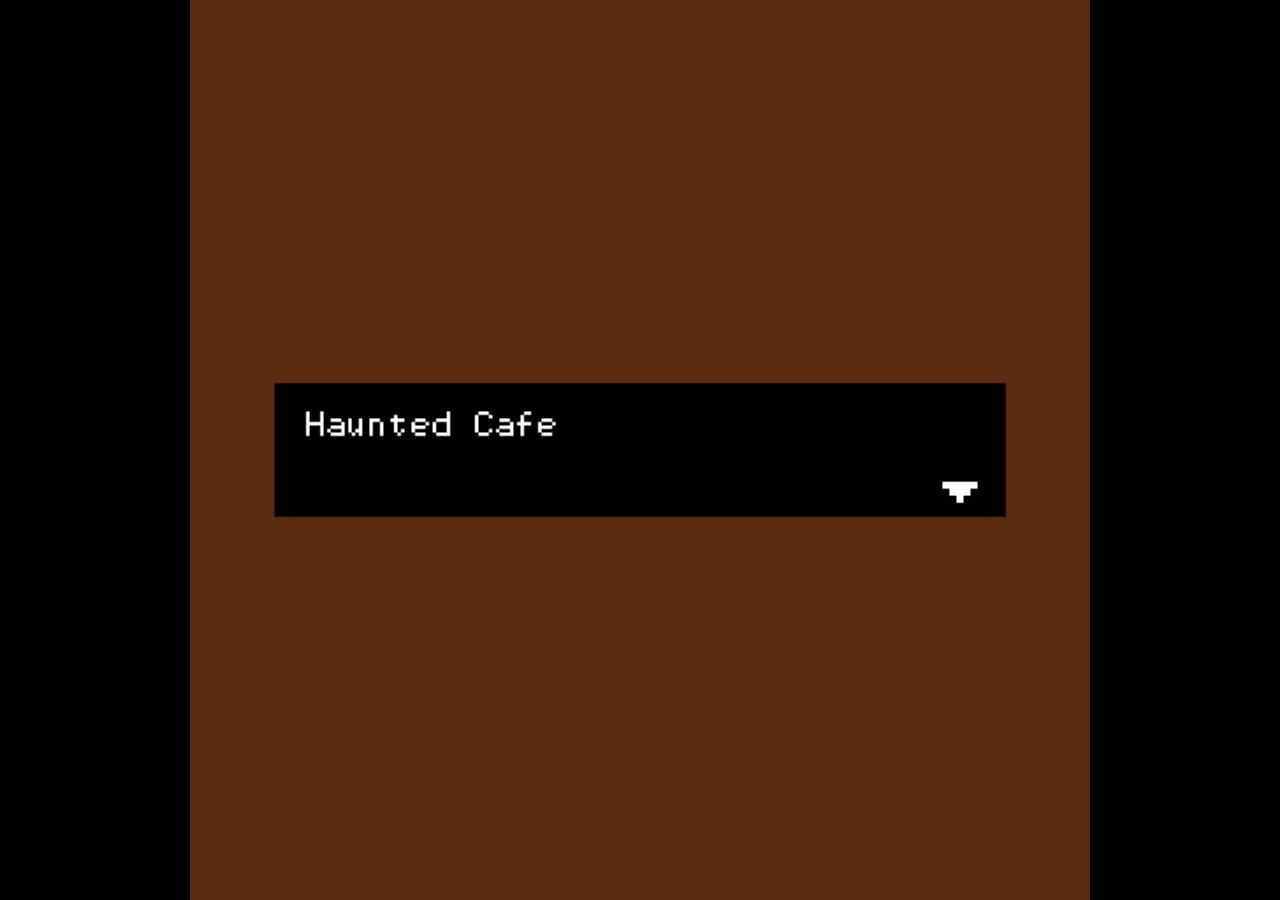
<file: docs/hauntedcafe/index.html>
<!DOCTYPE HTML>
<html>

<!-- HEADER -->
<head>

<meta charset="UTF-8">

<title>Haunted Cafe</title>

<script type="bitsyGameData" id="exportedGameData">
Haunted Cafe

# BITSY VERSION 6.1

! ROOM_FORMAT 1

PAL 0
NAME wood
91,44,17
255,142,86
255,255,255

PAL 1
NAME darkness
39,31,27
80,47,30
127,117,94

PAL 2
NAME darkness 2
43,34,48
65,72,130
152,148,156

ROOM 0
0,0,0,0,0,0,0,0,0,0,0,0,0,0,0,0
0,e,d,d,d,d,d,d,d,d,d,d,d,d,e,0
0,c,f,f,g,0,0,0,0,0,0,0,0,0,a,0
0,c,f,f,g,g,0,0,0,0,0,0,0,0,a,0
0,c,f,f,f,g,g,0,0,0,0,0,0,0,a,0
0,c,f,f,f,f,f,g,e,b,b,b,b,b,e,0
0,c,f,f,f,f,f,f,a,0,0,0,0,0,0,0
0,c,f,f,f,f,f,f,a,0,0,0,0,0,0,0
0,c,f,f,f,f,f,f,a,0,0,0,0,0,0,0
0,c,f,f,f,f,f,f,e,d,d,d,d,d,e,0
0,c,f,f,f,f,f,f,f,f,f,f,f,f,e,d
0,c,f,f,f,f,f,f,f,f,f,f,f,f,f,g
0,c,f,f,f,f,f,f,f,f,f,f,f,f,e,b
0,c,f,f,f,f,f,f,f,f,f,f,f,f,a,0
0,e,b,b,b,b,b,b,b,b,b,b,b,b,e,0
0,0,0,0,0,0,0,0,0,0,0,0,0,0,0,0
EXT 15,11 1 0,11 FX slide_r
PAL 0

ROOM 1
0,0,0,0,0,0,0,0,0,0,0,0,0,0,0,0
0,0,0,0,0,0,0,0,0,0,0,0,0,0,0,0
0,0,0,0,0,0,0,0,0,0,0,0,0,0,0,0
0,0,0,0,0,0,0,0,0,0,0,0,0,0,0,0
0,0,0,0,0,0,0,0,0,0,0,0,0,0,0,0
0,0,0,0,0,0,0,0,0,0,0,0,0,0,0,0
0,0,0,0,0,0,0,0,0,0,0,0,0,0,0,0
0,0,0,0,0,0,0,0,0,0,0,0,0,0,0,0
0,0,0,0,0,0,0,0,0,0,0,0,0,0,0,0
0,0,e,d,d,d,d,d,d,d,d,d,d,e,d,d
d,d,e,f,f,f,g,0,0,0,0,0,0,0,0,0
f,f,f,f,f,g,g,0,0,0,0,0,0,0,0,e
b,b,e,f,f,g,g,0,0,0,0,0,0,0,0,a
0,0,c,f,f,f,g,0,0,0,0,0,0,0,0,a
0,0,e,b,b,b,b,b,b,b,b,b,b,e,b,e
0,0,0,0,0,0,0,0,0,0,0,0,0,0,0,0
EXT 0,11 0 15,11 FX slide_l
EXT 15,10 2 0,10 FX slide_r
PAL 1

ROOM 2
0,0,0,0,0,j,j,i,i,i,i,i,i,i,i,j
0,0,0,0,0,j,i,i,h,h,h,h,h,h,i,i
0,0,0,0,0,j,i,h,h,h,h,h,h,h,h,h
0,0,0,0,0,j,i,h,h,0,0,0,0,h,h,h
0,0,0,0,0,j,i,h,h,0,0,0,0,h,h,h
0,0,0,0,j,j,i,h,h,0,0,0,0,h,h,h
0,0,0,j,j,i,i,h,h,0,0,0,0,h,h,h
0,0,j,j,i,i,h,h,h,0,h,h,0,h,h,h
0,j,j,j,i,h,h,h,h,0,h,h,0,h,h,h
d,d,d,e,h,h,h,h,h,0,h,h,0,h,h,h
0,0,0,0,0,0,0,0,0,0,h,h,0,h,h,h
b,b,b,e,h,h,h,h,h,h,h,h,0,h,h,h
0,j,j,j,i,h,h,h,h,h,0,0,0,0,h,h
0,0,j,j,i,h,h,h,h,h,0,0,k,0,h,h
0,0,0,j,i,i,i,i,i,h,0,0,0,0,h,h
0,0,0,j,j,j,j,j,i,h,h,h,h,h,h,h
EXT 0,10 1 15,10 FX slide_l
EXT 12,13 3 7,1 FX tunnel
PAL 2

ROOM 3
0,j,i,h,h,h,h,h,h,h,h,h,i,j,0,0
0,j,i,h,h,0,0,k,0,0,h,h,i,j,0,0
0,j,i,h,h,0,0,0,0,0,h,h,i,j,j,0
0,j,i,h,h,0,0,0,0,0,h,h,i,i,j,j
0,j,i,h,h,0,0,0,0,0,h,h,h,i,i,j
0,j,i,h,h,h,0,0,0,0,0,0,h,h,i,j
j,j,i,h,h,h,h,h,h,0,0,0,h,h,i,j
j,i,i,h,h,h,h,h,h,0,0,0,h,h,i,j
i,i,h,h,h,h,h,h,h,0,0,0,h,h,i,j
i,h,h,h,h,h,h,h,h,0,0,0,h,h,i,j
i,h,h,0,0,0,0,0,0,0,0,0,h,h,i,j
i,h,h,0,0,0,0,0,h,h,h,h,h,i,i,j
i,h,h,0,k,0,0,0,h,h,h,h,i,i,j,j
i,h,h,0,0,0,0,0,h,h,i,i,i,j,j,0
i,h,h,h,h,h,h,h,h,h,i,j,j,j,0,0
i,i,h,h,h,h,h,h,h,h,i,j,0,0,0,0
EXT 7,1 2 12,13 FX tunnel
EXT 4,12 4 7,0 FX tunnel
PAL 2

ROOM 4
0,0,0,j,i,h,h,k,h,h,i,j,0,0,0,0
0,0,0,j,i,i,h,0,h,i,i,j,0,0,0,0
0,0,0,j,j,i,i,0,i,i,j,j,0,0,0,0
0,0,0,0,j,j,j,0,j,j,j,0,0,0,0,0
0,0,0,0,0,j,j,0,j,j,0,0,0,0,0,0
0,0,0,0,0,0,j,0,j,0,0,0,0,0,0,0
0,0,0,0,0,0,l,0,l,0,0,0,0,0,0,0
0,0,0,0,0,0,l,0,l,0,0,0,0,0,0,0
0,0,0,0,0,0,l,0,l,0,0,0,0,0,0,0
0,0,0,0,0,0,l,0,l,0,0,0,0,0,0,0
0,0,0,0,0,0,j,0,j,0,0,0,0,0,0,0
0,0,0,0,0,j,j,0,j,j,0,0,0,0,0,0
0,0,0,0,j,j,j,0,j,j,j,0,0,0,0,0
0,0,0,j,j,i,i,0,i,i,j,j,0,0,0,0
0,0,j,j,i,i,h,0,h,i,i,j,j,0,0,0
0,0,j,j,i,h,h,k,h,h,i,j,j,0,0,0
EXT 7,0 3 4,12 FX tunnel
EXT 7,15 5 1,7 FX tunnel
PAL 2

ROOM 5
0,0,0,0,0,0,0,0,0,0,0,0,0,0,0,0
0,0,0,0,0,0,0,0,0,0,0,0,0,0,0,0
0,0,0,e,d,d,d,d,d,d,d,d,d,e,0,0
0,0,0,c,f,f,f,f,f,f,f,f,f,a,0,0
e,d,d,e,f,f,f,f,f,f,f,f,f,a,0,0
c,0,g,f,f,q,f,f,p,f,f,f,f,a,0,0
c,0,0,g,f,f,f,f,n,f,f,f,f,a,0,0
c,k,0,g,f,f,f,f,o,m,m,m,m,a,0,0
e,b,b,e,f,f,f,f,f,f,f,f,f,a,0,0
0,0,0,c,f,f,q,f,f,f,f,f,f,a,0,0
0,0,0,c,f,f,f,f,f,f,f,q,f,a,0,0
0,0,0,c,f,f,f,f,f,f,f,f,f,a,0,0
0,0,0,e,b,b,b,b,e,f,e,b,b,e,0,0
0,0,0,0,0,0,0,0,c,g,a,0,0,0,0,0
0,0,0,0,0,0,0,0,c,0,a,0,0,0,0,0
0,0,0,0,0,0,0,0,0,0,0,0,0,0,0,0
EXT 1,7 4 7,15 FX tunnel
END 0 9,14
PAL 0

TIL a
10100000
10101110
10111010
10000010
10000010
10111010
10101110
10100000
NAME wall 1
WAL true

TIL b
11111111
00000000
11100111
00100100
01100110
01000010
01111110
00000000
NAME wall 2
WAL true

TIL c
00000101
01110101
01011101
01000001
01000001
01011101
01110101
00000101
NAME wall 3
WAL true

TIL d
00000000
01111110
01000010
01100110
00100100
11100111
00000000
11111111
NAME wall 4
WAL true

TIL e
11111111
10000101
10110101
10100101
10100101
10101101
10100001
11111111
NAME wall corner
WAL true

TIL f
00000010
00000000
00000010
01010101
00100000
00000000
00100000
01010101
NAME floor

TIL g
00000000
00000000
00000000
10010010
00100000
00000000
00000000
10100100
NAME floor dark

TIL h
10001000
11111111
00100010
11111111
10001000
11111111
00100010
11111111
NAME brick
WAL true

TIL i
10001000
01010101
00100010
01010101
10001000
01010101
00100010
01010101
NAME brick 2
WAL true

TIL j
00000000
01010101
00000000
01010101
00000000
01010101
00000000
01010101
NAME brick 3
WAL true

TIL k
11111111
11111111
11111111
00000000
01111110
01111110
00000000
00111100

TIL l
00000000
00000000
00000000
00000000
00000000
00000000
00000000
00000000
NAME invisible wall
WAL true

TIL m
11111111
00000000
00000000
11111111
00000000
11111111
11111111
11111111
NAME counter 1
WAL true

TIL n
10100001
10100001
10100001
10100001
10100001
10100001
10100001
10100001
NAME counter 2
WAL true

TIL o
10100000
10100000
10100000
10011111
11000000
11111111
11111111
01111111
NAME counter corner
WAL true

TIL p
01111110
10100001
10100001
10100001
10100001
10100001
10100001
10100001
NAME counter end
WAL true

TIL q
00000000
00111100
01000010
01000010
01111110
00111100
00100100
00000000
WAL true

SPR A
00011000
00011000
00000000
01111110
00011000
00011000
00101000
00101000
>
00011000
00011000
01000010
00111100
00011000
00011000
00010100
00010100
POS 0 12,3

SPR a
00000000
00111100
01111110
01111110
01011010
01100110
01111110
00000000
>
00000000
00000000
00111100
01111110
01111110
01011010
01100110
01111110
NAME ghost
DLG SPR_0
POS 0 9,11

SPR b
00000000
00011000
00011000
00100100
01011010
00000000
00010100
00010100
>
00011000
00011000
00000000
01100110
00011000
00000000
00101000
00101000
NAME skeleton
DLG SPR_1
POS 1 10,11

SPR c
00111000
01000100
10011010
10011010
10000010
01000100
00111000
00000000
>
00000000
00111000
01000100
10110010
10110010
10000010
01000100
00111000
NAME eye
DLG SPR_2
POS 2 11,4

SPR d
00000000
00001010
10001110
01111111
01111100
01001000
01001000
00000000
>
00000000
00001010
01001110
01111111
01111100
01001000
01001000
00000000
NAME wolf
DLG SPR_3
POS 3 10,9

SPR e
00000000
00000000
00011000
01111110
01100110
01000010
00000000
00000000
>
00000000
00000000
01000010
01100110
00111100
00011000
00000000
00000000
NAME bat
DLG SPR_4
POS 4 6,7

SPR f
00000000
00111100
01111110
01111110
01011010
01100110
01111110
00000000
>
00000000
00000000
00111100
01111110
01111110
01011010
01100110
01111110
NAME ghost 2
DLG SPR_5
POS 5 10,6

SPR g
00000000
00011000
00011000
00100100
01011010
00000000
00010100
00010100
>
00011000
00011000
00000000
01100110
00011000
00000000
00101000
00101000
NAME skeleton 2
DLG SPR_6
POS 5 6,5

SPR h
00111000
01000100
10011010
10011010
10000010
01000100
00111000
00000000
>
00000000
00111000
01000100
10110010
10110010
10000010
01000100
00111000
NAME eye 2
DLG SPR_7
POS 5 11,8

SPR i
00000000
00001010
10001110
01111111
01111100
01001000
01001000
00000000
>
00000000
00001010
01001110
01111111
01111100
01001000
01001000
00000000
NAME wolf 2
DLG SPR_8
POS 5 5,9

SPR j
00000000
00000000
00011000
01111110
01100110
01000010
00000000
00000000
>
00000000
00000000
01000010
01100110
00111100
00011000
00000000
00000000
NAME bat 2
DLG SPR_9
POS 5 7,9

ITM 0
00000000
00000000
00000000
00111100
01100100
00100100
00011000
00000000
NAME tea
DLG ITM_0

DLG SPR_0
"""
This is a haunted cafe. Don't be scared, please.
I love you.
"""

DLG ITM_0
You found a nice warm cup of tea

DLG SPR_1
"""
I'm a skeleton!

Use your imagination...

I love you!
"""

DLG SPR_2
"""
EYE am a haunted EYE...

...get it?

I love you.
"""

DLG SPR_3
"""
Woof! I mean, AWOOO!

I'm a wolf.

Maybe a WEREwolf???

Definitely I love you.
"""

DLG SPR_4
"""
Hi, I'm a bat.

And that is that.

I love you.
"""

DLG SPR_5
"""
Welcome to the haunted cafe!

I told you it wasn't scary.

I love you!
"""

DLG SPR_6
"""
I recommend the Ethiopian blend.

*SLURP*

I love coffee! AND YOU.
"""

DLG SPR_7
"""
Where does skeleton's coffee go when they drink it?
I just spill mine on the floor and roll around in it.
I love you!
"""

DLG SPR_8
"""
AWOOOO that's a good latte.

I like to stir mine with a milk-bone.

I love you!
"""

DLG SPR_9
"""
Don't worry, I'm a fruit bat.

This is pomegranate juice.

I love you.
"""

END 0
"""
The End

I love you!

(By Dave & Tina)
"""

VAR a
42


</script>

<style>
html {
	margin:0px;
	padding:0px;
}

body {
	margin:0px;
	padding:0px;
	overflow:hidden;
	background:#ffffff;
}

#game {
	background:black;
	width:100vw;
	max-width:100vh;
	margin:auto;
	display:block;
}
</style>

<!-- SCRIPTS -->
<script>
function startExportedGame() {
	attachCanvas( document.getElementById("game") );
	load_game( document.getElementById("exportedGameData").text.slice(1) );
}
</script>

<script>
//hex-to-rgb method borrowed from stack overflow
function hexToRgb(hex) {
	// Expand shorthand form (e.g. "03F") to full form (e.g. "0033FF")
	var shorthandRegex = /^#?([a-f\d])([a-f\d])([a-f\d])$/i;
	hex = hex.replace(shorthandRegex, function(m, r, g, b) {
		return r + r + g + g + b + b;
	});

	var result = /^#?([a-f\d]{2})([a-f\d]{2})([a-f\d]{2})$/i.exec(hex);
	return result ? {
		r: parseInt(result[1], 16),
		g: parseInt(result[2], 16),
		b: parseInt(result[3], 16)
	} : null;
}
function componentToHex(c) {
    var hex = c.toString(16);
    return hex.length == 1 ? "0" + hex : hex;
}
function rgbToHex(r, g, b) {
    return "#" + componentToHex(r) + componentToHex(g) + componentToHex(b);
}

function hslToHex(h,s,l) {
    var rgbArr = hslToRgb(h,s,l);
    return rgbToHex( Math.floor(rgbArr[0]), Math.floor(rgbArr[1]), Math.floor(rgbArr[2]) );
}

function hexToHsl(hex) {
    var rgb = hexToRgb(hex);
    return rgbToHsl(rgb.r, rgb.g, rgb.b);
}

// really just a vector distance
function colorDistance(a1,b1,c1,a2,b2,c2) {
    return Math.sqrt( Math.pow(a1 - a2, 2) + Math.pow(b1 - b2, 2) + Math.pow(c1 - c2, 2) );
}

function hexColorDistance(hex1,hex2) {
    var color1 = hexToRgb(hex1);
    var color2 = hexToRgb(hex2);
    return rgbColorDistance(color1.r, color1.g, color1.b, color2.r, color2.g, color2.b);
}


// source : http://axonflux.com/handy-rgb-to-hsl-and-rgb-to-hsv-color-model-c
/* accepts parameters
 * h  Object = {h:x, s:y, v:z}
 * OR 
 * h, s, v
*/
function HSVtoRGB(h, s, v) {
    var r, g, b, i, f, p, q, t;
    if (arguments.length === 1) {
        s = h.s, v = h.v, h = h.h;
    }
    i = Math.floor(h * 6);
    f = h * 6 - i;
    p = v * (1 - s);
    q = v * (1 - f * s);
    t = v * (1 - (1 - f) * s);
    switch (i % 6) {
        case 0: r = v, g = t, b = p; break;
        case 1: r = q, g = v, b = p; break;
        case 2: r = p, g = v, b = t; break;
        case 3: r = p, g = q, b = v; break;
        case 4: r = t, g = p, b = v; break;
        case 5: r = v, g = p, b = q; break;
    }
    return {
        r: Math.round(r * 255),
        g: Math.round(g * 255),
        b: Math.round(b * 255)
    };
}

/* accepts parameters
 * r  Object = {r:x, g:y, b:z}
 * OR 
 * r, g, b
*/
function RGBtoHSV(r, g, b) {
    if (arguments.length === 1) {
        g = r.g, b = r.b, r = r.r;
    }
    var max = Math.max(r, g, b), min = Math.min(r, g, b),
        d = max - min,
        h,
        s = (max === 0 ? 0 : d / max),
        v = max / 255;

    switch (max) {
        case min: h = 0; break;
        case r: h = (g - b) + d * (g < b ? 6: 0); h /= 6 * d; break;
        case g: h = (b - r) + d * 2; h /= 6 * d; break;
        case b: h = (r - g) + d * 4; h /= 6 * d; break;
    }

    return {
        h: h,
        s: s,
        v: v
    };
}

// source : https://gist.github.com/mjackson/5311256
/**
 * Converts an HSL color value to RGB. Conversion formula
 * adapted from http://en.wikipedia.org/wiki/HSL_color_space.
 * Assumes h, s, and l are contained in the set [0, 1] and
 * returns r, g, and b in the set [0, 255].
 *
 * @param   Number  h       The hue
 * @param   Number  s       The saturation
 * @param   Number  l       The lightness
 * @return  Array           The RGB representation
 */
function hslToRgb(h, s, l) {
  var r, g, b;

  if (s == 0) {
    r = g = b = l; // achromatic
  } else {
    function hue2rgb(p, q, t) {
      if (t < 0) t += 1;
      if (t > 1) t -= 1;
      if (t < 1/6) return p + (q - p) * 6 * t;
      if (t < 1/2) return q;
      if (t < 2/3) return p + (q - p) * (2/3 - t) * 6;
      return p;
    }

    var q = l < 0.5 ? l * (1 + s) : l + s - l * s;
    var p = 2 * l - q;

    r = hue2rgb(p, q, h + 1/3);
    g = hue2rgb(p, q, h);
    b = hue2rgb(p, q, h - 1/3);
  }

  return [ r * 255, g * 255, b * 255 ];
}

/**
 * From: http://stackoverflow.com/questions/2353211/hsl-to-rgb-color-conversion
 *
 * Converts an RGB color value to HSL. Conversion formula
 * adapted from http://en.wikipedia.org/wiki/HSL_color_space.
 * Assumes r, g, and b are contained in the set [0, 255] and
 * returns h, s, and l in the set [0, 1].
 *
 * @param   {number}  r       The red color value
 * @param   {number}  g       The green color value
 * @param   {number}  b       The blue color value
 * @return  {Array}           The HSL representation
 */
function rgbToHsl(r, g, b){
    r /= 255, g /= 255, b /= 255;
    var max = Math.max(r, g, b), min = Math.min(r, g, b);
    var h, s, l = (max + min) / 2;

    if(max == min){
        h = s = 0; // achromatic
    }else{
        var d = max - min;
        s = l > 0.5 ? d / (2 - max - min) : d / (max + min);
        switch(max){
            case r: h = (g - b) / d + (g < b ? 6 : 0); break;
            case g: h = (b - r) / d + 2; break;
            case b: h = (r - g) / d + 4; break;
        }
        h /= 6;
    }

    return [h, s, l];
}
</script>

<script>
var TransitionManager = function() {
	var transitionStart = null;
	var transitionEnd = null;
	var effectImage = null;

	var isTransitioning = false;
	var transitionTime = 0; // milliseconds
	var frameRate = 8; // cap the FPS
	var prevStep = -1; // used to avoid running post-process effect constantly

	this.BeginTransition = function(startRoom,startX,startY,endRoom,endX,endY,effectName) {
		// console.log("--- START ROOM TRANSITION ---");

		curEffect = effectName;

		var tmpRoom = player().room;
		var tmpX = player().x;
		var tmpY = player().y;

		if (transitionEffects[curEffect].showPlayerStart) {
			player().room = startRoom;
			player().x = startX;
			player().y = startY;
		}
		else {
			player().room = "_transition_none"; // kind of hacky!!
		}

		drawRoom(room[startRoom]);
		var startPalette = getPal( room[startRoom].pal );
		var startImage = new PostProcessImage( ctx.getImageData(0,0,canvas.width,canvas.height) ); // TODO : don't use global ctx?
		transitionStart = new TransitionInfo(startImage, startPalette, startX, startY);

		if (transitionEffects[curEffect].showPlayerEnd) {
			player().room = endRoom;
			player().x = endX;
			player().y = endY;
		}
		else {
			player().room = "_transition_none";
		}

		drawRoom(room[endRoom]);
		var endPalette = getPal( room[endRoom].pal );
		var endImage = new PostProcessImage( ctx.getImageData(0,0,canvas.width,canvas.height) );
		transitionEnd = new TransitionInfo(endImage, endPalette, endX, endY);

		effectImage = new PostProcessImage( ctx.createImageData(canvas.width,canvas.height) );

		isTransitioning = true;
		transitionTime = 0;
		prevStep = -1;

		player().room = tmpRoom;
		player().x = tmpX;
		player().y = tmpY;
	}

	this.UpdateTransition = function(dt) {
		if (!isTransitioning) {
			return;
		}

		transitionTime += dt;

		var transitionDelta = transitionTime / transitionEffects[curEffect].duration;
		var maxStep = Math.floor(frameRate * (transitionEffects[curEffect].duration / 1000));
		var step = Math.floor(transitionDelta * maxStep);

		if (step != prevStep) {
			// console.log("step! " + step + " " + transitionDelta);
			for (var y = 0; y < effectImage.Height; y++) {
				for (var x = 0; x < effectImage.Width; x++) {
					var color = transitionEffects[curEffect].pixelEffectFunc(transitionStart,transitionEnd,x,y,(step / maxStep));
					effectImage.SetPixel(x,y,color);
				}
			}
		}
		prevStep = step;

		ctx.putImageData(effectImage.GetData(), 0, 0);

		if (transitionTime >= transitionEffects[curEffect].duration) {
			isTransitioning = false;
			transitionTime = 0;
			transitionStart = null;
			transitionEnd = null;
			effectImage = null;
			prevStep = -1;
		}
	}

	this.IsTransitionActive = function() {
		return isTransitioning;
	}

	var transitionEffects = {};
	var curEffect = "none";
	this.RegisterTransitionEffect = function(name, effect) {
		transitionEffects[name] = effect;
	}

	this.RegisterTransitionEffect("none", {
		showPlayerStart : false,
		showPlayerEnd : false,
		pixelEffectFunc : function() {},
	});

	this.RegisterTransitionEffect("fade_w", { // TODO : have it linger on full white briefly?
		showPlayerStart : false,
		showPlayerEnd : true,
		duration : 750,
		pixelEffectFunc : function(start,end,pixelX,pixelY,delta) {
			var pixelColorA = delta < 0.5 ? start.Image.GetPixel(pixelX,pixelY) : {r:255,g:255,b:255,a:255};
			var pixelColorB = delta < 0.5 ? {r:255,g:255,b:255,a:255} : end.Image.GetPixel(pixelX,pixelY);

			delta = delta < 0.5 ? (delta / 0.5) : ((delta - 0.5) / 0.5); // hacky

			return PostProcessUtilities.LerpColor(pixelColorA, pixelColorB, delta);
		}
	});

	this.RegisterTransitionEffect("fade_b", {
		showPlayerStart : false,
		showPlayerEnd : true,
		duration : 750,
		pixelEffectFunc : function(start,end,pixelX,pixelY,delta) {
			var pixelColorA = delta < 0.5 ? start.Image.GetPixel(pixelX,pixelY) : {r:0,g:0,b:0,a:255};
			var pixelColorB = delta < 0.5 ? {r:0,g:0,b:0,a:255} : end.Image.GetPixel(pixelX,pixelY);

			delta = delta < 0.5 ? (delta / 0.5) : ((delta - 0.5) / 0.5); // hacky

			return PostProcessUtilities.LerpColor(pixelColorA, pixelColorB, delta);
		}
	});

	this.RegisterTransitionEffect("wave", {
		showPlayerStart : true,
		showPlayerEnd : true,
		duration : 1500,
		pixelEffectFunc : function(start,end,pixelX,pixelY,delta) {
			var waveDelta = delta < 0.5 ? delta / 0.5 : 1 - ((delta - 0.5) / 0.5);

			var offset = (pixelY + (waveDelta * waveDelta * 0.2 * start.Image.Height));
			var freq = 4;
			var size = 2 + (14 * waveDelta);
			pixelX += Math.floor(Math.sin(offset / freq) * size);

			if (pixelX < 0) {
				pixelX += start.Image.Width;
			}
			else if (pixelX >= start.Image.Width) {
				pixelX -= start.Image.Width;
			}

			var curImage = delta < 0.5 ? start.Image : end.Image;
			return curImage.GetPixel(pixelX,pixelY);
		}
	});

	this.RegisterTransitionEffect("tunnel", {
		showPlayerStart : true,
		showPlayerEnd : true,
		duration : 1500,
		pixelEffectFunc : function(start,end,pixelX,pixelY,delta) {
			if (delta <= 0.4) {
				var tunnelDelta = 1 - (delta / 0.4);

				var xDist = start.PlayerCenter.x - pixelX;
				var yDist = start.PlayerCenter.y - pixelY;
				var dist = Math.sqrt((xDist * xDist) + (yDist * yDist));

				if (dist > start.Image.Width * tunnelDelta) {
					return {r:0,g:0,b:0,a:255};
				}
				else {
					return start.Image.GetPixel(pixelX,pixelY);
				}
			}
			else if (delta <= 0.6)
			{
				return {r:0,g:0,b:0,a:255};
			}
			else {
				var tunnelDelta = (delta - 0.6) / 0.4;

				var xDist = end.PlayerCenter.x - pixelX;
				var yDist = end.PlayerCenter.y - pixelY;
				var dist = Math.sqrt((xDist * xDist) + (yDist * yDist));

				if (dist > end.Image.Width * tunnelDelta) {
					return {r:0,g:0,b:0,a:255};
				}
				else {
					return end.Image.GetPixel(pixelX,pixelY);
				}
			}
		}
	});

	this.RegisterTransitionEffect("slide_u", {
		showPlayerStart : false,
		showPlayerEnd : true,
		duration : 1000,
		pixelEffectFunc : function(start,end,pixelX,pixelY,delta) {
			var pixelOffset = -1 * Math.floor(start.Image.Height * delta);
			var slidePixelY = pixelY + pixelOffset;

			var colorDelta = clampLerp(delta, 0.4);

			if (slidePixelY >= 0) {
				var colorA = start.Image.GetPixel(pixelX,slidePixelY);
				var colorB = PostProcessUtilities.GetCorrespondingColorFromPal(colorA,start.Palette,end.Palette);
				var colorLerped = PostProcessUtilities.LerpColor(colorA, colorB, colorDelta);
				return colorLerped;
			}
			else {
				slidePixelY += start.Image.Height;
				var colorB = end.Image.GetPixel(pixelX,slidePixelY);
				var colorA = PostProcessUtilities.GetCorrespondingColorFromPal(colorB,end.Palette,start.Palette);
				var colorLerped = PostProcessUtilities.LerpColor(colorA, colorB, colorDelta);
				return colorLerped;
			}
		}
	});

	this.RegisterTransitionEffect("slide_d", {
		showPlayerStart : false,
		showPlayerEnd : true,
		duration : 1000,
		pixelEffectFunc : function(start,end,pixelX,pixelY,delta) {
			var pixelOffset = Math.floor(start.Image.Height * delta);
			var slidePixelY = pixelY + pixelOffset;

			var colorDelta = clampLerp(delta, 0.4);

			if (slidePixelY < start.Image.Height) {
				var colorA = start.Image.GetPixel(pixelX,slidePixelY);
				var colorB = PostProcessUtilities.GetCorrespondingColorFromPal(colorA,start.Palette,end.Palette);
				var colorLerped = PostProcessUtilities.LerpColor(colorA, colorB, colorDelta);
				return colorLerped;
			}
			else {
				slidePixelY -= start.Image.Height;
				var colorB = end.Image.GetPixel(pixelX,slidePixelY);
				var colorA = PostProcessUtilities.GetCorrespondingColorFromPal(colorB,end.Palette,start.Palette);
				var colorLerped = PostProcessUtilities.LerpColor(colorA, colorB, colorDelta);
				return colorLerped;
			}
		}
	});

	this.RegisterTransitionEffect("slide_l", {
		showPlayerStart : false,
		showPlayerEnd : true,
		duration : 1000,
		pixelEffectFunc : function(start,end,pixelX,pixelY,delta) {
			var pixelOffset = -1 * Math.floor(start.Image.Width * delta);
			var slidePixelX = pixelX + pixelOffset;

			var colorDelta = clampLerp(delta, 0.4);

			if (slidePixelX >= 0) {
				var colorA = start.Image.GetPixel(slidePixelX,pixelY);
				var colorB = PostProcessUtilities.GetCorrespondingColorFromPal(colorA,start.Palette,end.Palette);
				var colorLerped = PostProcessUtilities.LerpColor(colorA, colorB, colorDelta);
				return colorLerped;
			}
			else {
				slidePixelX += start.Image.Width;
				var colorB = end.Image.GetPixel(slidePixelX,pixelY);
				var colorA = PostProcessUtilities.GetCorrespondingColorFromPal(colorB,end.Palette,start.Palette);
				var colorLerped = PostProcessUtilities.LerpColor(colorA, colorB, colorDelta);
				return colorLerped;
			}
		}
	});

	this.RegisterTransitionEffect("slide_r", {
		showPlayerStart : false,
		showPlayerEnd : true,
		duration : 1000,
		pixelEffectFunc : function(start,end,pixelX,pixelY,delta) {
			var pixelOffset = Math.floor(start.Image.Width * delta);
			var slidePixelX = pixelX + pixelOffset;

			var colorDelta = clampLerp(delta, 0.4);

			if (slidePixelX < start.Image.Width) {
				var colorA = start.Image.GetPixel(slidePixelX,pixelY);
				var colorB = PostProcessUtilities.GetCorrespondingColorFromPal(colorA,start.Palette,end.Palette);
				var colorLerped = PostProcessUtilities.LerpColor(colorA, colorB, colorDelta);
				return colorLerped;
			}
			else {
				slidePixelX -= start.Image.Width;
				var colorB = end.Image.GetPixel(slidePixelX,pixelY);
				var colorA = PostProcessUtilities.GetCorrespondingColorFromPal(colorB,end.Palette,start.Palette);
				var colorLerped = PostProcessUtilities.LerpColor(colorA, colorB, colorDelta);
				return colorLerped;
			}
		}
	});

	function clampLerp(deltaIn, clampDuration) {
		var clampOffset = (1.0 - clampDuration) / 2;
		var deltaOut = Math.min(clampDuration, Math.max(0.0, deltaIn - clampOffset)) / clampDuration;
		return deltaOut;
	}

	// TODO : WIP
	// this.RegisterTransitionEffect("fuzz", {
	// 	showPlayerStart : true,
	// 	showPlayerEnd : true,
	// 	duration : 1500,
	// 	pixelEffectFunc : function(start,end,pixelX,pixelY,delta) {
	// 		var curImage = delta <= 0.5 ? start : end;
	// 		var sampleSize = delta <= 0.5 ? (2 + Math.floor(14 * (delta/0.5))) : (16 - Math.floor(14 * ((delta-0.5)/0.5)));

	// 		var palIndex = 0;

	// 		var sampleX = Math.floor(pixelX / sampleSize) * sampleSize;
	// 		var sampleY = Math.floor(pixelY / sampleSize) * sampleSize;

	// 		var frameState = transitionEffects["fuzz"].frameState;

	// 		if (frameState.time != delta) {
	// 			frameState.time = delta;
	// 			frameState.preCalcSampleValues = {};
	// 		}

	// 		if (frameState.preCalcSampleValues[[sampleX,sampleY]]) {
	// 			palIndex = frameState.preCalcSampleValues[[sampleX,sampleY]];
	// 		}
	// 		else {
	// 			var paletteCount = {};
	// 			var foregroundValue = 1.0;
	// 			var backgroundValue = 0.4;
	// 			for (var y = sampleY; y < sampleY + sampleSize; y++) {
	// 				for (var x = sampleX; x < sampleX + sampleSize; x++) {
	// 					var color = curImage.Image.GetPixel(x,y)
	// 					var palIndex = PostProcessUtilities.GetColorPalIndex(color,curImage.Palette);
	// 					if (palIndex != -1) {
	// 						if (paletteCount[palIndex]) {
	// 							paletteCount[palIndex] += (palIndex != 0) ? foregroundValue : backgroundValue;
	// 						}
	// 						else {
	// 							paletteCount[palIndex] = (palIndex != 0) ? foregroundValue : backgroundValue;
	// 						}
	// 					}
	// 				}
	// 			}

	// 			var maxCount = 0;
	// 			for (var i in paletteCount) {
	// 				if (paletteCount[i] > maxCount) {
	// 					palIndex = i;
	// 					maxCount = paletteCount[i];
	// 				}
	// 			}

	// 			frameState.preCalcSampleValues[[sampleX,sampleY]] = palIndex;
	// 		}

	// 		return PostProcessUtilities.GetPalColor(curImage.Palette,palIndex);
	// 	},
	// 	frameState : { // ok this is hacky but it's for performance ok
	// 		time : -1,
	// 		preCalcSampleValues : {}
	// 	}
	// });
}; // TransitionManager()


// TODO : extract the scale variable so it can be changed?
var PostProcessUtilities = {
	SamplePixelColor : function(image,x,y) {
		var pixelIndex = (y * scale * image.width * 4) + (x * scale * 4);
		var r = image.data[pixelIndex + 0];
		var g = image.data[pixelIndex + 1];
		var b = image.data[pixelIndex + 2];
		var a = image.data[pixelIndex + 3];
		return { r:r, g:g, b:b, a:a };
	},
	SetPixelColor : function(image,x,y,colorRgba) {
		for (var yDelta = 0; yDelta <= scale; yDelta++) {
			for (var xDelta = 0; xDelta <= scale; xDelta++) {
				var pixelIndex = (((y * scale) + yDelta) * image.width * 4) + (((x * scale) + xDelta) * 4);
				image.data[pixelIndex + 0] = colorRgba.r;
				image.data[pixelIndex + 1] = colorRgba.g;
				image.data[pixelIndex + 2] = colorRgba.b;
				image.data[pixelIndex + 3] = colorRgba.a;
			}
		}
	},
	LerpColor : function(colorA,colorB,t) {
		// TODO: move to color_util.js?
		return {
			r : colorA.r + ((colorB.r - colorA.r) * t),
			g : colorA.g + ((colorB.g - colorA.g) * t),
			b : colorA.b + ((colorB.b - colorA.b) * t),
			a : colorA.a + ((colorB.a - colorA.a) * t),
		};
	},
	GetColorPalIndex : function(colorIn,curPal) {
		var colorIndex = -1;

		for (var i = 0; i < curPal.length; i++) {
			if (colorIn.r == curPal[i][0] && colorIn.g == curPal[i][1] && colorIn.b == curPal[i][2]) {
				colorIndex = i;
			}
		}

		return colorIndex;
	},
	GetPalColor : function(palette,index) {
		return { r: palette[index][0], g: palette[index][1], b: palette[index][2], a: 255 }
	},
	GetCorrespondingColorFromPal : function(colorIn,curPal,otherPal) { // this is kind of hacky!
		var colorIndex = PostProcessUtilities.GetColorPalIndex(colorIn,curPal);

		if (colorIndex >= 0 && colorIndex <= otherPal.length) {
			return PostProcessUtilities.GetPalColor(otherPal,colorIndex);
		}
		else {
			return colorIn;
		}
	},
};

var PostProcessImage = function(imageData) {
	this.Width = imageData.width / scale;
	this.Height = imageData.height / scale;

	this.GetPixel = function(x,y) {
		return PostProcessUtilities.SamplePixelColor(imageData,x,y);
	};

	this.SetPixel = function(x,y,colorRgba) {
		PostProcessUtilities.SetPixelColor(imageData,x,y,colorRgba);
	};

	this.GetData = function() {
		return imageData;
	};
};

var TransitionInfo = function(image, palette, playerX, playerY) {
	this.Image = image;
	this.Palette = palette;
	this.PlayerTilePos = { x: playerX, y: playerY };
	this.PlayerCenter = { x: Math.floor((playerX * tilesize) + (tilesize / 2)), y: Math.floor((playerY * tilesize) + (tilesize / 2)) };
};
</script>

<script>
/*
TODO:
- untangle local & external resource use in font manager (still more to do here)
*/

function FontManager(useExternalResources) {

if (useExternalResources === undefined || useExternalResources === null) {
	useExternalResources = false;
}

var self = this;

var fontExtension = ".bitsyfont";
this.GetExtension = function() {
	return fontExtension;
}

// place to store font data that is part of the local game data
var localResources = {};

// place to store font data fetched from a server (only used in editor)
var externalResources = null;
if (useExternalResources) {
	externalResources = new ResourceLoader();// NOTE : this class doesn't exist in exported game
}

this.LoadResources = function(filenames, onLoadAll) {
	if (!useExternalResources)
		return;

	// TODO : is this being called too many times?
	var onLoad = function() {
		var count = externalResources.getResourceLoadedCount();

		if (count >= filenames.length && onLoadAll != null) {
			onLoadAll();
		}
	}

	for (var i = 0; i < filenames.length; i++) {
		externalResources.load("bitsyfont", filenames[i], onLoad);
	}
}

// manually add resource
this.AddResource = function(filename, fontdata) {
	if (useExternalResources) {
		externalResources.set(filename, fontdata);
	}
	else {
		localResources[filename] = fontdata;
	}
}

this.ContainsResource = function(filename) {
	if (useExternalResources) {
		return externalResources.contains(filename);
	}
	else {
		return localResources[filename] != null;
	}
}

function GetData(fontName) {
	if (useExternalResources) {
		return externalResources.get(fontName + fontExtension);
	}
	else {
		return localResources[fontName + fontExtension];
	}
}
this.GetData = GetData;

function Create(fontData) {
	return new Font(fontData);
}
this.Create = Create;

this.Get = function(fontName) {
	var fontData = self.GetData(fontName);
	return self.Create(fontData);
}

function Font(fontData) {
	var name = "unknown";
	var width = 6; // default size so if you have NO font or an invalid font it displays boxes
	var height = 8;
	var chardata = {};
	var invalidCharData = {};

	this.getName = function() {
		return name;
	}

	this.getData = function() {
		return chardata;
	}

	this.getWidth = function() {
		return width;
	}

	this.getHeight = function() {
		return height;
	}

	this.hasChar = function(char) {
		var codepoint = char.charCodeAt(0);
		return chardata[codepoint] != null;
	}

	this.getChar = function(char) {

		var codepoint = char.charCodeAt(0);

		if (chardata[codepoint] != null) {
			return chardata[codepoint];
		}
		else {
			return invalidCharData;
		}
	}

	this.allCharCodes = function() {
		var codeList = [];
		for (var code in chardata) {
			codeList.push(code);
		}
		return codeList;
	}

	function parseFont(fontData) {
		if (fontData == null)
			return;

		var lines = fontData.split("\n");

		var isReadingChar = false;
		var isReadingCharProperties = false;
		var curCharLineCount = 0;
		var curCharCode = 0;

		for (var i = 0; i < lines.length; i++) {
			var line = lines[i];

			if (line[0] === "#") {
				continue; // skip comment lines
			}

			if (!isReadingChar) {
				// READING NON CHARACTER DATA LINE
				var args = line.split(" ");
				if (args[0] == "FONT") {
					name = args[1];
				}
				else if (args[0] == "SIZE") {
					width = parseInt(args[1]);
					height = parseInt(args[2]);
				}
				else if (args[0] == "CHAR") {
					isReadingChar = true;
					isReadingCharProperties = true;

					curCharLineCount = 0;
					curCharCode = parseInt(args[1]);
					chardata[curCharCode] = { 
						width: width,
						height: height,
						offset: {
							x: 0,
							y: 0
						},
						spacing: width,
						data: []
					};
				}
			}
			else {
				// CHAR PROPERTIES
				if (isReadingCharProperties) {
					var args = line.split(" ");
					if (args[0].indexOf("CHAR_") == 0) { // Sub-properties start with "CHAR_"
						if (args[0] == "CHAR_SIZE") {
							// Custom character size - overrides the default character size for the font
							chardata[curCharCode].width = parseInt(args[1]);
							chardata[curCharCode].height = parseInt(args[2]);
							chardata[curCharCode].spacing = parseInt(args[1]); // HACK : assumes CHAR_SIZE is always declared first
						}
						else if (args[0] == "CHAR_OFFSET") {
							// Character offset - shift the origin of the character on the X or Y axis
							chardata[curCharCode].offset.x = parseInt(args[1]);
							chardata[curCharCode].offset.y = parseInt(args[2]);
						}
						else if (args[0] == "CHAR_SPACING") {
							// Character spacing:
							// specify total horizontal space taken up by the character
							// lets chars take up more or less space on a line than its bitmap does
							chardata[curCharCode].spacing = parseInt(args[1]);
						}
					}
					else {
						isReadingCharProperties = false;
					}
				}

				// CHAR DATA
				if (!isReadingCharProperties) {
					// READING CHARACTER DATA LINE
					for (var j = 0; j < chardata[curCharCode].width; j++)
					{
						chardata[curCharCode].data.push( parseInt(line[j]) );
					}

					curCharLineCount++;
					if (curCharLineCount >= height) {
						isReadingChar = false;
					}
				}
			}
		}

		// init invalid character box
		invalidCharData = { 
			width: width,
			height: height,
			offset: {
				x: 0,
				y: 0
			},
			spacing: width, // TODO : name?
			data: []
		};
		for (var y = 0; y < height; y++) {
			for (var x = 0; x < width; x++) {
				if (x < width-1 && y < height-1) {
					invalidCharData.data.push(1);
				}
				else {
					invalidCharData.data.push(0);
				}
			}
		}
	}

	parseFont(fontData);
}

} // FontManager
</script>

<script>
function Script() {

this.CreateInterpreter = function() {
	return new Interpreter();
};

this.CreateUtils = function() {
	return new Utils();
};

var Interpreter = function() {
	var env = new Environment();
	var parser = new Parser( env );

	this.SetDialogBuffer = function(buffer) { env.SetDialogBuffer( buffer ); };

	// TODO -- maybe this should return a string instead othe actual script??
	this.Compile = function(scriptName, scriptStr) {
		// console.log("COMPILE");
		var script = parser.Parse( scriptStr );
		env.SetScript( scriptName, script );
	}
	this.Run = function(scriptName, exitHandler) { // Runs pre-compiled script
		// console.log("RUN");
		// console.log(env.GetScript( scriptName ));
		env.GetScript( scriptName )
			.Eval( env, function(result) { OnScriptReturn(result, exitHandler); } );

		// console.log("SERIALIZE!!!!");
		// console.log( env.GetScript( scriptName ).Serialize() );
	}
	this.Interpret = function(scriptStr, exitHandler) { // Compiles and runs code immediately
		// console.log("INTERPRET");
		var script = parser.Parse( scriptStr );
		script.Eval( env, function(result) { OnScriptReturn(result, exitHandler); } );
	}
	this.HasScript = function(name) { return env.HasScript(name); };

	this.ResetEnvironment = function() {
		env = new Environment();
		parser = new Parser( env );
	}

	this.Parse = function(scriptStr) { // parses a script but doesn't save it
		return parser.Parse( scriptStr );
	}
	this.Eval = function(scriptTree, exitHandler) { // runs a script stored externally
		scriptTree.Eval( env, function(result) { OnScriptReturn(result, exitHandler); } );
	}

	function OnScriptReturn(result, exitHandler) {
		if (isReturnObject(result)) {
			result = result.result; // pull out the contained result
		}

		// console.log("RESULT " + result);

		if (exitHandler != null) {
			exitHandler(result);
		}
	}

	this.CreateExpression = function(expStr) {
		return parser.CreateExpression( expStr );
	}

	this.SetVariable = function(name,value,useHandler) {
		env.SetVariable(name,value,useHandler);
	}

	this.DeleteVariable = function(name,useHandler) {
		env.DeleteVariable(name,useHandler);
	}
	this.HasVariable = function(name) {
		return env.HasVariable(name);
	}

	this.SetOnVariableChangeHandler = function(onVariableChange) {
		env.SetOnVariableChangeHandler(onVariableChange);
	}
	this.GetVariableNames = function() {
		return env.GetVariableNames();
	}
	this.GetVariable = function(name) {
		return env.GetVariable(name);
	}

	this.DebugVisualizeScriptTree = function(scriptName) {
		var printVisitor = {
			Visit : function(node,depth) {
				console.log("-".repeat(depth) + "- " + node.ToString());
			},
		};

		env.GetScript( scriptName ).VisitAll( printVisitor );
	}
}


var Utils = function() {
	// for editor ui
	this.CreateDialogBlock = function(children,doIndentFirstLine) {
		if(doIndentFirstLine === undefined) doIndentFirstLine = true;
		var block = new BlockNode( BlockMode.Dialog, doIndentFirstLine );
		for(var i = 0; i < children.length; i++) {
			block.AddChild( children[i] );
		}
		return block;
	}

	this.ChangeSequenceType = function(oldSequence,type) {
		if(type === "sequence") {
			return new SequenceNode( oldSequence.options );
		}
		else if(type === "cycle") {
			return new CycleNode( oldSequence.options );
		}
		else if(type === "shuffle") {
			return new ShuffleNode( oldSequence.options );
		}
		return oldSequence;
	}

	this.CreateSequenceBlock = function() {
		var option1 = new BlockNode( BlockMode.Dialog, false /*doIndentFirstLine*/ );
		var option2 = new BlockNode( BlockMode.Dialog, false /*doIndentFirstLine*/ );
		var sequence = new SequenceNode( [ option1, option2 ] );
		var block = new BlockNode( BlockMode.Code );
		block.AddChild( sequence );
		return block;
	}

	this.CreateIfBlock = function() {
		var leftNode = new BlockNode( BlockMode.Code );
		leftNode.AddChild( new FuncNode("item", [new LiteralNode("0")] ) );
		var rightNode = new LiteralNode( 1 );
		var condition1 = new ExpNode("==", leftNode, rightNode );

		var condition2 = new ElseNode();

		var result1 = new BlockNode( BlockMode.Dialog );
		var result2 = new BlockNode( BlockMode.Dialog );

		var ifNode = new IfNode( [ condition1, condition2 ], [ result1, result2 ] );
		var block = new BlockNode( BlockMode.Code );
		block.AddChild( ifNode );
		return block;
	}

	this.ReadDialogScript = function(lines, i) {
		var scriptStr = "";
		if (lines[i] === Sym.DialogOpen) {
			scriptStr += lines[i] + "\n";
			i++;
			while(lines[i] != Sym.DialogClose) {
				scriptStr += lines[i] + "\n";
				i++;
			}
			scriptStr += lines[i];
			i++;
		}
		else {
			scriptStr += lines[i];
		}
		return { script:scriptStr, index:i };
	}

	// TODO this.ReadCodeScript (reads through code open and close symbols), and this.ReadScript

	this.EnsureDialogBlockFormat = function(dialogStr) {
		// TODO -- what if it's already enclosed in dialog symbols??
		if(dialogStr.indexOf('\n') > -1) {
			dialogStr = Sym.DialogOpen + "\n" + dialogStr + "\n" + Sym.DialogClose;
		}
		return dialogStr;
	}

	this.RemoveDialogBlockFormat = function(source) {
		var sourceLines = source.split("\n");
		var dialogStr = "";
		if(sourceLines[0] === Sym.DialogOpen) {
			// multi line
			var i = 1;
			while (i < sourceLines.length && sourceLines[i] != Sym.DialogClose) {
				dialogStr += sourceLines[i] + (sourceLines[i+1] != Sym.DialogClose ? '\n' : '');
				i++;
			}
		}
		else {
			// single line
			dialogStr = source;
		}
		return dialogStr;
	}
}


/* BUILT-IN FUNCTIONS */ // TODO: better way to encapsulate these?
function deprecatedFunc(environment,parameters,onReturn) {
	console.log("BITSY SCRIPT WARNING: Tried to use deprecated function");
	onReturn(null);
}

// TODO : vNext
// function returnFunc(environment,parameters,onReturn) {
// 	var ret = { isReturn: true, result: null };
// 	if (parameters.length > 0 && parameters[0] != undefined && parameters[0] != null) {
// 		ret.result = parameters[0];
// 	}
// 	onReturn(ret);
// }

// TODO : vNext
// // TODO : this is kind of hacky
// // - needs to work with names too
// function changeAvatarFunc(environment,parameters,onReturn) {
// 	if( parameters[0] != undefined && parameters[0] != null ) {
// 		sprite["A"].drw = "SPR_" + parameters[0];
// 	}
// 	onReturn(null);
// }

function printFunc(environment,parameters,onReturn) {
	// console.log("PRINT FUNC");
	// console.log(parameters);
	if( parameters[0] != undefined && parameters[0] != null ) {
		// console.log(parameters[0]);
		// console.log(parameters[0].toString());
		// var textStr = parameters[0].toString();
		var textStr = "" + parameters[0];
		// console.log(textStr);
		var onFinishHandler = function() {
			// console.log("FINISHED PRINTING ---- SCRIPT");
			onReturn(null);
		}; // called when dialog is finished printing
		environment.GetDialogBuffer().AddText( textStr, onFinishHandler );
	}
	else {
		onReturn(null);
	}
}

function linebreakFunc(environment,parameters,onReturn) {
	// console.log("LINEBREAK FUNC");
	environment.GetDialogBuffer().AddLinebreak();
	onReturn(null);
}

function printDrawingFunc(environment,parameters,onReturn) {
	var drawingId = parameters[0];
	environment.GetDialogBuffer().AddDrawing( drawingId, function() {
		onReturn(null);
	});
}

function printSpriteFunc(environment,parameters,onReturn) {
	var spriteId = parameters[0];
	if(names.sprite.has(spriteId)) spriteId = names.sprite.get(spriteId); // id is actually a name
	var drawingId = sprite[spriteId].drw;
	printDrawingFunc(environment, [drawingId], onReturn);
}

function printTileFunc(environment,parameters,onReturn) {
	var tileId = parameters[0];
	if(names.tile.has(tileId)) tileId = names.tile.get(tileId); // id is actually a name
	var drawingId = tile[tileId].drw;
	printDrawingFunc(environment, [drawingId], onReturn);
}

function printItemFunc(environment,parameters,onReturn) {
	var itemId = parameters[0];
	if(names.item.has(itemId)) itemId = names.item.get(itemId); // id is actually a name
	var drawingId = item[itemId].drw;
	printDrawingFunc(environment, [drawingId], onReturn);
}

function printFontFunc(environment, parameters, onReturn) {
	var allCharacters = "";
	var font = fontManager.Get( fontName );
	var codeList = font.allCharCodes();
	for (var i = 0; i < codeList.length; i++) {
		allCharacters += String.fromCharCode(codeList[i]) + " ";
	}
	printFunc(environment, [allCharacters], onReturn);
}

function itemFunc(environment,parameters,onReturn) {
	var itemId = parameters[0];
	if(names.item.has(itemId)) itemId = names.item.get(itemId); // id is actually a name
	var itemCount = player().inventory[itemId] ? player().inventory[itemId] : 0; // TODO : ultimately the environment should include a reference to the game state
	// console.log("ITEM FUNC " + itemId + " " + itemCount);
	onReturn(itemCount);
}

function addOrRemoveTextEffect(environment,name) {
	if( environment.GetDialogBuffer().HasTextEffect(name) )
		environment.GetDialogBuffer().RemoveTextEffect(name);
	else
		environment.GetDialogBuffer().AddTextEffect(name);
}

function rainbowFunc(environment,parameters,onReturn) {
	addOrRemoveTextEffect(environment,"rbw");
	onReturn(null);
}

// TODO : should the colors use a parameter instead of special names?
function color1Func(environment,parameters,onReturn) {
	addOrRemoveTextEffect(environment,"clr1");
	onReturn(null);
}

function color2Func(environment,parameters,onReturn) {
	addOrRemoveTextEffect(environment,"clr2");
	onReturn(null);
}

function color3Func(environment,parameters,onReturn) {
	addOrRemoveTextEffect(environment,"clr3");
	onReturn(null);
}

function wavyFunc(environment,parameters,onReturn) {
	addOrRemoveTextEffect(environment,"wvy");
	onReturn(null);
}

function shakyFunc(environment,parameters,onReturn) {
	addOrRemoveTextEffect(environment,"shk");
	onReturn(null);
}

/* BUILT-IN OPERATORS */
function setExp(environment,left,right,onReturn) {
	// console.log("SET " + left.name);

	if(left.type != "variable") {
		// not a variable! return null and hope for the best D:
		onReturn( null );
		return;
	}

	right.Eval(environment,function(rVal) {
		environment.SetVariable( left.name, rVal );
		// console.log("VAL " + environment.GetVariable( left.name ) );
		left.Eval(environment,function(lVal) {
			onReturn( lVal );
		});
	});
}
function equalExp(environment,left,right,onReturn) {
	// console.log("EVAL EQUAL");
	// console.log(left);
	// console.log(right);
	right.Eval(environment,function(rVal){
		left.Eval(environment,function(lVal){
			onReturn( lVal === rVal );
		});
	});
}
function greaterExp(environment,left,right,onReturn) {
	right.Eval(environment,function(rVal){
		left.Eval(environment,function(lVal){
			onReturn( lVal > rVal );
		});
	});
}
function lessExp(environment,left,right,onReturn) {
	right.Eval(environment,function(rVal){
		left.Eval(environment,function(lVal){
			onReturn( lVal < rVal );
		});
	});
}
function greaterEqExp(environment,left,right,onReturn) {
	right.Eval(environment,function(rVal){
		left.Eval(environment,function(lVal){
			onReturn( lVal >= rVal );
		});
	});
}
function lessEqExp(environment,left,right,onReturn) {
	right.Eval(environment,function(rVal){
		left.Eval(environment,function(lVal){
			onReturn( lVal <= rVal );
		});
	});
}
function multExp(environment,left,right,onReturn) {
	right.Eval(environment,function(rVal){
		left.Eval(environment,function(lVal){
			onReturn( lVal * rVal );
		});
	});
}
function divExp(environment,left,right,onReturn) {
	right.Eval(environment,function(rVal){
		left.Eval(environment,function(lVal){
			onReturn( lVal / rVal );
		});
	});
}
function addExp(environment,left,right,onReturn) {
	right.Eval(environment,function(rVal){
		left.Eval(environment,function(lVal){
			onReturn( lVal + rVal );
		});
	});
}
function subExp(environment,left,right,onReturn) {
	right.Eval(environment,function(rVal){
		left.Eval(environment,function(lVal){
			onReturn( lVal - rVal );
		});
	});
}

/* ENVIRONMENT */
var Environment = function() {
	var dialogBuffer = null;
	this.SetDialogBuffer = function(buffer) { dialogBuffer = buffer; };
	this.GetDialogBuffer = function() { return dialogBuffer; };

	var functionMap = new Map();
	functionMap.set("print", printFunc);
	functionMap.set("say", printFunc);
	functionMap.set("br", linebreakFunc);
	functionMap.set("item", itemFunc);
	functionMap.set("rbw", rainbowFunc);
	functionMap.set("clr1", color1Func);
	functionMap.set("clr2", color2Func);
	functionMap.set("clr3", color3Func);
	functionMap.set("wvy", wavyFunc);
	functionMap.set("shk", shakyFunc);
	functionMap.set("printSprite", printSpriteFunc);
	functionMap.set("printTile", printTileFunc);
	functionMap.set("printItem", printItemFunc);
	functionMap.set("debugOnlyPrintFont", printFontFunc); // DEBUG ONLY

	// TODO : vNext
	// functionMap.set("changeAvatar", changeAvatarFunc);
	// functionMap.set("return", returnFunc);

	this.HasFunction = function(name) { return functionMap.has(name); };
	this.EvalFunction = function(name,parameters,onReturn) {
		// console.log(functionMap);
		// console.log(name);
		functionMap.get( name )( this, parameters, onReturn );
	}

	var variableMap = new Map();

	this.HasVariable = function(name) { return variableMap.has(name); };
	this.GetVariable = function(name) { return variableMap.get(name); };
	this.SetVariable = function(name,value,useHandler) {
		// console.log("SET VARIABLE " + name + " = " + value);
		if(useHandler === undefined) useHandler = true;
		variableMap.set(name, value);
		if(onVariableChangeHandler != null && useHandler)
			onVariableChangeHandler(name);
	};
	this.DeleteVariable = function(name,useHandler) {
		if(useHandler === undefined) useHandler = true;
		if(variableMap.has(name)) {
			variableMap.delete(name);
			if(onVariableChangeHandler != null && useHandler)
				onVariableChangeHandler(name);
		}
	};

	var operatorMap = new Map();
	operatorMap.set("=", setExp);
	operatorMap.set("==", equalExp);
	operatorMap.set(">", greaterExp);
	operatorMap.set("<", lessExp);
	operatorMap.set(">=", greaterEqExp);
	operatorMap.set("<=", lessEqExp);
	operatorMap.set("*", multExp);
	operatorMap.set("/", divExp);
	operatorMap.set("+", addExp);
	operatorMap.set("-", subExp);

	this.HasOperator = function(sym) { return operatorMap.get(sym); };
	this.EvalOperator = function(sym,left,right,onReturn) {
		operatorMap.get( sym )( this, left, right, onReturn );
	}

	var scriptMap = new Map();
	this.HasScript = function(name) { return scriptMap.has(name); };
	this.GetScript = function(name) { return scriptMap.get(name); };
	this.SetScript = function(name,script) { scriptMap.set(name, script); };

	var onVariableChangeHandler = null;
	this.SetOnVariableChangeHandler = function(onVariableChange) {
		onVariableChangeHandler = onVariableChange;
	}
	this.GetVariableNames = function() {
		return Array.from( variableMap.keys() );
	}
}

function leadingWhitespace(depth) {
	var str = "";
	for(var i = 0; i < depth; i++) {
		str += "  "; // two spaces per indent
	}
	// console.log("WHITESPACE " + depth + " ::" + str + "::");
	return str;
}

/* NODES */
var TreeRelationship = function() {
	this.parent = null;
	this.children = [];
	this.AddChild = function(node) {
		this.children.push( node );
		node.parent = this;
	};

	this.VisitAll = function(visitor, depth) {
		if (depth == undefined || depth == null) {
			depth = 0;
		}

		visitor.Visit( this, depth );
		for( var i = 0; i < this.children.length; i++ ) {
			this.children[i].VisitAll( visitor, depth + 1 );
		}
	};
}

function isReturnObject(val) {
	return typeof val === "object" && val != null
				&& val.isReturn != undefined && val.isReturn != null
				&& val.isReturn;
}

var BlockMode = {
	Code : "code",
	Dialog : "dialog"
};

var BlockNode = function(mode, doIndentFirstLine) {
	Object.assign( this, new TreeRelationship() );
	// Object.assign( this, new Runnable() );
	this.type = "block";
	this.mode = mode;

	this.Eval = function(environment,onReturn) {
		// console.log("EVAL BLOCK " + this.children.length);

		if( this.onEnter != null ) {
			this.onEnter();
		}

		var lastVal = null;
		var i = 0;

		function evalChildren(children,done) {
			if (i < children.length) {
				// console.log(">> CHILD " + i);
				children[i].Eval( environment, function(val) {
					// console.log("<< CHILD " + i);

					if (isReturnObject(val)) { // early return
						lastVal = val;
						done();
					}
					else {
						lastVal = val;
						i++;
						evalChildren(children,done);
					}
				} );
			}
			else {
				done();
			}
		};

		var self = this;
		evalChildren( this.children, function() {
			if( self.onExit != null ) {
				self.onExit();
			}
			onReturn(lastVal);
		} );
	}

	if(doIndentFirstLine === undefined) doIndentFirstLine = true; // This is just for serialization

	this.Serialize = function(depth) {
		if(depth === undefined) depth = 0;

		// console.log("SERIALIZE BLOCK!!!");
		// console.log(depth);
		// console.log(doIndentFirstLine);

		var str = "";
		var lastNode = null;
		if (this.mode === BlockMode.Code) str += "{"; // todo: increase scope of Sym?
		for (var i = 0; i < this.children.length; i++) {

			var curNode = this.children[i];

			if(curNode.type === "block" && lastNode && lastNode.type === "block" && !isBlockWithNoNewline(curNode) && !isBlockWithNoNewline(lastNode))
				str += "\n";

			var shouldIndentFirstLine = (i == 0 && doIndentFirstLine);
			var shouldIndentAfterLinebreak = (lastNode && lastNode.type === "function" && lastNode.name === "br");
			if(this.mode === BlockMode.Dialog && (shouldIndentFirstLine || shouldIndentAfterLinebreak))
				str += leadingWhitespace(depth);
			str += curNode.Serialize(depth);
			lastNode = curNode;
		}
		if (this.mode === BlockMode.Code) str += "}";
		return str;
	}

	this.ToString = function() {
		return this.type + " " + this.mode;
	};
}

function isBlockWithNoNewline(node) {
	return isTextEffectBlock(node) || isMultilineListBlock(node);
}

function isTextEffectBlock(node) {
	if(node.type === "block") {
		if(node.children.length > 0 && node.children[0].type === "function") {
			var func = node.children[0];
			if(func.name === "clr1" || func.name === "clr2" || func.name === "clr3" || func.name === "wvy" || func.name === "shk" || func.name === "rbw") {
				return true;
			}
		}
	}
	return false;
}

function isMultilineListBlock(node) {
	if(node.type === "block") {
		if(node.children.length > 0) {
			var child = node.children[0];
			if(child.type === "sequence" || child.type === "cycle" || child.type === "shuffle" || child.type === "if") {
				return true;
			}
		}
	}
	return false;
}

var FuncNode = function(name,arguments) {
	Object.assign( this, new TreeRelationship() );
	// Object.assign( this, new Runnable() );
	this.type = "function";
	this.name = name;
	this.arguments = arguments;

	this.Eval = function(environment,onReturn) {

		if( this.onEnter != null ) this.onEnter();

		// console.log("FUNC");
		// console.log(this.arguments);
		var argumentValues = [];
		var i = 0;
		function evalArgs(arguments,done) {
			if(i < arguments.length) {
				// Evaluate each argument
				arguments[i].Eval( environment, function(val) {
					argumentValues.push( val );
					i++;
					evalArgs(arguments,done);
				} );
			}
			else {
				done();
			}
		};
		var self = this; // hack to deal with scope
		evalArgs( this.arguments, function() {
			// Then evaluate the function
			// console.log("ARGS");
			// console.log(argumentValues);

			if( self.onExit != null ) self.onExit();

			environment.EvalFunction( self.name, argumentValues, onReturn );
		} );
	}

	this.Serialize = function(depth) {
		var isDialogBlock = this.parent.mode && this.parent.mode === BlockMode.Dialog;
		if(isDialogBlock && this.name === "print") {
			// TODO this could cause problems with "real" print functions
			return this.arguments[0].value; // first argument should be the text of the {print} func
		}
		else if(isDialogBlock && this.name === "br") {
			return "\n";
		}
		else {
			var str = "";
			str += this.name;
			for(var i = 0; i < this.arguments.length; i++) {
				str += " ";
				str += this.arguments[i].Serialize(depth);
			}
			return str;
		}
	}

	this.ToString = function() {
		return this.type + " " + this.name;
	};
}

var LiteralNode = function(value) {
	Object.assign( this, new TreeRelationship() );
	// Object.assign( this, new Runnable() );
	this.type = "literal";
	this.value = value;

	this.Eval = function(environment,onReturn) {
		onReturn(this.value);
	}

	this.Serialize = function(depth) {
		var str = "";

		if(this.value === null)
			return str;

		if(typeof this.value === "string") str += '"';
		str += this.value;
		if(typeof this.value === "string") str += '"';

		return str;
	}

	this.ToString = function() {
		return this.type + " " + this.value;
	};
}

var VarNode = function(name) {
	Object.assign( this, new TreeRelationship() );
	// Object.assign( this, new Runnable() );
	this.type = "variable";
	this.name = name;

	this.Eval = function(environment,onReturn) {
		// console.log("EVAL " + this.name + " " + environment.HasVariable(this.name) + " " + environment.GetVariable(this.name));
		if( environment.HasVariable(this.name) )
			onReturn( environment.GetVariable( this.name ) );
		else
			onReturn(null); // not a valid variable -- return null and hope that's ok
	} // TODO: might want to store nodes in the variableMap instead of values???

	this.Serialize = function(depth) {
		var str = "" + this.name;
		return str;
	}

	this.ToString = function() {
		return this.type + " " + this.name;
	};
}

var ExpNode = function(operator, left, right) {
	Object.assign( this, new TreeRelationship() );
	this.type = "operator";
	this.operator = operator;
	this.left = left;
	this.right = right;

	this.Eval = function(environment,onReturn) {
		// console.log("EVAL " + this.operator);
		var self = this; // hack to deal with scope
		environment.EvalOperator( this.operator, this.left, this.right, 
			function(val){
				// console.log("EVAL EXP " + self.operator + " " + val);
				onReturn(val);
			} );
		// NOTE : sadly this pushes a lot of complexity down onto the actual operator methods
	}

	this.Serialize = function(depth) {
		var isNegativeNumber = this.operator === "-" && this.left.type === "literal" && this.left.value === null;

		if(!isNegativeNumber) {
			var str = "";
			str += this.left.Serialize(depth);
			str += " " + this.operator + " ";
			str += this.right.Serialize(depth);
			return str;
		}
		else {
			return this.operator + this.right.Serialize(depth); // hacky but seems to work
		}
	}

	this.VisitAll = function(visitor, depth) {
		if (depth == undefined || depth == null) {
			depth = 0;
		}

		visitor.Visit( this, depth );
		if(this.left != null)
			this.left.VisitAll( visitor, depth + 1 );
		if(this.right != null)
			this.right.VisitAll( visitor, depth + 1 );
	};

	this.ToString = function() {
		return this.type + " " + this.operator;
	};
}

var SequenceBase = function() {
	this.Serialize = function(depth) {
		var str = "";
		str += this.type + "\n";
		for (var i = 0; i < this.options.length; i++) {
			// console.log("SERIALIZE SEQUENCE ");
			// console.log(depth);
			str += leadingWhitespace(depth + 1) + Sym.List + " " + this.options[i].Serialize(depth + 2) + "\n";
		}
		str += leadingWhitespace(depth);
		return str;
	}

	this.VisitAll = function(visitor, depth) {
		if (depth == undefined || depth == null) {
			depth = 0;
		}

		visitor.Visit( this, depth );
		for( var i = 0; i < this.options.length; i++ ) {
			this.options[i].VisitAll( visitor, depth + 1 );
		}
	};

	this.ToString = function() {
		return this.type;
	};
}

var SequenceNode = function(options) {
	Object.assign( this, new TreeRelationship() );
	Object.assign( this, new SequenceBase() );
	this.type = "sequence";
	this.options = options;

	var index = 0;
	this.Eval = function(environment,onReturn) {
		// console.log("SEQUENCE " + index);
		this.options[index].Eval( environment, onReturn );

		var next = index + 1;
		if(next < this.options.length)
			index = next;
	}
}

var CycleNode = function(options) {
	Object.assign( this, new TreeRelationship() );
	Object.assign( this, new SequenceBase() );
	this.type = "cycle";
	this.options = options;

	var index = 0;
	this.Eval = function(environment,onReturn) {
		// console.log("CYCLE " + index);
		this.options[index].Eval( environment, onReturn );

		var next = index + 1;
		if(next < this.options.length)
			index = next;
		else
			index = 0;
	}
}

var ShuffleNode = function(options) {
	Object.assign( this, new TreeRelationship() );
	Object.assign( this, new SequenceBase() );
	this.type = "shuffle";
	this.options = options;

	var optionsShuffled = [];
	function shuffle(options) {
		optionsShuffled = [];
		var optionsUnshuffled = options.slice();
		while(optionsUnshuffled.length > 0) {
			var i = Math.floor( Math.random() * optionsUnshuffled.length );
			optionsShuffled.push( optionsUnshuffled.splice(i,1)[0] );
		}
	}
	shuffle(this.options);

	var index = 0;
	this.Eval = function(environment,onReturn) {
		// OLD RANDOM VERSION
		// var index = Math.floor(Math.random() * this.options.length);
		// this.options[index].Eval( environment, onReturn );

		optionsShuffled[index].Eval( environment, onReturn );
		
		index++;
		if (index >= this.options.length) {
			shuffle(this.options);
			index = 0;
		}
	}
}

var IfNode = function(conditions, results, isSingleLine) {
	Object.assign( this, new TreeRelationship() );
	this.type = "if";
	this.conditions = conditions;
	this.results = results;

	this.Eval = function(environment,onReturn) {
		// console.log("EVAL IF");
		var i = 0;
		var self = this;
		function TestCondition() {
			// console.log("EVAL " + i);
			self.conditions[i].Eval(environment, function(val) {
				// console.log(val);
				if(val == true) {
					self.results[i].Eval(environment, onReturn);
				}
				else if(i+1 < self.conditions.length) {
					i++;
					TestCondition(); // test next condition
				}
				else {
					onReturn(null); // out of conditions and none were true
				}
			});
		};
		TestCondition();
	}

	if(isSingleLine === undefined) isSingleLine = false; // This is just for serialization

	this.Serialize = function(depth) {
		var str = "";
		if(isSingleLine) {
			str += this.conditions[0].Serialize() + " ? " + this.results[0].Serialize();
			if(this.conditions.length > 1 && this.conditions[1].type === "else")
				str += " : " + this.results[1].Serialize();
		}
		else {
			str += "\n";
			for (var i = 0; i < this.conditions.length; i++) {
				str += leadingWhitespace(depth + 1) + Sym.List + " " + this.conditions[i].Serialize(depth) + " ?\n";
				str += this.results[i].Serialize(depth + 2) + "\n";
			}
			str += leadingWhitespace(depth);
		}
		return str;
	}

	this.IsSingleLine = function() {
		return isSingleLine;
	}

	this.VisitAll = function(visitor, depth) {
		if (depth == undefined || depth == null) {
			depth = 0;
		}

		visitor.Visit( this, depth );
		for( var i = 0; i < this.conditions.length; i++ ) {
			this.conditions[i].VisitAll( visitor, depth + 1 );
		}
		for( var i = 0; i < this.results.length; i++ ) {
			this.results[i].VisitAll( visitor, depth + 1 );
		}
	};

	this.ToString = function() {
		return this.type + " " + this.mode;
	};
}

var ElseNode = function() {
	Object.assign( this, new TreeRelationship() );
	this.type = "else";

	this.Eval = function(environment,onReturn) {
		onReturn(true);
	}

	this.Serialize = function() {
		return "else";
	}

	this.ToString = function() {
		return this.type + " " + this.mode;
	};
}

var Sym = {
	// DialogOpen : "/\"",
	// DialogClose : "\"/",
	DialogOpen : '"""',
	DialogClose : '"""',
	CodeOpen : "{",
	CodeClose : "}",
	Linebreak : "\n", // just call it "break" ?
	Separator : ":",
	List : "-",
	String : '"'
};

var Parser = function(env) {
	var environment = env;

	this.Parse = function(scriptStr) {
		// console.log("NEW PARSE!!!!!!");

		// TODO : make this work for single-line, no dialog block scripts

		var state = new ParserState( new BlockNode(BlockMode.Dialog), scriptStr );

		if( state.MatchAhead(Sym.DialogOpen) ) {
			// multi-line dialog block
			var dialogStr = state.ConsumeBlock( Sym.DialogOpen, Sym.DialogClose );
			state = new ParserState( new BlockNode(BlockMode.Dialog), dialogStr );
			state = ParseDialog( state );
		}
		// else if( state.MatchAhead(Sym.CodeOpen) ) { // NOTE: This causes problems when you lead with a code block
		// 	// code-block: should this ever happen?
		// 	state = ParseCodeBlock( state );
		// }
		else {
			// single-line dialog block
			state = ParseDialog( state );
		}

		// console.log( state.rootNode );
		return state.rootNode;
	};

	var ParserState = function( rootNode, str ) {
		this.rootNode = rootNode;
		this.curNode = this.rootNode;

		var sourceStr = str;
		var i = 0;
		this.Index = function() { return i; };
		this.Count = function() { return sourceStr.length; };
		this.Done = function() { return i >= sourceStr.length; };
		this.Char = function() { return sourceStr[i]; };
		this.Step = function(n) { if(n===undefined) n=1; i += n; };
		this.MatchAhead = function(str) {
			// console.log(str);
			str = "" + str; // hack to turn single chars into strings
			// console.log(str);
			// console.log(str.length);
			for(var j = 0; j < str.length; j++) {
				if( i + j >= sourceStr.length )
					return false;
				else if( str[j] != sourceStr[i+j] )
					return false;
			}
			return true;
		}
		this.Peak = function(end) {
			var str = "";
			var j = i;
			// console.log(j);
			while(j < sourceStr.length && end.indexOf( sourceStr[j] ) == -1 ) {
				str += sourceStr[j];
				j++;
			}
			// console.log("PEAK ::" + str + "::");
			return str;
		}
		this.ConsumeBlock = function( open, close ) {
			var startIndex = i;

			var matchCount = 0;
			if( this.MatchAhead( open ) ) {
				matchCount++;
				this.Step( open.length );
			}

			while( matchCount > 0 && !this.Done() ) {
				if( this.MatchAhead( close ) ) {
					matchCount--;
					this.Step( close.length );
				}
				else if( this.MatchAhead( open ) ) {
					matchCount++;
					this.Step( open.length );
				}
				else {
					this.Step();
				}
			}

			// console.log("!!! " + startIndex + " " + i);

			return sourceStr.slice( startIndex + open.length, i - close.length );
		}
		this.Print = function() { console.log(sourceStr); };
		this.Source = function() { return sourceStr; };
	};

	function ParseDialog(state) {
		// console.log("PARSE DIALOG");
		state.Print();

		// for linebreak logic: add linebreaks after lines with dialog or empty lines (if it's not the very first line)
		var hasBlock = false;
		var hasDialog = false;
		var isFirstLine = true;

		// console.log("---- PARSE DIALOG ----");

		var text = "";
		var addTextNode = function() {
			// console.log("TEXT " + text.length);
			if (text.length > 0) {
				// console.log("TEXT " + text);
				// console.log("text!!");
				// console.log([text]);

				state.curNode.AddChild( new FuncNode( "print", [new LiteralNode(text)] ) );
				text = "";

				hasDialog = true;
			}
		}

		while ( !state.Done() ) {

			if( state.MatchAhead(Sym.CodeOpen) ) {
				addTextNode();
				state = ParseCodeBlock( state );

				// console.log("CODE");

				var len = state.curNode.children.length;
				if(len > 0 && state.curNode.children[len-1].type === "block") {
					var block = state.curNode.children[len-1];
					if(isMultilineListBlock(block))
						hasDialog = true; // hack to get correct newline behavior for multiline blocks
				}

				hasBlock = true;
			}
			// NOTE: nested dialog blocks disabled for now
			// else if( state.MatchAhead(Sym.DialogOpen) ) {
			// 	addTextNode();
			// 	state = ParseDialogBlock( state ); // These can be nested (should they though???)

			// 	hasBlock = true;
			// }
			else {
				if ( state.MatchAhead(Sym.Linebreak) ) {
					addTextNode();

					/*
					NOTES:
					linebreaks SHOULD happen on
					- lines with text (including the first or last line)
					- empty lines (that are NOT the first or last line)
					linebreaks should NOT happen on
					- lines with only CODE blocks
					- empty FIRST or LAST lines

					also, apparently:
					- NEVER line break on the last line
					*/
					var isLastLine = (state.Index() + 1) == state.Count();
					// console.log("block " + hasBlock);
					// console.log("dialog " + hasDialog);
					var isEmptyLine = !hasBlock && !hasDialog;
					// console.log("empty " + isEmptyLine);
					var isValidEmptyLine = isEmptyLine && !(isFirstLine || isLastLine);
					// console.log("valid empty " + isValidEmptyLine);
					var shouldAddLinebreak = (hasDialog || isValidEmptyLine) && !isLastLine; // last clause is a hack (but it works - why?)
					// console.log("LINEBREAK? " + shouldAddLinebreak);
					if( shouldAddLinebreak ) {
						// console.log("NEWLINE");
						// console.log("empty? " + isEmptyLine);
						// console.log("dialog? " + hasDialog);
						state.curNode.AddChild( new FuncNode( "br", [] ) ); // use function or character?
					}

					// linebreak logic
					isFirstLine = false;
					hasBlock = false;
					hasDialog = false;

					text = "";
				}
				else {
					text += state.Char();
				}
				state.Step();
			}

		}
		addTextNode();

		// console.log("---- PARSE DIALOG ----");

		// console.log(state);
		return state;
	}

	function ParseDialogBlock(state) {
		var dialogStr = state.ConsumeBlock( Sym.DialogOpen, Sym.DialogClose );

		var dialogState = new ParserState( new BlockNode(BlockMode.Dialog), dialogStr );
		dialogState = ParseDialog( dialogState );

		state.curNode.AddChild( dialogState.rootNode );

		return state;
	}

	function ParseIf(state) {
		var conditionStrings = [];
		var resultStrings = [];
		var curIndex = -1;
		var isNewline = true;
		var isConditionDone = false;
		var codeBlockCount = 0;

		while( !state.Done() ) {
			if(state.Char() === Sym.CodeOpen)
				codeBlockCount++;
			else if(state.Char() === Sym.CodeClose)
				codeBlockCount--;

			var isWhitespace = (state.Char() === " " || state.Char() === "\t");
			var isSkippableWhitespace = isNewline && isWhitespace;
			var isNewListItem = isNewline && (codeBlockCount <= 0) && (state.Char() === Sym.List);

			if(isNewListItem) {
				curIndex++;
				isConditionDone = false;
				conditionStrings[curIndex] = "";
				resultStrings[curIndex] = "";
			}
			else if(curIndex > -1) {
				if(!isConditionDone) {
					if(state.Char() === "?" || state.Char() === "\n") { // TODO: use Sym
						// end of condition
						isConditionDone = true;
					}
					else {
						// read in condition
						conditionStrings[curIndex] += state.Char();
					}
				}
				else {
					// read in result
					if(!isSkippableWhitespace)
						resultStrings[curIndex] += state.Char();
				}
			}

			isNewline = (state.Char() === Sym.Linebreak) || isSkippableWhitespace || isNewListItem;

			state.Step();
		}

		// console.log("PARSE IF:");
		// console.log(conditionStrings);
		// console.log(resultStrings);

		var conditions = [];
		for(var i = 0; i < conditionStrings.length; i++) {
			var str = conditionStrings[i].trim();
			if(str === "else") {
				conditions.push( new ElseNode() );
			}
			else {
				var exp = CreateExpression( str );
				conditions.push( exp );
			}
		}

		var results = [];
		for(var i = 0; i < resultStrings.length; i++) {
			var str = resultStrings[i];
			var dialogBlockState = new ParserState( new BlockNode(BlockMode.Dialog), str );
			dialogBlockState = ParseDialog( dialogBlockState );
			var dialogBlock = dialogBlockState.rootNode;
			results.push( dialogBlock );
		}

		state.curNode.AddChild( new IfNode( conditions, results ) );

		return state;
	}

	function IsSequence(str) {
		// console.log("IsSequence? " + str);
		return str === "sequence" || str === "cycle" || str === "shuffle";
	}

	// TODO: don't forget about eating whitespace
	function ParseSequence(state, sequenceType) {
		// console.log("SEQUENCE " + sequenceType);
		state.Print();

		var isNewline = false;
		var itemStrings = [];
		var curItemIndex = -1; // -1 indicates not reading an item yet
		var codeBlockCount = 0;

		while( !state.Done() ) {
			if(state.Char() === Sym.CodeOpen)
				codeBlockCount++;
			else if(state.Char() === Sym.CodeClose)
				codeBlockCount--;

			var isWhitespace = (state.Char() === " " || state.Char() === "\t");
			var isSkippableWhitespace = isNewline && isWhitespace;
			var isNewListItem = isNewline && (codeBlockCount <= 0) && (state.Char() === Sym.List);

			if(isNewListItem) {
				// console.log("found next list item");
				curItemIndex++;
				itemStrings[curItemIndex] = "";
			}
			else if(curItemIndex > -1) {
				if(!isSkippableWhitespace)
					itemStrings[curItemIndex] += state.Char();
			}

			isNewline = (state.Char() === Sym.Linebreak) || isSkippableWhitespace || isNewListItem;

			// console.log(state.Char());
			state.Step();
		}
		// console.log(itemStrings);
		// console.log("SEQUENCE DONE");

		var options = [];
		for(var i = 0; i < itemStrings.length; i++) {
			var str = itemStrings[i];
			var dialogBlockState = new ParserState( new BlockNode( BlockMode.Dialog, false /* doIndentFirstLine */ ), str );
			dialogBlockState = ParseDialog( dialogBlockState );
			var dialogBlock = dialogBlockState.rootNode;
			options.push( dialogBlock );
		}

		// console.log(options);

		if(sequenceType === "sequence")
			state.curNode.AddChild( new SequenceNode( options ) );
		else if(sequenceType === "cycle")
			state.curNode.AddChild( new CycleNode( options ) );
		else if(sequenceType === "shuffle")
			state.curNode.AddChild( new ShuffleNode( options ) );

		return state;
	}

	function ParseFunction(state, funcName) {
		console.log("~~~ PARSE FUNCTION " + funcName);

		var args = [];

		var curSymbol = "";
		function OnSymbolEnd() {
			curSymbol = curSymbol.trim();
			// console.log("PARAMTER " + curSymbol);
			args.push( StringToValue(curSymbol) );
			// console.log(args);
			curSymbol = "";
		}

		while( !( state.Char() === "\n" || state.Done() ) ) {
			if( state.MatchAhead(Sym.CodeOpen) ) {
				var codeBlockState = new ParserState( new BlockNode(BlockMode.Code), state.ConsumeBlock( Sym.CodeOpen, Sym.CodeClose ) );
				codeBlockState = ParseCode( codeBlockState );
				var codeBlock = codeBlockState.rootNode;
				args.push( codeBlock );
				curSymbol = "";
			}
			else if( state.MatchAhead(Sym.String) ) {
				/* STRING LITERAL */
				var str = state.ConsumeBlock(Sym.String, Sym.String);
				// console.log("STRING " + str);
				args.push( new LiteralNode(str) );
				curSymbol = "";
			}
			else if(state.Char() === " " && curSymbol.length > 0) {
				OnSymbolEnd();
			}
			else {
				curSymbol += state.Char();
			}
			state.Step();
		}

		if(curSymbol.length > 0) {
			OnSymbolEnd();
		}

		state.curNode.AddChild( new FuncNode( funcName, args ) );

		return state;
	}

	function IsValidVariableName(str) {
		var reg = /^[a-zA-Z_$][a-zA-Z_$0-9]*$/;
		var isValid = reg.test(str);
		// console.log("VALID variable??? " + isValid);
		return isValid;
	}

	function StringToValue(valStr) {
		if(valStr[0] === Sym.CodeOpen) {
			// CODE BLOCK!!!
			var codeStr = (new ParserState( null, valStr )).ConsumeBlock(Sym.CodeOpen, Sym.CodeClose); //hacky
			var codeBlockState = new ParserState( new BlockNode( BlockMode.Code ), codeStr );
			codeBlockState = ParseCode( codeBlockState );
			return codeBlockState.rootNode;
		}
		else if(valStr[0] === Sym.String) {
			// STRING!!
			// console.log("STRING");
			var str = "";
			var i = 1;
			while (i < valStr.length && valStr[i] != Sym.String) {
				str += valStr[i];
				i++;
			}
			// console.log(str);
			return new LiteralNode( str );
		}
		else if(valStr === "true") {
			// BOOL
			return new LiteralNode( true );
		}
		else if(valStr === "false") {
			// BOOL
			return new LiteralNode( false );
		}
		else if( !isNaN(parseFloat(valStr)) ) {
			// NUMBER!!
			// console.log("NUMBER!!! " + valStr);
			return new LiteralNode( parseFloat(valStr) );
		}
		else if(IsValidVariableName(valStr)) {
			// VARIABLE!!
			// console.log("VARIABLE");
			return new VarNode(valStr); // TODO : check for valid potential variables
		}
		else {
			// uh oh
			return new LiteralNode(null);
		}
	}

	var setSymbol = "=";
	var ifSymbol = "?";
	var elseSymbol = ":";
	var operatorSymbols = ["==", ">", "<", ">=", "<=", "-", "+", "/", "*"]; // operators need to be in reverse order of precedence
	function CreateExpression(expStr) {
		console.log("CREATE EXPRESSION --- " + expStr);

		expStr = expStr.trim();

		function IsInsideString(index) {
			var inString = false;
			for(var i = 0; i < expStr.length; i++) {
				if(expStr[i] === Sym.String)
					inString = !inString;

				if(index === i)
					return inString;
			}
			return false;
		}

		function IsInsideCode(index) {
			var count = 0;
			for(var i = 0; i < expStr.length; i++) {
				if(expStr[i] === Sym.CodeOpen)
					count++;
				else if(expStr[i] === Sym.CodeClose)
					count--;

				if(index === i)
					return count > 0;
			}
			return false;
		}

		var operator = null;

		// set is special because other operator can look like it, and it has to go first in the order of operations
		var setIndex = expStr.indexOf(setSymbol);
		if( setIndex > -1 && !IsInsideString(setIndex) && !IsInsideCode(setIndex) ) { // it might be a set operator
			if( expStr[setIndex+1] != "=" && expStr[setIndex-1] != ">" && expStr[setIndex-1] != "<" ) {
				// ok it actually IS a set operator and not ==, >=, or <=
				operator = setSymbol;
				var variableName = expStr.substring(0,setIndex).trim(); // TODO : valid variable name testing
				var left = IsValidVariableName(variableName) ? new VarNode( variableName ) : new LiteralNode(null);
				var right = CreateExpression( expStr.substring(setIndex+setSymbol.length) );
				var exp = new ExpNode( operator, left, right );
				return exp;
			}
		}

		// special if "expression" for single-line if statements
		var ifIndex = expStr.indexOf(ifSymbol);
		if( ifIndex > -1 && !IsInsideString(ifIndex) && !IsInsideCode(ifIndex) ) {
			operator = ifSymbol;
			var conditionStr = expStr.substring(0,ifIndex).trim();
			var conditions = [ CreateExpression(conditionStr) ];

			var resultStr = expStr.substring(ifIndex+ifSymbol.length);
			var results = [];
			function AddResult(str) {
				var dialogBlockState = new ParserState( new BlockNode(BlockMode.Dialog), str );
				dialogBlockState = ParseDialog( dialogBlockState );
				var dialogBlock = dialogBlockState.rootNode;
				results.push( dialogBlock );
			}

			var elseIndex = resultStr.indexOf(elseSymbol); // does this need to test for strings?
			if(elseIndex > -1) {
				conditions.push( new ElseNode() );

				var elseStr = resultStr.substring(elseIndex+elseSymbol.length);
				var resultStr = resultStr.substring(0,elseIndex);

				AddResult( resultStr.trim() );
				AddResult( elseStr.trim() );
			}
			else {
				AddResult( resultStr.trim() );
			}

			return new IfNode( conditions, results, true /*isSingleLine*/ );
		}

		for( var i = 0; (operator == null) && (i < operatorSymbols.length); i++ ) {
			var opSym = operatorSymbols[i];
			var opIndex = expStr.indexOf( opSym );
			if( opIndex > -1 && !IsInsideString(opIndex) && !IsInsideCode(opIndex) ) {
				operator = opSym;
				var left = CreateExpression( expStr.substring(0,opIndex) );
				var right = CreateExpression( expStr.substring(opIndex+opSym.length) );
				var exp = new ExpNode( operator, left, right );
				return exp;
			}
		}

		if( operator == null ) {
			return StringToValue(expStr);
		}
	}
	this.CreateExpression = CreateExpression;

	function IsWhitespace(str) {
		return ( str === " " || str === "\t" || str === "\n" );
	}

	function IsExpression(str) {
		var tempState = new ParserState(null, str); // hacky
		var nonWhitespaceCount = 0;

		while (!tempState.Done()) {
			if( IsWhitespace(tempState.Char()) ) {
				tempState.Step(); // consume whitespace
			}
			else if( tempState.MatchAhead(Sym.CodeOpen) ) {
				tempState.ConsumeBlock( Sym.CodeOpen, Sym.CodeClose );
			}
			else {
				nonWhitespaceCount++;
				tempState.Step();
			}
		}

		var isExpression = nonWhitespaceCount > 0;
		return isExpression;
	}

	function ParseExpression(state) {
		var line = state.Source(); // state.Peak( [Sym.Linebreak] ); // TODO : remove the linebreak thing
		// console.log("EXPRESSION " + line);
		var exp = CreateExpression( line );
		// console.log(exp);
		state.curNode.AddChild( exp );
		state.Step( line.length );
		return state;
	}

	function ParseCode(state) {
		console.log("PARSE CODE --- " + state.Source());

		// skip leading whitespace
		while (IsWhitespace(state.Char())) {
			state.Step();
		}

		if( state.Char() === Sym.List && (state.Peak([]).indexOf("?") > -1) ) { // TODO : symbols? matchahead?
			// console.log("PEAK IF " + state.Peak( ["?"] ));
			state = ParseIf( state );
		}
		else if( environment.HasFunction( state.Peak( [" "] ) ) ) { // TODO --- what about newlines???
			var funcName = state.Peak( [" "] );
			state.Step( funcName.length );
			state = ParseFunction( state, funcName );
		}
		else if( IsSequence( state.Peak( [" ", Sym.Linebreak] ) ) ) {
			var sequenceType = state.Peak( [" ", Sym.Linebreak] );
			state.Step( sequenceType.length );
			state = ParseSequence( state, sequenceType );
		}
		else if (IsExpression(state.Source())) {
			state = ParseExpression(state);
		}
		else {
			// multi-line code block
			while (!state.Done()) {
				if( state.MatchAhead(Sym.CodeOpen) ) {
					state = ParseCodeBlock( state );
				}
				else {
					state.Step();
				}
			}
		}

		// just go to the end now
		while (!state.Done()) {
			state.Step();
		}

		return state;
	}

	function ParseCodeBlock(state) {
		var codeStr = state.ConsumeBlock( Sym.CodeOpen, Sym.CodeClose );

		// console.log("PARSE CODE");
		// console.log(codeStr);

		var codeState = new ParserState( new BlockNode(BlockMode.Code), codeStr );
		codeState = ParseCode( codeState );
		
		state.curNode.AddChild( codeState.rootNode );

		return state;
	}

}

} // Script()
</script>

<script>
function Dialog() {

this.CreateRenderer = function() {
	return new DialogRenderer();
};

this.CreateBuffer = function() {
	return new DialogBuffer();
};

var DialogRenderer = function() {

	// TODO : refactor this eventually? remove everything from struct.. avoid the defaults?
	var textboxInfo = {
		img : null,
		width : 104,
		height : 8+4+2+5, //8 for text, 4 for top-bottom padding, 2 for line padding, 5 for arrow
		top : 12,
		left : 12,
		bottom : 12, //for drawing it from the bottom
		font_scale : 0.5, // we draw font at half-size compared to everything else
		padding_vert : 2,
		padding_horz : 4,
		arrow_height : 5,
	};

	var font = null;
	this.SetFont = function(f) {
		font = f;
		textboxInfo.height = (textboxInfo.padding_vert * 3) + (relativeFontHeight() * 2) + textboxInfo.arrow_height;
		textboxInfo.img = context.createImageData(textboxInfo.width*scale, textboxInfo.height*scale);
	}

	function textScale() {
		return scale * textboxInfo.font_scale;
	}

	function relativeFontWidth() {
		return Math.ceil( font.getWidth() * textboxInfo.font_scale );
	}

	function relativeFontHeight() {
		return Math.ceil( font.getHeight() * textboxInfo.font_scale );
	}

	var context = null;
	this.AttachContext = function(c) {
		context = c;
	};

	this.ClearTextbox = function() {
		if(context == null) return;

		//create new image none exists
		if(textboxInfo.img == null)
			textboxInfo.img = context.createImageData(textboxInfo.width*scale, textboxInfo.height*scale);

		// fill text box with black
		for (var i=0;i<textboxInfo.img.data.length;i+=4)
		{
			textboxInfo.img.data[i+0]=0;
			textboxInfo.img.data[i+1]=0;
			textboxInfo.img.data[i+2]=0;
			textboxInfo.img.data[i+3]=255;
		}
	};

	var isCentered = false;
	this.SetCentered = function(centered) {
		isCentered = centered;
	};

	this.DrawTextbox = function() {
		if(context == null) return;
		if (isCentered) {
			context.putImageData(textboxInfo.img, textboxInfo.left*scale, ((height/2)-(textboxInfo.height/2))*scale);
		}
		else if (player().y < mapsize/2) {
			//bottom
			context.putImageData(textboxInfo.img, textboxInfo.left*scale, (height-textboxInfo.bottom-textboxInfo.height)*scale);
		}
		else {
			//top
			context.putImageData(textboxInfo.img, textboxInfo.left*scale, textboxInfo.top*scale);
		}
	};

	var arrowdata = [
		1,1,1,1,1,
		0,1,1,1,0,
		0,0,1,0,0
	];
	this.DrawNextArrow = function() {
		// console.log("draw arrow!");
		var top = (textboxInfo.height-5) * scale;
		var left = (textboxInfo.width-(5+4)) * scale;
		if (textDirection === TextDirection.RightToLeft) { // RTL hack
			left = 4 * scale;
		}

		for (var y = 0; y < 3; y++) {
			for (var x = 0; x < 5; x++) {
				var i = (y * 5) + x;
				if (arrowdata[i] == 1) {
					//scaling nonsense
					for (var sy = 0; sy < scale; sy++) {
						for (var sx = 0; sx < scale; sx++) {
							var pxl = 4 * ( ((top+(y*scale)+sy) * (textboxInfo.width*scale)) + (left+(x*scale)+sx) );
							textboxInfo.img.data[pxl+0] = 255;
							textboxInfo.img.data[pxl+1] = 255;
							textboxInfo.img.data[pxl+2] = 255;
							textboxInfo.img.data[pxl+3] = 255;
						}
					}
				}
			}
		}
	};

	var text_scale = 2; //using a different scaling factor for text feels like cheating... but it looks better
	this.DrawChar = function(char, row, col, leftPos) {
		char.offset = {
			x: char.base_offset.x,
			y: char.base_offset.y
		}; // compute render offset *every* frame

		char.SetPosition(row,col);
		char.ApplyEffects(effectTime);

		var charData = char.bitmap;

		var top = (4 * scale) + (row * 2 * scale) + (row * font.getHeight() * text_scale) + Math.floor( char.offset.y );
		var left = (4 * scale) + (leftPos * text_scale) + Math.floor( char.offset.x );

		var debug_r = Math.random() * 255;

		for (var y = 0; y < char.height; y++) {
			for (var x = 0; x < char.width; x++) {

				var i = (y * char.width) + x;
				if ( charData[i] == 1 ) {

					//scaling nonsense
					for (var sy = 0; sy < text_scale; sy++) {
						for (var sx = 0; sx < text_scale; sx++) {
							var pxl = 4 * ( ((top+(y*text_scale)+sy) * (textboxInfo.width*scale)) + (left+(x*text_scale)+sx) );
							textboxInfo.img.data[pxl+0] = char.color.r;
							textboxInfo.img.data[pxl+1] = char.color.g;
							textboxInfo.img.data[pxl+2] = char.color.b;
							textboxInfo.img.data[pxl+3] = char.color.a;
						}
					}
				}
				// else {
				// 	// DEBUG

				// 	//scaling nonsense
				// 	for (var sy = 0; sy < text_scale; sy++) {
				// 		for (var sx = 0; sx < text_scale; sx++) {
				// 			var pxl = 4 * ( ((top+(y*text_scale)+sy) * (textboxInfo.width*scale)) + (left+(x*text_scale)+sx) );
				// 			textboxInfo.img.data[pxl+0] = debug_r;
				// 			textboxInfo.img.data[pxl+1] = 0;
				// 			textboxInfo.img.data[pxl+2] = 0;
				// 			textboxInfo.img.data[pxl+3] = 255;
				// 		}
				// 	}
				// }

			}
		}
		
		// call printHandler for character
		char.OnPrint();
	};

	var effectTime = 0; // TODO this variable should live somewhere better
	this.Draw = function(buffer,dt) {
		effectTime += dt;

		this.ClearTextbox();

		buffer.ForEachActiveChar( this.DrawChar );

		if( buffer.CanContinue() )
			this.DrawNextArrow();

		this.DrawTextbox();

		if( buffer.DidPageFinishThisFrame() && onPageFinish != null )
			onPageFinish();
	};

	/* this is a hook for GIF rendering */
	var onPageFinish = null;
	this.SetPageFinishHandler = function(handler) {
		onPageFinish = handler;
	};

	this.Reset = function() {
		effectTime = 0;
		// TODO - anything else?
	}

	// this.CharsPerRow = function() {
	// 	return textboxInfo.charsPerRow;
	// }
}


var DialogBuffer = function() {
	var buffer = [[[]]]; // holds dialog in an array buffer
	var pageIndex = 0;
	var rowIndex = 0;
	var charIndex = 0;
	var nextCharTimer = 0;
	var nextCharMaxTime = 50; // in milliseconds
	var isDialogReadyToContinue = false;
	var activeTextEffects = [];
	var font = null;
	var arabicHandler = new ArabicHandler();
	var onDialogEndCallbacks = [];

	this.SetFont = function(f) {
		font = f;
	}

	this.CurPage = function() { return buffer[ pageIndex ]; };
	this.CurRow = function() { return this.CurPage()[ rowIndex ]; };
	this.CurChar = function() { return this.CurRow()[ charIndex ]; };
	this.CurPageCount = function() { return buffer.length; };
	this.CurRowCount = function() { return this.CurPage().length; };
	this.CurCharCount = function() { return this.CurRow().length; };

	this.ForEachActiveChar = function(handler) { // Iterates over visible characters on the active page
		var rowCount = rowIndex + 1;
		for (var i = 0; i < rowCount; i++) {
			var row = this.CurPage()[i];
			var charCount = (i == rowIndex) ? charIndex+1 : row.length;
			// console.log(charCount);

			var leftPos = 0;
			if (textDirection === TextDirection.RightToLeft) {
				leftPos = 24 * 8; // hack -- I think this is correct?
			}

			for(var j = 0; j < charCount; j++) {
				var char = row[j];
				if(char) {
					if (textDirection === TextDirection.RightToLeft) {
						leftPos -= char.spacing;
					}
					// console.log(j + " " + leftPos);

					// handler( char, i /*rowIndex*/, j /*colIndex*/ );
					handler(char, i /*rowIndex*/, j /*colIndex*/, leftPos)

					if (textDirection === TextDirection.LeftToRight) {
						leftPos += char.spacing;
					}
				}
			}
		}
	}

	this.Reset = function() {
		buffer = [[[]]];
		pageIndex = 0;
		rowIndex = 0;
		charIndex = 0;
		isDialogReadyToContinue = false;

		activeTextEffects = [];

		onDialogEndCallbacks = [];

		isActive = false;
	};

	this.DoNextChar = function() {
		// console.log("DO NEXT CHAR");

		nextCharTimer = 0; //reset timer

		//time to update characters
		if (charIndex + 1 < this.CurCharCount()) {
			//add char to current row
			charIndex++;
		}
		else if (rowIndex + 1 < this.CurRowCount()) {
			//start next row
			rowIndex++;
			charIndex = 0;
		}
		else {
			//the page is full!
			isDialogReadyToContinue = true;
			didPageFinishThisFrame = true;

			// console.log("WAITING FOR INPUT");
		}

		// console.log(this.CurChar());
		if(this.CurChar() != null)
			this.CurChar().OnPrint(); // make sure we hit the callback before we run out of text
	};

	this.Update = function(dt) {
		didPageFinishThisFrame = false;
		didFlipPageThisFrame = false;
		// this.Draw(dt); // TODO move into a renderer object
		if (isDialogReadyToContinue) {
			return; //waiting for dialog to be advanced by player
		}

		nextCharTimer += dt; //tick timer

		if (nextCharTimer > nextCharMaxTime) {
			this.DoNextChar();
		}
	};

	this.Skip = function() {
		console.log("SKIPPP");
		didPageFinishThisFrame = false;
		didFlipPageThisFrame = false;
		// add new characters until you get to the end of the current line of dialog
		while (rowIndex < this.CurRowCount()) {
			this.DoNextChar();

			if(isDialogReadyToContinue) {
				//make sure to push the rowIndex past the end to break out of the loop
				rowIndex++;
				charIndex = 0;
			}
		}
		rowIndex = this.CurRowCount()-1;
		charIndex = this.CurCharCount()-1;
	};

	this.FlipPage = function() {
		didFlipPageThisFrame = true;
		isDialogReadyToContinue = false;
		pageIndex++;
		rowIndex = 0;
		charIndex = 0;
	}

	this.EndDialog = function() {
		isActive = false; // no more text to show... this should be a sign to stop rendering dialog

		for (var i = 0; i < onDialogEndCallbacks.length; i++) {
			onDialogEndCallbacks[i]();
		}
	}

	this.Continue = function() {
		console.log("CONTINUE");
		if (pageIndex + 1 < this.CurPageCount()) {
			//start next page
			this.FlipPage();
			return true; /* hasMoreDialog */
		}
		else {
			//end dialog mode
			this.EndDialog();
			return false; /* hasMoreDialog */
		}
	};

	var isActive = false;
	this.IsActive = function() { return isActive; };

	this.OnDialogEnd = function(callback) {
		if (!isActive) {
			callback();
		}
		else {
			onDialogEndCallbacks.push(callback);
		}
	}

	this.CanContinue = function() { return isDialogReadyToContinue; };

	function DialogChar(effectList) {
		this.effectList = effectList.slice(); // clone effect list (since it can change between chars)

		this.color = { r:255, g:255, b:255, a:255 };
		this.offset = { x:0, y:0 }; // in pixels (screen pixels?)

		this.col = 0;
		this.row = 0;

		this.SetPosition = function(row,col) {
			// console.log("SET POS");
			// console.log(this);
			this.row = row;
			this.col = col;
		}

		this.ApplyEffects = function(time) {
			// console.log("APPLY EFFECTS! " + time);
			for(var i = 0; i < this.effectList.length; i++) {
				var effectName = this.effectList[i];
				// console.log("FX " + effectName);
				TextEffects[ effectName ].DoEffect( this, time );
			}
		}

		var printHandler = null; // optional function to be called once on printing character
		this.SetPrintHandler = function(handler) {
			printHandler = handler;
		}
		this.OnPrint = function() {
			if (printHandler != null) {
				console.log("PRINT HANDLER ---- DIALOG BUFFER");
				printHandler();
				printHandler = null; // only call handler once (hacky)
			}
		}

		this.bitmap = [];
		this.width = 0;
		this.height = 0;
		this.base_offset = { // hacky name
 			x: 0,
			y: 0
		};
		this.spacing = 0;
	}

	function DialogFontChar(font, char, effectList) {
		Object.assign(this, new DialogChar(effectList));

		var charData = font.getChar(char);
		this.bitmap = charData.data;
		this.width = charData.width;
		this.height = charData.height;
		this.base_offset.x = charData.offset.x;
		this.base_offset.y = charData.offset.y;
		this.spacing = charData.spacing;
	}

	function DialogDrawingChar(drawingId, effectList) {
		Object.assign(this, new DialogChar(effectList));

		var imageData = renderer.GetImageSource(drawingId)[0];
		var imageDataFlat = [];
		for (var i = 0; i < imageData.length; i++) {
			// console.log(imageData[i]);
			imageDataFlat = imageDataFlat.concat(imageData[i]);
		}

		this.bitmap = imageDataFlat;
		this.width = 8;
		this.height = 8;
		this.spacing = 8;
	}

	function AddWordToCharArray(charArray,word,effectList) {
		for(var i = 0; i < word.length; i++) {
			charArray.push( new DialogFontChar( font, word[i], effectList ) );
		}
		return charArray;
	}

	function GetCharArrayWidth(charArray) {
		var width = 0;
		for(var i = 0; i < charArray.length; i++) {
			width += charArray[i].spacing;
		}
		return width;
	}

	function GetStringWidth(str) {
		var width = 0;
		for (var i = 0; i < str.length; i++) {
			var charData = font.getChar(str[i]);
			width += charData.spacing;
		}
		return width;
	}

	var pixelsPerRow = 192; // hard-coded fun times!!!

	this.AddDrawing = function(drawingId, onFinishHandler) {
		// console.log("DRAWING ID " + drawingId);

		var curPageIndex = buffer.length - 1;
		var curRowIndex = buffer[curPageIndex].length - 1;
		var curRowArr = buffer[curPageIndex][curRowIndex];

		var drawingChar = new DialogDrawingChar(drawingId, activeTextEffects)
		drawingChar.SetPrintHandler( onFinishHandler );

		var rowLength = GetCharArrayWidth(curRowArr);

		// TODO : clean up copy-pasted code here :/
		if (rowLength + drawingChar.spacing  <= pixelsPerRow || rowLength <= 0)
		{
			//stay on same row
			curRowArr.push( drawingChar );
		}
		else if (curRowIndex == 0)
		{
			//start next row
			buffer[ curPageIndex ][ curRowIndex ] = curRowArr;
			buffer[ curPageIndex ].push( [] );
			curRowIndex++;
			curRowArr = buffer[ curPageIndex ][ curRowIndex ];
			curRowArr.push( drawingChar );
		}
		else {
			//start next page
			buffer[ curPageIndex ][ curRowIndex ] = curRowArr;
			buffer.push( [] );
			curPageIndex++;
			buffer[ curPageIndex ].push( [] );
			curRowIndex = 0;
			curRowArr = buffer[ curPageIndex ][ curRowIndex ];
			curRowArr.push( drawingChar );
		}

		isActive = true; // this feels like a bad way to do this???
	}

	// TODO : convert this into something that takes DialogChar arrays
	this.AddText = function(textStr,onFinishHandler) {
		// console.log("ADD TEXT " + textStr);

		//process dialog so it's easier to display
		var words = textStr.split(" ");

		// var curPageIndex = this.CurPageCount() - 1;
		// var curRowIndex = this.CurRowCount() - 1;
		// var curRowArr = this.CurRow();

		var curPageIndex = buffer.length - 1;
		var curRowIndex = buffer[curPageIndex].length - 1;
		var curRowArr = buffer[curPageIndex][curRowIndex];

		for (var i = 0; i < words.length; i++) {
			var word = words[i];
			if (arabicHandler.ContainsArabicCharacters(word)) {
				word = arabicHandler.ShapeArabicCharacters(word);
			}

			var wordWithPrecedingSpace = ((i == 0) ? "" : " ") + word;
			var wordLength = GetStringWidth( wordWithPrecedingSpace );

			var rowLength = GetCharArrayWidth(curRowArr);

			if (rowLength + wordLength <= pixelsPerRow || rowLength <= 0) {
				//stay on same row
				curRowArr = AddWordToCharArray( curRowArr, wordWithPrecedingSpace, activeTextEffects );
			}
			else if (curRowIndex == 0) {
				//start next row
				buffer[ curPageIndex ][ curRowIndex ] = curRowArr;
				buffer[ curPageIndex ].push( [] );
				curRowIndex++;
				curRowArr = buffer[ curPageIndex ][ curRowIndex ];
				curRowArr = AddWordToCharArray( curRowArr, word, activeTextEffects );
			}
			else {
				//start next page
				buffer[ curPageIndex ][ curRowIndex ] = curRowArr;
				buffer.push( [] );
				curPageIndex++;
				buffer[ curPageIndex ].push( [] );
				curRowIndex = 0;
				curRowArr = buffer[ curPageIndex ][ curRowIndex ];
				curRowArr = AddWordToCharArray( curRowArr, word, activeTextEffects );
			}
		}

		//destroy any empty stuff
		var lastPage = buffer[ buffer.length-1 ];
		var lastRow = lastPage[ lastPage.length-1 ];
		if( lastRow.length == 0 )
			lastPage.splice( lastPage.length-1, 1 );
		if( lastPage.length == 0 )
			buffer.splice( buffer.length-1, 1 );

		//finish up 
		lastPage = buffer[ buffer.length-1 ];
		lastRow = lastPage[ lastPage.length-1 ];
		if( lastRow.length > 0 ) {
			var lastChar = lastRow[ lastRow.length-1 ];
			lastChar.SetPrintHandler( onFinishHandler );
		}

		console.log(buffer);

		isActive = true;
	};

	this.AddLinebreak = function() {
		var lastPage = buffer[ buffer.length-1 ];
		if( lastPage.length <= 1 ) {
			console.log("LINEBREAK - NEW ROW ");
			// add new row
			lastPage.push( [] );
		}
		else {
			// add new page
			buffer.push( [[]] );
		}
		console.log(buffer);

		isActive = true;
	}

	/* new text effects */
	this.HasTextEffect = function(name) {
		return activeTextEffects.indexOf( name ) > -1;
	}
	this.AddTextEffect = function(name) {
		activeTextEffects.push( name );
	}
	this.RemoveTextEffect = function(name) {
		activeTextEffects.splice( activeTextEffects.indexOf( name ), 1 );
	}

	/* this is a hook for GIF rendering */
	var didPageFinishThisFrame = false;
	this.DidPageFinishThisFrame = function(){ return didPageFinishThisFrame; };

	var didFlipPageThisFrame = false;
	this.DidFlipPageThisFrame = function(){ return didFlipPageThisFrame; };

	// this.SetCharsPerRow = function(num){ charsPerRow = num; }; // hacky
};

/* ARABIC */
var ArabicHandler = function() {

	var arabicCharStart = 0x0621;
	var arabicCharEnd = 0x064E;

	var CharacterForm = {
		Isolated : 0,
		Final : 1,
		Initial : 2,
		Middle : 3
	};

	// map glyphs to their character forms
	var glyphForms = {
		/*		 Isolated, Final, Initial, Middle Forms	*/
		0x0621: [0xFE80,0xFE80,0xFE80,0xFE80], /*  HAMZA  */ 
		0x0622: [0xFE81,0xFE82,0xFE81,0xFE82], /*  ALEF WITH MADDA ABOVE  */ 
		0x0623: [0xFE83,0xFE84,0xFE83,0xFE84], /*  ALEF WITH HAMZA ABOVE  */ 
		0x0624: [0xFE85,0xFE86,0xFE85,0xFE86], /*  WAW WITH HAMZA ABOVE  */ 
		0x0625: [0xFE87,0xFE88,0xFE87,0xFE88], /*  ALEF WITH HAMZA BELOW  */ 
		0x0626: [0xFE89,0xFE8A,0xFE8B,0xFE8C], /*  YEH WITH HAMZA ABOVE  */ 
		0x0627: [0xFE8D,0xFE8E,0xFE8D,0xFE8E], /*  ALEF  */ 
		0x0628: [0xFE8F,0xFE90,0xFE91,0xFE92], /*  BEH  */ 
		0x0629: [0xFE93,0xFE94,0xFE93,0xFE94], /*  TEH MARBUTA  */ 
		0x062A: [0xFE95,0xFE96,0xFE97,0xFE98], /*  TEH  */ 
		0x062B: [0xFE99,0xFE9A,0xFE9B,0xFE9C], /*  THEH  */ 
		0x062C: [0xFE9D,0xFE9E,0xFE9F,0xFEA0], /*  JEEM  */ 
		0x062D: [0xFEA1,0xFEA2,0xFEA3,0xFEA4], /*  HAH  */ 
		0x062E: [0xFEA5,0xFEA6,0xFEA7,0xFEA8], /*  KHAH  */ 
		0x062F: [0xFEA9,0xFEAA,0xFEA9,0xFEAA], /*  DAL  */ 
		0x0630: [0xFEAB,0xFEAC,0xFEAB,0xFEAC], /*  THAL */ 
		0x0631: [0xFEAD,0xFEAE,0xFEAD,0xFEAE], /*  RAA  */ 
		0x0632: [0xFEAF,0xFEB0,0xFEAF,0xFEB0], /*  ZAIN  */ 
		0x0633: [0xFEB1,0xFEB2,0xFEB3,0xFEB4], /*  SEEN  */ 
		0x0634: [0xFEB5,0xFEB6,0xFEB7,0xFEB8], /*  SHEEN  */ 
		0x0635: [0xFEB9,0xFEBA,0xFEBB,0xFEBC], /*  SAD  */ 
		0x0636: [0xFEBD,0xFEBE,0xFEBF,0xFEC0], /*  DAD  */ 
		0x0637: [0xFEC1,0xFEC2,0xFEC3,0xFEC4], /*  TAH  */ 
		0x0638: [0xFEC5,0xFEC6,0xFEC7,0xFEC8], /*  ZAH  */ 
		0x0639: [0xFEC9,0xFECA,0xFECB,0xFECC], /*  AIN  */ 
		0x063A: [0xFECD,0xFECE,0xFECF,0xFED0], /*  GHAIN  */ 
		0x063B: [0x0000,0x0000,0x0000,0x0000], /*  space */
		0x063C: [0x0000,0x0000,0x0000,0x0000], /*  space */
		0x063D: [0x0000,0x0000,0x0000,0x0000], /*  space */
		0x063E: [0x0000,0x0000,0x0000,0x0000], /*  space */
		0x063F: [0x0000,0x0000,0x0000,0x0000], /*  space */
		0x0640: [0x0640,0x0640,0x0640,0x0640], /*  TATWEEL  */ 
		0x0641: [0xFED1,0xFED2,0xFED3,0xFED4], /*  FAA  */ 
		0x0642: [0xFED5,0xFED6,0xFED7,0xFED8], /*  QAF  */ 
		0x0643: [0xFED9,0xFEDA,0xFEDB,0xFEDC], /*  KAF  */ 
		0x0644: [0xFEDD,0xFEDE,0xFEDF,0xFEE0], /*  LAM  */ 
		0x0645: [0xFEE1,0xFEE2,0xFEE3,0xFEE4], /*  MEEM  */ 
		0x0646: [0xFEE5,0xFEE6,0xFEE7,0xFEE8], /*  NOON  */ 
		0x0647: [0xFEE9,0xFEEA,0xFEEB,0xFEEC], /*  HEH  */ 
		0x0648: [0xFEED,0xFEEE,0xFEED,0xFEEE], /*  WAW  */ 
		0x0649: [0xFEEF,0xFEF0,0xFBE8,0xFBE9], /*  ALEF MAKSURA  */ 
		0x064A: [0xFEF1,0xFEF2,0xFEF3,0xFEF4], /*  YEH  */ 
		0x064B: [0xFEF5,0xFEF6,0xFEF5,0xFEF6], /*  LAM ALEF MADD*/
		0x064C: [0xFEF7,0xFEF8,0xFEF7,0xFEF8], /*  LAM ALEF HAMZA ABOVE*/
		0x064D: [0xFEF9,0xFEFa,0xFEF9,0xFEFa], /*  LAM ALEF HAMZA BELOW*/
		0x064E: [0xFEFb,0xFEFc,0xFEFb,0xFEFc], /*  LAM ALEF */
	};

	var disconnectedCharacters = [0x0621,0x0622,0x0623,0x0624,0x0625,0x0627,0x062f,0x0630,0x0631,0x0632,0x0648,0x0649,0x064b,0x064c,0x064d,0x064e];

	function IsArabicCharacter(char) {
		var code = char.charCodeAt(0);
		return (code >= arabicCharStart && code <= arabicCharEnd);
	}

	function ContainsArabicCharacters(word) {
		for (var i = 0; i < word.length; i++) {
			if (IsArabicCharacter(word[i])) {
				return true;
			}
		}
		return false;
	}

	function IsDisconnectedCharacter(char) {
		var code = char.charCodeAt(0);
		return disconnectedCharacters.indexOf(code) != -1;
	}

	function ShapeArabicCharacters(word) {
		var shapedWord = "";

		for (var i = 0; i < word.length; i++) {
			if (!IsArabicCharacter(word[i])) {
				shapedWord += word[i];
				continue;
			}

			var connectedToPreviousChar = i-1 >= 0 && IsArabicCharacter(word[i-1]) && !IsDisconnectedCharacter(word[i-1]);

			var connectedToNextChar = i+1 < word.length && IsArabicCharacter(word[i+1]) && !IsDisconnectedCharacter(word[i]);

			var form;
			if (!connectedToPreviousChar && !connectedToNextChar) {
				form = CharacterForm.Isolated;
			}
			else if (connectedToPreviousChar && !connectedToNextChar) {
				form = CharacterForm.Final;
			}
			else if (!connectedToPreviousChar && connectedToNextChar) {
				form = CharacterForm.Initial;
			}
			else if (connectedToPreviousChar && connectedToNextChar) {
				form = CharacterForm.Middle;
			}

			var code = word[i].charCodeAt(0);

			// handle lam alef special case
			if (code == 0x0644 && connectedToNextChar) {
				var nextCode = word[i+1].charCodeAt(0);
				var specialCode = null;
				if (nextCode == 0x0622) {
					// alef madd
					specialCode = glyphForms[0x064b][form];
				}
				else if (nextCode == 0x0623) {
					// hamza above
					specialCode = glyphForms[0x064c][form];
				}
				else if (nextCode == 0x0625) {
					// hamza below
					specialCode = glyphForms[0x064d][form];
				}
				else if (nextCode == 0x0627) {
					// alef
					specialCode = glyphForms[0x064e][form];
				}

				if (specialCode != null) {
					shapedWord += String.fromCharCode(specialCode);
					i++; // skip a step
					continue;
				}
			}

			// hacky?
			if (form === CharacterForm.Isolated) {
				shapedWord += word[i];
				continue;
			}

			var shapedCode = glyphForms[code][form];
			shapedWord += String.fromCharCode(shapedCode);
		}

		return shapedWord;
	}

	this.ContainsArabicCharacters = ContainsArabicCharacters;
	this.ShapeArabicCharacters = ShapeArabicCharacters;
}

/* NEW TEXT EFFECTS */
var TextEffects = new Map();

var RainbowEffect = function() { // TODO - should it be an object or just a method?
	this.DoEffect = function(char,time) {
		// console.log("RAINBOW!!!");
		// console.log(char);
		// console.log(char.color);
		// console.log(char.col);

		var h = Math.abs( Math.sin( (time / 600) - (char.col / 8) ) );
		var rgb = hslToRgb( h, 1, 0.5 );
		char.color.r = rgb[0];
		char.color.g = rgb[1];
		char.color.b = rgb[2];
		char.color.a = 255;
	}
};
TextEffects["rbw"] = new RainbowEffect();

var ColorEffect = function(index) {
	this.DoEffect = function(char) {
		var pal = getPal( curPal() );
		var color = pal[ parseInt( index ) ];
		// console.log(color);
		char.color.r = color[0];
		char.color.g = color[1];
		char.color.b = color[2];
		char.color.a = 255;
	}
};
TextEffects["clr1"] = new ColorEffect(0);
TextEffects["clr2"] = new ColorEffect(1); // TODO : should I use parameters instead of special names?
TextEffects["clr3"] = new ColorEffect(2);

var WavyEffect = function() {
	this.DoEffect = function(char,time) {
		char.offset.y += Math.sin( (time / 250) - (char.col / 2) ) * 4;
	}
};
TextEffects["wvy"] = new WavyEffect();

var ShakyEffect = function() {
	function disturb(func,time,offset,mult1,mult2) {
		return func( (time * mult1) - (offset * mult2) );
	}

	this.DoEffect = function(char,time) {
		char.offset.y += 3
						* disturb(Math.sin,time,char.col,0.1,0.5)
						* disturb(Math.cos,time,char.col,0.3,0.2)
						* disturb(Math.sin,time,char.row,2.0,1.0);
		char.offset.x += 3
						* disturb(Math.cos,time,char.row,0.1,1.0)
						* disturb(Math.sin,time,char.col,3.0,0.7)
						* disturb(Math.cos,time,char.col,0.2,0.3);
	}
};
TextEffects["shk"] = new ShakyEffect();

} // Dialog()
</script>

<script>
/*
TODO
- reset renderer function
- react to changes in: drawings, palettes
- possible future plan: limit size of cache (remove old images)
- change image store path from (pal > col > draw) to (draw > pal > col)
- get rid of old getSpriteImage (etc) methods
- get editor working again [in progress]
- move debug timer class into core (seems useful)
*/

function Renderer(tilesize, scale) {

console.log("!!!!! NEW RENDERER");

var imageStore = { // TODO : rename to imageCache
	source: {},
	render: {}
};

var palettes = null; // TODO : need null checks?
var context = null;

function setPalettes(paletteObj) {
	palettes = paletteObj;

	// TODO : should this really clear out the render cache?
	imageStore.render = {};
}

function getPaletteColor(paletteId, colorIndex) {
	var palette = palettes[paletteId];

	if (colorIndex > palette.colors.length) { // do I need this failure case? (seems un-reliable)
		colorIndex = 0;
	}

	var color = palette.colors[colorIndex];

	return {
		r : color[0],
		g : color[1],
		b : color[2]
	};
}

var debugRenderCount = 0;

// TODO : change image store path from (pal > col > draw) to (draw > pal > col)
function renderImage(drawing, paletteId) {
	// debugRenderCount++;
	// console.log("RENDER COUNT " + debugRenderCount);

	var col = drawing.col;
	var colStr = "" + col;
	var pal = paletteId;
	var drwId = drawing.drw;
	var imgSrc = imageStore.source[ drawing.drw ];

	// initialize render cache entry
	if (imageStore.render[drwId] === undefined || imageStore.render[drwId] === null) {
		imageStore.render[drwId] = {};
	}

	if (imageStore.render[drwId][pal] === undefined || imageStore.render[drwId][pal] === null) {
		imageStore.render[drwId][pal] = {};
	}

	// create array of ImageData frames
	imageStore.render[drwId][pal][colStr] = [];

	for (var i = 0; i < imgSrc.length; i++) {
		var frameSrc = imgSrc[i];
		var frameData = imageDataFromImageSource( frameSrc, pal, col );
		imageStore.render[drwId][pal][colStr].push(frameData);
	}
}

function imageDataFromImageSource(imageSource, pal, col) {
	//console.log(imageSource);

	var img = context.createImageData(tilesize*scale,tilesize*scale);

	var backgroundColor = getPaletteColor(pal,0);
	var foregroundColor = getPaletteColor(pal,col);

	for (var y = 0; y < tilesize; y++) {
		for (var x = 0; x < tilesize; x++) {
			var px = imageSource[y][x];
			for (var sy = 0; sy < scale; sy++) {
				for (var sx = 0; sx < scale; sx++) {
					var pxl = (((y * scale) + sy) * tilesize * scale * 4) + (((x*scale) + sx) * 4);
					if ( px === 1 ) {
						img.data[pxl + 0] = foregroundColor.r;
						img.data[pxl + 1] = foregroundColor.g;
						img.data[pxl + 2] = foregroundColor.b;
						img.data[pxl + 3] = 255;
					}
					else { //ch === 0
						img.data[pxl + 0] = backgroundColor.r;
						img.data[pxl + 1] = backgroundColor.g;
						img.data[pxl + 2] = backgroundColor.b;
						img.data[pxl + 3] = 255;
					}
				}
			}
		}
	}

	// convert to canvas: chrome has poor performance when working directly with image data
	var imageCanvas = document.createElement("canvas");
	imageCanvas.width = img.width;
	imageCanvas.height = img.height;
	var imageContext = imageCanvas.getContext("2d");
	imageContext.putImageData(img,0,0);

	return imageCanvas;
}

// TODO : move into core
function undefinedOrNull(x) {
	return x === undefined || x === null;
}

function isImageRendered(drawing, paletteId) {
	var col = drawing.col;
	var colStr = "" + col;
	var pal = paletteId;
	var drwId = drawing.drw;

	if (undefinedOrNull(imageStore.render[drwId]) ||
		undefinedOrNull(imageStore.render[drwId][pal]) ||
		undefinedOrNull(imageStore.render[drwId][pal][colStr])) {
			return false;
	}
	else {
		return true;
	}
}

function getImageSet(drawing, paletteId) {
	return imageStore.render[drawing.drw][paletteId][drawing.col];
}

function getImageFrame(drawing, paletteId, frameOverride) {
	var frameIndex = 0;
	if (drawing.animation.isAnimated) {
		if (frameOverride != undefined && frameOverride != null) {
			frameIndex = frameOverride;
		}
		else {
			frameIndex = drawing.animation.frameIndex;
		}
	}

	return getImageSet(drawing, paletteId)[frameIndex];
}

function getOrRenderImage(drawing, paletteId, frameOverride) {
	if (!isImageRendered(drawing, paletteId)) {
		renderImage(drawing, paletteId);
	}

	return getImageFrame(drawing, paletteId, frameOverride);
}

/* PUBLIC INTERFACE */
this.GetImage = getOrRenderImage;

this.SetPalettes = setPalettes;

this.SetImageSource = function(drawingId, imageSourceData) {
	imageStore.source[drawingId] = imageSourceData;
	imageStore.render[drawingId] = {}; // reset render cache for this image
}

this.GetImageSource = function(drawingId) {
	return imageStore.source[drawingId];
}

this.GetFrameCount = function(drawingId) {
	return imageStore.source[drawingId].length;
}

this.AttachContext = function(ctx) {
	context = ctx;
}

} // Renderer()
</script>

<script>
var xhr; // TODO : remove
var canvas;
var context; // TODO : remove if safe?
var ctx;

var title = "";
var room = {};
var tile = {};
var sprite = {};
var item = {};
var dialog = {};
var palette = {
	"0" : [[0,0,0],[255,0,0],[255,255,255]] //start off with a default palette (can be overriden)
};
var ending = {};
var variable = {}; // these are starting variable values -- they don't update (or I don't think they will)
var playerId = "A";

var defaultFontName = "ascii_small";
var fontName = defaultFontName;
var TextDirection = {
	LeftToRight : "LTR",
	RightToLeft : "RTL"
};
var textDirection = TextDirection.LeftToRight;

var names = {
	room : new Map(),
	tile : new Map(), // Note: Not currently enabled in the UI
	sprite : new Map(),
	item : new Map(),
	/*dialog : new Map()*/ // TODO
	/*ending : new Map()*/ // TODO
};
function updateNamesFromCurData() {
	names.room = new Map();
	for(id in room) {
		if(room[id].name != undefined && room[id].name != null) {
			names.room.set( room[id].name, id );
		}
	}
	names.tile = new Map();
	for(id in tile) {
		if(tile[id].name != undefined && tile[id].name != null) {
			names.tile.set( tile[id].name, id );
		}
	}
	names.sprite = new Map();
	for(id in sprite) {
		if(sprite[id].name != undefined && sprite[id].name != null) {
			names.sprite.set( sprite[id].name, id );
		}
	}
	names.item = new Map();
	for(id in item) {
		if(item[id].name != undefined && item[id].name != null) {
			names.item.set( item[id].name, id );
		}
	}
}

var spriteStartLocations = {};

/* VERSION */
var version = {
	major: 6, // major changes
	minor: 1 // smaller changes
};
function getEngineVersion() {
	return version.major + "." + version.minor;
}

/* FLAGS */
var flags;
function resetFlags() {
	flags = {
		ROOM_FORMAT : 0 // 0 = non-comma separated, 1 = comma separated
	};
}
resetFlags(); //init flags on load script

// SUPER hacky location... :/
var editorDevFlags = {
	// NONE right now!
};

function clearGameData() {
	title = "";
	room = {};
	tile = {};
	sprite = {};
	item = {};
	dialog = {};
	palette = { //start off with a default palette (can be overriden)
		"0" : {
			name : null,
			colors : [[0,0,0],[255,0,0],[255,255,255]]
		}
	};
	ending = {};
	isEnding = false; //todo - correct place for this?
	variable = {};

	// TODO RENDERER : clear data?

	spriteStartLocations = {};

	names = {
		room : new Map(),
		tile : new Map(),
		sprite : new Map(),
		item : new Map()
	};

	fontName = defaultFontName; // TODO : reset font manager too?
	textDirection = TextDirection.LeftToRight;
}

var width = 128;
var height = 128;
var scale = 4; //this is stupid but necessary
var tilesize = 8;
var mapsize = 16;

var curRoom = "0";

var key = {
	left : 37,
	right : 39,
	up : 38,
	down : 40,
	space : 32,
	enter : 13,
	w : 87,
	a : 65,
	s : 83,
	d : 68,
	r : 82,
	shift : 16,
	ctrl : 17,
	alt : 18,
	cmd : 224
};

var prevTime = 0;
var deltaTime = 0;

//methods used to trigger gif recording
var didPlayerMoveThisFrame = false;
var onPlayerMoved = null;
// var didDialogUpdateThisFrame = false;
var onDialogUpdate = null;

//inventory update UI handles
var onInventoryChanged = null;
var onVariableChanged = null;

var isPlayerEmbeddedInEditor = false;

var renderer = new Renderer(tilesize, scale);

function getGameNameFromURL() {
	var game = window.location.hash.substring(1);
	// console.log("game name --- " + game);
	return game;
}

function attachCanvas(c) {
	canvas = c;
	canvas.width = width * scale;
	canvas.height = width * scale;
	ctx = canvas.getContext("2d");
	dialogRenderer.AttachContext(ctx);
	renderer.AttachContext(ctx);
}

var curGameData = null;
function load_game(game_data, startWithTitle) {
	curGameData = game_data; //remember the current game (used to reset the game)

	dialogBuffer.Reset();
	scriptInterpreter.ResetEnvironment(); // ensures variables are reset -- is this the best way?

	parseWorld(game_data);

	if (!isPlayerEmbeddedInEditor) {
		// hack to ensure default font is available
		fontManager.AddResource(defaultFontName + fontManager.GetExtension(), document.getElementById(defaultFontName).text.slice(1));
	}

	var font = fontManager.Get( fontName );
	dialogBuffer.SetFont(font);
	dialogRenderer.SetFont(font);

	setInitialVariables();

	// setInterval(updateLoadingScreen, 300); // hack test

	onready(startWithTitle);
}

function reset_cur_game() {
	if (curGameData == null) return; //can't reset if we don't have the game data
	stopGame();
	clearGameData();
	load_game(curGameData);
}

var update_interval = null;
function onready(startWithTitle) {
	if(startWithTitle === undefined || startWithTitle === null) startWithTitle = true;

	clearInterval(loading_interval);

	input = new InputManager();

	document.addEventListener('keydown', input.onkeydown);
	document.addEventListener('keyup', input.onkeyup);

	if (isPlayerEmbeddedInEditor) {
		canvas.addEventListener('touchstart', input.ontouchstart);
		canvas.addEventListener('touchmove', input.ontouchmove);
		canvas.addEventListener('touchend', input.ontouchend);
	}
	else {
		document.addEventListener('touchstart', input.ontouchstart);
		document.addEventListener('touchmove', input.ontouchmove);
		document.addEventListener('touchend', input.ontouchend);
	}

	window.onblur = input.onblur;

	update_interval = setInterval(update,16);

	if(startWithTitle) { // used by editor 
		startNarrating(title);
	}
}

function setInitialVariables() {
	for(id in variable) {
		var value = variable[id]; // default to string
		if(value === "true") {
			value = true;
		}
		else if(value === "false") {
			value = false;
		}
		else if(!isNaN(parseFloat(value))) {
			value = parseFloat(value);
		}
		scriptInterpreter.SetVariable(id,value);
	}
	scriptInterpreter.SetOnVariableChangeHandler( onVariableChanged );
}

// TODO: this is likely broken
function breadthFirstSearch(map, from, to) {
	from.trail = [];
	var visited = [];
	var queue = [from];
	visited.push( posToString(from) );

	//console.log( "~ bfs ~");
	//console.log( posToString(from) + " to " + posToString(to) );

	while ( queue.length > 0 ) {

		//grab pos from queue and mark as visited
		var curPos = queue.shift();

		//console.log( posToString(curPos) );
		//console.log( ".. " + pathToString(curPos.trail) );
		//console.log( visited );

		if (curPos.x == to.x && curPos.y == to.y) {
			//found a path!
			var path = curPos.trail.splice(0);
			path.push( curPos );
			return path;
		}

		//look at neighbors
		neighbors(curPos).forEach( function(n) {
			var inBounds = (n.x >= 0 && n.x < 16 && n.y >= 0 && n.y < 16);
			if (inBounds) {
				var noCollision = map[n.y][n.x] <= 0;
				var notVisited = visited.indexOf( posToString(n) ) == -1;
				if (noCollision && notVisited) {
					n.trail = curPos.trail.slice();
					n.trail.push(curPos);
					queue.push( n );
					visited.push( posToString(n) );
				}
			}
		});

	}

	return []; // no path found
}

function posToString(pos) {
	return pos.x + "," + pos.y;
}

function pathToString(path) {
	var s = "";
	for (i in path) {
		s += posToString(path[i]) + " ";
	}
	return s;
}

function neighbors(pos) {
	var neighborList = [];
	neighborList.push( {x:pos.x+1, y:pos.y+0} );
	neighborList.push( {x:pos.x-1, y:pos.y+0} );
	neighborList.push( {x:pos.x+0, y:pos.y+1} );
	neighborList.push( {x:pos.x+0, y:pos.y-1} );
	return neighborList;
}

function collisionMap(roomId) {
	var map = [
		[0,0,0,0,0,0,0,0,0,0,0,0,0,0,0,0],
		[0,0,0,0,0,0,0,0,0,0,0,0,0,0,0,0],
		[0,0,0,0,0,0,0,0,0,0,0,0,0,0,0,0],
		[0,0,0,0,0,0,0,0,0,0,0,0,0,0,0,0],
		[0,0,0,0,0,0,0,0,0,0,0,0,0,0,0,0],
		[0,0,0,0,0,0,0,0,0,0,0,0,0,0,0,0],
		[0,0,0,0,0,0,0,0,0,0,0,0,0,0,0,0],
		[0,0,0,0,0,0,0,0,0,0,0,0,0,0,0,0],
		[0,0,0,0,0,0,0,0,0,0,0,0,0,0,0,0],
		[0,0,0,0,0,0,0,0,0,0,0,0,0,0,0,0],
		[0,0,0,0,0,0,0,0,0,0,0,0,0,0,0,0],
		[0,0,0,0,0,0,0,0,0,0,0,0,0,0,0,0],
		[0,0,0,0,0,0,0,0,0,0,0,0,0,0,0,0],
		[0,0,0,0,0,0,0,0,0,0,0,0,0,0,0,0],
		[0,0,0,0,0,0,0,0,0,0,0,0,0,0,0,0],
		[0,0,0,0,0,0,0,0,0,0,0,0,0,0,0,0]
	];

	for (r in room[roomId].tilemap) {
		var row = room[roomId].tilemap[r];
		for (var c = 0; c < row.length; c++) {
			if (room[roomId].walls.indexOf( row[x] ) != -1) {
				map[r][c] = 1;
			}
		}
	}

	for (id in sprite) {
		var spr = sprite[id];
		if (spr.room === roomId) {
			map[spr.y][spr.x] = 2;
		}
	}

	return map;
}

function getOffset(evt) {
	var offset = { x:0, y:0 };

	var el = evt.target;
	var rect = el.getBoundingClientRect();

	offset.x += rect.left + el.scrollLeft;
	offset.y += rect.top + el.scrollTop;

	offset.x = evt.clientX - offset.x;
	offset.y = evt.clientY - offset.y;

	return offset;
}

function stopGame() {
	console.log("stop GAME!");

	document.removeEventListener('keydown', input.onkeydown);
	document.removeEventListener('keyup', input.onkeyup);

	if (isPlayerEmbeddedInEditor) {
		canvas.removeEventListener('touchstart', input.ontouchstart);
		canvas.removeEventListener('touchmove', input.ontouchmove);
		canvas.removeEventListener('touchend', input.ontouchend);
	}
	else {
		document.removeEventListener('touchstart', input.ontouchstart);
		document.removeEventListener('touchmove', input.ontouchmove);
		document.removeEventListener('touchend', input.ontouchend);
	}

	window.onblur = null;

	clearInterval(update_interval);
}

/* loading animation */
var loading_anim_data = [
	[
		0,1,1,1,1,1,1,0,
		0,0,1,1,1,1,0,0,
		0,0,1,1,1,1,0,0,
		0,0,0,1,1,0,0,0,
		0,0,0,1,1,0,0,0,
		0,0,1,0,0,1,0,0,
		0,0,1,0,0,1,0,0,
		0,1,1,1,1,1,1,0,
	],
	[
		0,1,1,1,1,1,1,0,
		0,0,1,0,0,1,0,0,
		0,0,1,1,1,1,0,0,
		0,0,0,1,1,0,0,0,
		0,0,0,1,1,0,0,0,
		0,0,1,0,0,1,0,0,
		0,0,1,1,1,1,0,0,
		0,1,1,1,1,1,1,0,
	],
	[
		0,1,1,1,1,1,1,0,
		0,0,1,0,0,1,0,0,
		0,0,1,0,0,1,0,0,
		0,0,0,1,1,0,0,0,
		0,0,0,1,1,0,0,0,
		0,0,1,1,1,1,0,0,
		0,0,1,1,1,1,0,0,
		0,1,1,1,1,1,1,0,
	],
	[
		0,1,1,1,1,1,1,0,
		0,0,1,0,0,1,0,0,
		0,0,1,0,0,1,0,0,
		0,0,0,1,1,0,0,0,
		0,0,0,1,1,0,0,0,
		0,0,1,1,1,1,0,0,
		0,0,1,1,1,1,0,0,
		0,1,1,1,1,1,1,0,
	],
	[
		0,0,0,0,0,0,0,0,
		1,0,0,0,0,0,0,1,
		1,1,1,0,0,1,1,1,
		1,1,1,1,1,0,0,1,
		1,1,1,1,1,0,0,1,
		1,1,1,0,0,1,1,1,
		1,0,0,0,0,0,0,1,
		0,0,0,0,0,0,0,0,
	]
];
var loading_anim_frame = 0;
var loading_anim_speed = 500;
var loading_interval = null;

function loadingAnimation() {
	//create image
	var loadingAnimImg = ctx.createImageData(8*scale, 8*scale);
	//draw image
	for (var y = 0; y < 8; y++) {
		for (var x = 0; x < 8; x++) {
			var i = (y * 8) + x;
			if (loading_anim_data[loading_anim_frame][i] == 1) {
				//scaling nonsense
				for (var sy = 0; sy < scale; sy++) {
					for (var sx = 0; sx < scale; sx++) {
						var pxl = 4 * ( (((y*scale)+sy) * (8*scale)) + ((x*scale)+sx) );
						loadingAnimImg.data[pxl+0] = 255;
						loadingAnimImg.data[pxl+1] = 255;
						loadingAnimImg.data[pxl+2] = 255;
						loadingAnimImg.data[pxl+3] = 255;
					}
				}
			}
		}
	}
	//put image on canvas
	ctx.putImageData(loadingAnimImg,scale*(width/2 - 4),scale*(height/2 - 4));
	//update frame
	loading_anim_frame++;
	if (loading_anim_frame >= 5) loading_anim_frame = 0;
}

function updateLoadingScreen() {
	// TODO : in progress
	ctx.fillStyle = "rgb(0,0,0)";
	ctx.fillRect(0,0,canvas.width,canvas.height);

	loadingAnimation();
	drawSprite( getSpriteImage(sprite["a"],"0",0), 8, 8, ctx );
}

function update() {
	var curTime = Date.now();
	deltaTime = curTime - prevTime;

	if (curRoom == null) {
		// in the special case where there is no valid room, end the game
		startNarrating( "", true /*isEnding*/ );
	}

	if (!transition.IsTransitionActive()) {
		updateInput();
	}

	if (transition.IsTransitionActive()) {
		// transition animation takes over everything!
		transition.UpdateTransition(deltaTime);
	}
	else {
		if (!isNarrating && !isEnding) {
			updateAnimation();
			drawRoom( room[curRoom] ); // draw world if game has begun
		}
		else {
			//make sure to still clear screen
			ctx.fillStyle = "rgb(" + getPal(curPal())[0][0] + "," + getPal(curPal())[0][1] + "," + getPal(curPal())[0][2] + ")";
			ctx.fillRect(0,0,canvas.width,canvas.height);
		}

		// if (isDialogMode) { // dialog mode
		if(dialogBuffer.IsActive()) {
			dialogRenderer.Draw( dialogBuffer, deltaTime );
			dialogBuffer.Update( deltaTime );
		}
		else if (!isEnding) {
			moveSprites(); // TODO : I probably need to remove this..
		}

		// keep moving avatar if player holds down button
		if( !dialogBuffer.IsActive() && !isEnding )
		{
			if( curPlayerDirection != Direction.None ) {
				playerHoldToMoveTimer -= deltaTime;

				if( playerHoldToMoveTimer <= 0 )
				{
					movePlayer( curPlayerDirection );
					playerHoldToMoveTimer = 150;
				}
			}
		}
	}

	prevTime = curTime;

	//for gif recording
	if (didPlayerMoveThisFrame && onPlayerMoved != null) {
		onPlayerMoved();
	}
	didPlayerMoveThisFrame = false;

	/* hacky replacement */
	if (onDialogUpdate != null) {
		dialogRenderer.SetPageFinishHandler( onDialogUpdate );
	}

	input.resetKeyPressed();
	input.resetTapReleased();
}

function updateInput() {
	if( dialogBuffer.IsActive() ) {
		if (input.anyKeyPressed() || input.isTapReleased()) {
			/* CONTINUE DIALOG */
			if (dialogBuffer.CanContinue()) {
				var hasMoreDialog = dialogBuffer.Continue();
				if(!hasMoreDialog) {
					// ignore currently held keys UNTIL they are released (stops player from insta-moving)
					input.ignoreHeldKeys();
				}
			}
			else {
				dialogBuffer.Skip();
			}
		}
	}
	else if ( isEnding ) {
		if (input.anyKeyPressed() || input.isTapReleased()) {
			/* RESTART GAME */
			reset_cur_game();
		}
	}
	else {
		/* WALK */
		var prevPlayerDirection = curPlayerDirection;

		if ( input.isKeyDown( key.left ) || input.isKeyDown( key.a ) || input.swipeLeft() ) {
			curPlayerDirection = Direction.Left;
		}
		else if ( input.isKeyDown( key.right ) || input.isKeyDown( key.d ) || input.swipeRight() ) {
			curPlayerDirection = Direction.Right;
		}
		else if ( input.isKeyDown( key.up ) || input.isKeyDown( key.w ) || input.swipeUp() ) {
			curPlayerDirection = Direction.Up;
		}
		else if ( input.isKeyDown( key.down ) || input.isKeyDown( key.s ) || input.swipeDown() ) {
			curPlayerDirection = Direction.Down;
		}
		else {
			curPlayerDirection = Direction.None;
		}

		if (curPlayerDirection != Direction.None && curPlayerDirection != prevPlayerDirection) {
			movePlayer( curPlayerDirection );
			playerHoldToMoveTimer = 500;
		}
	}
}

var animationCounter = 0;
var animationTime = 400;
function updateAnimation() {
	animationCounter += deltaTime;

	if ( animationCounter >= animationTime ) {

		// animate sprites
		for (id in sprite) {
			var spr = sprite[id];
			if (spr.animation.isAnimated) {
				spr.animation.frameIndex = ( spr.animation.frameIndex + 1 ) % spr.animation.frameCount;
			}
		}

		// animate tiles
		for (id in tile) {
			var til = tile[id];
			if (til.animation.isAnimated) {
				til.animation.frameIndex = ( til.animation.frameIndex + 1 ) % til.animation.frameCount;
			}
		}

		// animate items
		for (id in item) {
			var itm = item[id];
			if (itm.animation.isAnimated) {
				itm.animation.frameIndex = ( itm.animation.frameIndex + 1 ) % itm.animation.frameCount;
			}
		}

		// reset counter
		animationCounter = 0;

	}
}

var moveCounter = 0;
var moveTime = 200;
function moveSprites() {
	moveCounter += deltaTime;

	if (moveCounter >= moveTime) {

		for (id in sprite) {
			var spr = sprite[id];
			if (spr.walkingPath.length > 0) {
				//move sprite
				var nextPos = spr.walkingPath.shift();
				spr.x = nextPos.x;
				spr.y = nextPos.y;


				var end = getEnding( spr.room, spr.x, spr.y );
				var ext = getExit( spr.room, spr.x, spr.y );
				var itmIndex = getItemIndex( spr.room, spr.x, spr.y );
				if (end) { //if the sprite hits an ending
					if (id === playerId) { // only the player can end the game
						startNarrating( ending[end.id], true /*isEnding*/ );
					}
				}
				else if (ext) { //if the sprite hits an exit
					//move it to another scene
					spr.room = ext.dest.room;
					spr.x = ext.dest.x;
					spr.y = ext.dest.y;
					if (id === playerId) {
						//if the player changes scenes, change the visible scene
						curRoom = ext.dest.room;
					}
				}
				else if(itmIndex > -1) {
					var itm = room[ spr.room ].items[ itmIndex ];
					room[ spr.room ].items.splice( itmIndex, 1 );
					if( spr.inventory[ itm.id ] )
						spr.inventory[ itm.id ] += 1;
					else
						spr.inventory[ itm.id ] = 1;

					if(onInventoryChanged != null)
						onInventoryChanged( itm.id );

					if(id === playerId)
						startItemDialog( itm.id  /*itemId*/ );

					// stop moving : is this a good idea?
					spr.walkingPath = [];
				}

				if (id === playerId) didPlayerMoveThisFrame = true;
			}
		}

		moveCounter = 0;
	}

}

function getSpriteAt(x,y) {
	for (id in sprite) {
		var spr = sprite[id];
		if (spr.room === curRoom) {
			if (spr.x == x && spr.y == y) {
				return id;
			}
		}
	}
	return null;
}

var Direction = {
	None : -1,
	Up : 0,
	Down : 1,
	Left : 2,
	Right : 3
};

var curPlayerDirection = Direction.None;
var playerHoldToMoveTimer = 0;

var InputManager = function() {
	var self = this;

	var pressed;
	var ignored;
	var newKeyPress;
	var touchState;

	function resetAll() {
		pressed = {};
		ignored = {};
		newKeyPress = false;

		touchState = {
			isDown : false,
			startX : 0,
			startY : 0,
			curX : 0,
			curY : 0,
			swipeDistance : 30,
			swipeDirection : Direction.None,
			tapReleased : false
		};
	}
	resetAll();

	function stopWindowScrolling(e) {
		if(e.keyCode == key.left || e.keyCode == key.right || e.keyCode == key.up || e.keyCode == key.down || !isPlayerEmbeddedInEditor)
			e.preventDefault();
	}

	function tryRestartGame(e) {
		/* RESTART GAME */
		if ( e.keyCode === key.r && ( e.getModifierState("Control") || e.getModifierState("Meta") ) ) {
			if ( confirm("Restart the game?") ) {
				reset_cur_game();
			}
		}
	}

	function eventIsModifier(event) {
		return (event.keyCode == key.shift || event.keyCode == key.ctrl || event.keyCode == key.alt || event.keyCode == key.cmd);
	}

	function isModifierKeyDown() {
		return ( self.isKeyDown(key.shift) || self.isKeyDown(key.ctrl) || self.isKeyDown(key.alt) || self.isKeyDown(key.cmd) );
	}

	this.ignoreHeldKeys = function() {
		for (var key in pressed) {
			if (pressed[key]) { // only ignore keys that are actually held
				ignored[key] = true;
				// console.log("IGNORE -- " + key);
			}
		}
	}

	this.onkeydown = function(event) {
		// console.log("KEYDOWN -- " + event.keyCode);

		stopWindowScrolling(event);

		tryRestartGame(event);

		// Special keys being held down can interfere with keyup events and lock movement
		// so just don't collect input when they're held
		{
			if (isModifierKeyDown()) {
				return;
			}

			if (eventIsModifier(event)) {
				resetAll();
			}
		}

		if (ignored[event.keyCode]) {
			return;
		}

		if (!self.isKeyDown(event.keyCode)) {
			newKeyPress = true;
		}

		pressed[event.keyCode] = true;
		ignored[event.keyCode] = false;
	}

	this.onkeyup = function(event) {
		// console.log("KEYUP -- " + event.keyCode);
		pressed[event.keyCode] = false;
		ignored[event.keyCode] = false;
	}

	this.ontouchstart = function(event) {
		event.preventDefault();

		if( event.changedTouches.length > 0 ) {
			touchState.isDown = true;

			touchState.startX = touchState.curX = event.changedTouches[0].clientX;
			touchState.startY = touchState.curY = event.changedTouches[0].clientY;

			touchState.swipeDirection = Direction.None;
		}
	}

	this.ontouchmove = function(event) {
		event.preventDefault();

		if( touchState.isDown && event.changedTouches.length > 0 ) {
			touchState.curX = event.changedTouches[0].clientX;
			touchState.curY = event.changedTouches[0].clientY;

			var prevDirection = touchState.swipeDirection;

			if( touchState.curX - touchState.startX <= -touchState.swipeDistance ) {
				touchState.swipeDirection = Direction.Left;
			}
			else if( touchState.curX - touchState.startX >= touchState.swipeDistance ) {
				touchState.swipeDirection = Direction.Right;
			}
			else if( touchState.curY - touchState.startY <= -touchState.swipeDistance ) {
				touchState.swipeDirection = Direction.Up;
			}
			else if( touchState.curY - touchState.startY >= touchState.swipeDistance ) {
				touchState.swipeDirection = Direction.Down;
			}

			if( touchState.swipeDirection != prevDirection ) {
				// reset center so changing directions is easier
				touchState.startX = touchState.curX;
				touchState.startY = touchState.curY;
			}
		}
	}

	this.ontouchend = function(event) {
		event.preventDefault();

		touchState.isDown = false;

		if( touchState.swipeDirection == Direction.None ) {
			// tap!
			touchState.tapReleased = true;
		}

		touchState.swipeDirection = Direction.None;
	}

	this.isKeyDown = function(keyCode) {
		return pressed[keyCode] != null && pressed[keyCode] == true && (ignored[keyCode] == null || ignored[keyCode] == false);
	}

	this.anyKeyPressed = function() {
		return newKeyPress;
	}

	this.resetKeyPressed = function() {
		newKeyPress = false;
	}

	this.swipeLeft = function() {
		return touchState.swipeDirection == Direction.Left;
	}

	this.swipeRight = function() {
		return touchState.swipeDirection == Direction.Right;
	}

	this.swipeUp = function() {
		return touchState.swipeDirection == Direction.Up;
	}

	this.swipeDown = function() {
		return touchState.swipeDirection == Direction.Down;
	}

	this.isTapReleased = function() {
		return touchState.tapReleased;
	}

	this.resetTapReleased = function() {
		touchState.tapReleased = false;
	}

	this.onblur = function() {
		// console.log("~~~ BLUR ~~");
		resetAll();
	}
}
var input = null;

function movePlayer(direction) {
	if (player().room == null || !Object.keys(room).includes(player().room)) {
		return; // player room is missing or invalid.. can't move them!
	}

	var spr = null;

	if ( curPlayerDirection == Direction.Left && !(spr = getSpriteLeft()) && !isWallLeft()) {
		player().x -= 1;
		didPlayerMoveThisFrame = true;
	}
	else if ( curPlayerDirection == Direction.Right && !(spr = getSpriteRight()) && !isWallRight()) {
		player().x += 1;
		didPlayerMoveThisFrame = true;
	}
	else if ( curPlayerDirection == Direction.Up && !(spr = getSpriteUp()) && !isWallUp()) {
		player().y -= 1;
		didPlayerMoveThisFrame = true;
	}
	else if ( curPlayerDirection == Direction.Down && !(spr = getSpriteDown()) && !isWallDown()) {
		player().y += 1;
		didPlayerMoveThisFrame = true;
	}
	
	var ext = getExit( player().room, player().x, player().y );
	var end = getEnding( player().room, player().x, player().y );
	// TODO : vNext
	// var eff = getEffect( player().room, player().x, player().y );
	var itmIndex = getItemIndex( player().room, player().x, player().y );

	// do items first, because you can pick up an item AND go through a door
	if (itmIndex > -1) {
		// TODO pick up items (what about touch?)
		// console.log("HIT ITM ");
		// console.log( itmIndex );
		var itm = room[ player().room ].items[ itmIndex ];
		// console.log(itm);
		room[ player().room ].items.splice( itmIndex, 1 );
		if( player().inventory[ itm.id ] )
			player().inventory[ itm.id ] += 1;
		else
			player().inventory[ itm.id ] = 1;

		if(onInventoryChanged != null)
			onInventoryChanged( itm.id );

		startItemDialog( itm.id  /*itemId*/ );

		// console.log( player().inventory );
	}

	if (end) {
		startNarrating( ending[end.id], true /*isEnding*/ );
	}
	else if (ext) {
		movePlayerThroughExit(ext);
	}
	// TODO : vNext
	// else if (eff) {
	// 	startDialog( script[eff.id].source, eff.id );
	// }
	else if (spr) {
		startSpriteDialog( spr /*spriteId*/ );
	}
}

var transition = new TransitionManager();

function movePlayerThroughExit(ext) {
	var GoToDest = function() {
		if (ext.transition_effect != null) {
			transition.BeginTransition(player().room, player().x, player().y, ext.dest.room, ext.dest.x, ext.dest.y, ext.transition_effect);
			transition.UpdateTransition(0);
		}

		player().room = ext.dest.room;
		player().x = ext.dest.x;
		player().y = ext.dest.y;
		curRoom = ext.dest.room;
	};

	// TODO : vNext
	// if(ext.script_id != null && script[ext.script_id]){
	// 	var scriptSourceStr = script[ext.script_id].source;
	// 	startDialog(scriptSourceStr, ext.script_id, function(isExitUnlocked) {
	// 		if (isExitUnlocked == true) {
	// 			GoToDest();
	// 		}
	// 	});
	// }
	// else {
	// 	GoToDest();
	// }

	GoToDest();
}

function getItemIndex( roomId, x, y ) {
	for( var i = 0; i < room[roomId].items.length; i++ ) {
		var itm = room[roomId].items[i];
		if ( itm.x == x && itm.y == y)
			return i;
	}
	return -1;
}

function getSpriteLeft() { //repetitive?
	return getSpriteAt( player().x - 1, player().y );
}

function getSpriteRight() {
	return getSpriteAt( player().x + 1, player().y );
}

function getSpriteUp() {
	return getSpriteAt( player().x, player().y - 1 );
}

function getSpriteDown() {
	return getSpriteAt( player().x, player().y + 1 );
}

function isWallLeft() {
	return (player().x - 1 < 0) || isWall( player().x - 1, player().y );
}

function isWallRight() {
	return (player().x + 1 >= 16) || isWall( player().x + 1, player().y );
}

function isWallUp() {
	return (player().y - 1 < 0) || isWall( player().x, player().y - 1 );
}

function isWallDown() {
	return (player().y + 1 >= 16) || isWall( player().x, player().y + 1 );
}

function isWall(x,y,roomId) {
	if(roomId == undefined || roomId == null)
		roomId = curRoom;

	var tileId = getTile( x, y );

	if( tileId === '0' )
		return false; // Blank spaces aren't walls, ya doofus

	if( tile[tileId].isWall === undefined || tile[tileId].isWall === null ) {
		// No wall-state defined: check room-specific walls
		var i = room[roomId].walls.indexOf( getTile(x,y) );
		return i > -1;
	}

	// Otherwise, use the tile's own wall-state
	return tile[tileId].isWall;
}

function getItem(roomId,x,y) {
	for (i in room[roomId].items) {
		var item = room[roomId].items[i];
		if (x == item.x && y == item.y) {
			return item;
		}
	}
	return null;
}

function getExit(roomId,x,y) {
	for (i in room[roomId].exits) {
		var e = room[roomId].exits[i];
		if (x == e.x && y == e.y) {
			return e;
		}
	}
	return null;
}

function getEnding(roomId,x,y) {
	for (i in room[roomId].endings) {
		var e = room[roomId].endings[i];
		if (x == e.x && y == e.y) {
			return e;
		}
	}
	return null;
}

// TODO : vNext
// function getEffect(roomId,x,y) {
// 	for (i in room[roomId].effects) {
// 		var e = room[roomId].effects[i];
// 		if (x == e.x && y == e.y) {
// 			return e;
// 		}
// 	}
// 	return null;
// }

function getTile(x,y) {
	// console.log(x + " " + y);
	var t = getRoom().tilemap[y][x];
	return t;
}

function player() {
	return sprite[playerId];
}

// Sort of a hack for legacy palette code (when it was just an array)
function getPal(id) {
	return palette[ id ].colors;
}

function getRoom() {
	return room[curRoom];
}

function isSpriteOffstage(id) {
	return sprite[id].room == null;
}

function parseWorld(file) {
	// console.log("~~~ PARSE WORLD ~~~");
	// console.log(file);

	// var parseTimer = new Timer();

	spriteStartLocations = {};

	resetFlags();

	var versionNumber = 0;

	var lines = file.split("\n");
	var i = 0;
	while (i < lines.length) {
		var curLine = lines[i];

		// console.log(lines[i]);

		if (i == 0) {
			i = parseTitle(lines, i);
		}
		else if (curLine.length <= 0 || curLine.charAt(0) === "#") {
			// collect version number (from a comment.. hacky I know)
			if (curLine.indexOf("# BITSY VERSION ") != -1) {
				versionNumber = parseFloat(curLine.replace("# BITSY VERSION ", ""));
			}

			//skip blank lines & comments
			i++;
		}
		else if (getType(curLine) == "PAL") {
			i = parsePalette(lines, i);
		}
		else if (getType(curLine) === "ROOM" || getType(curLine) === "SET") { //SET for back compat
			i = parseRoom(lines, i);
		}
		else if (getType(curLine) === "TIL") {
			i = parseTile(lines, i);
		}
		else if (getType(curLine) === "SPR") {
			i = parseSprite(lines, i);
		}
		else if (getType(curLine) === "ITM") {
			i = parseItem(lines, i);
		}
		else if (getType(curLine) === "DRW") {
			i = parseDrawing(lines, i);
		}
		else if (getType(curLine) === "DLG") {
			i = parseDialog(lines, i);
		}
		else if (getType(curLine) === "END") {
			i = parseEnding(lines, i);
		}
		// TODO: vNext
		// else if (getType(curLine) === "PRG") {
		// 	i = parseScript(lines, i);
		// }
		else if (getType(curLine) === "VAR") {
			i = parseVariable(lines, i);
		}
		else if (getType(curLine) === "DEFAULT_FONT") {
			i = parseFontName(lines, i);
		}
		else if (getType(curLine) === "TEXT_DIRECTION") {
			i = parseTextDirection(lines, i);
		}
		else if (getType(curLine) === "FONT") {
			i = parseFontData(lines, i);
		}
		else if (getType(curLine) === "!") {
			i = parseFlag(lines, i);
		}
		else {
			i++;
		}
	}

	placeSprites();

	var roomIds = Object.keys(room);
	if (player() != undefined && player().room != null && roomIds.includes(player().room)) {
		// player has valid room
		curRoom = player().room;
	}
	else if (roomIds.length > 0) {
		// player not in any room! what the heck
		curRoom = roomIds[0];
	}
	else {
		// uh oh there are no rooms I guess???
		curRoom = null;
	}

	console.log("START ROOM " + curRoom);

	renderer.SetPalettes(palette);

	// console.log(names);

	// console.log("~~~~~ PARSE TIME " + parseTimer.Milliseconds());

	return versionNumber;
}

//TODO this is in progress and doesn't support all features
function serializeWorld(skipFonts) {
	if (skipFonts === undefined || skipFonts === null)
		skipFonts = false;

	var worldStr = "";
	/* TITLE */
	worldStr += title + "\n";
	worldStr += "\n";
	/* VERSION */
	worldStr += "# BITSY VERSION " + getEngineVersion() + "\n"; // add version as a comment for debugging purposes
	worldStr += "\n";
	/* FLAGS */
	for (f in flags) {
		worldStr += "! " + f + " " + flags[f] + "\n";
	}
	worldStr += "\n"
	/* FONT */
	if (fontName != defaultFontName) {
		worldStr += "DEFAULT_FONT " + fontName + "\n";
		worldStr += "\n"
	}
	if (textDirection != TextDirection.LeftToRight) {
		worldStr += "TEXT_DIRECTION " + textDirection + "\n";
		worldStr += "\n"
	}
	/* PALETTE */
	for (id in palette) {
		worldStr += "PAL " + id + "\n";
		if( palette[id].name != null )
			worldStr += "NAME " + palette[id].name + "\n";
		for (i in getPal(id)) {
			for (j in getPal(id)[i]) {
				worldStr += getPal(id)[i][j];
				if (j < 2) worldStr += ",";
			}
			worldStr += "\n";
		}
		worldStr += "\n";
	}
	/* ROOM */
	for (id in room) {
		worldStr += "ROOM " + id + "\n";
		if ( flags.ROOM_FORMAT == 0 ) {
			// old non-comma separated format
			for (i in room[id].tilemap) {
				for (j in room[id].tilemap[i]) {
					worldStr += room[id].tilemap[i][j];	
				}
				worldStr += "\n";
			}
		}
		else if ( flags.ROOM_FORMAT == 1 ) {
			// new comma separated format
			for (i in room[id].tilemap) {
				for (j in room[id].tilemap[i]) {
					worldStr += room[id].tilemap[i][j];
					if (j < room[id].tilemap[i].length-1) worldStr += ","
				}
				worldStr += "\n";
			}
		}
		if (room[id].name != null) {
			/* NAME */
			worldStr += "NAME " + room[id].name + "\n";
		}
		if (room[id].walls.length > 0) {
			/* WALLS */
			worldStr += "WAL ";
			for (j in room[id].walls) {
				worldStr += room[id].walls[j];
				if (j < room[id].walls.length-1) {
					worldStr += ",";
				}
			}
			worldStr += "\n";
		}
		if (room[id].items.length > 0) {
			/* ITEMS */
			for (j in room[id].items) {
				var itm = room[id].items[j];
				worldStr += "ITM " + itm.id + " " + itm.x + "," + itm.y;
				worldStr += "\n";
			}
		}
		if (room[id].exits.length > 0) {
			/* EXITS */
			for (j in room[id].exits) {
				var e = room[id].exits[j];
				if ( isExitValid(e) ) {
					worldStr += "EXT " + e.x + "," + e.y + " " + e.dest.room + " " + e.dest.x + "," + e.dest.y;
					if (e.transition_effect != undefined && e.transition_effect != null) {
						worldStr += " FX " + e.transition_effect;
					}
					// TODO : vNext
					// if (e.script_id != undefined && e.script_id != null) {
					// 	worldStr += " PRG " + e.script_id;
					// }
					worldStr += "\n";
				}
			}
		}
		if (room[id].endings.length > 0) {
			/* ENDINGS */
			for (j in room[id].endings) {
				var e = room[id].endings[j];
				// todo isEndingValid
				worldStr += "END " + e.id + " " + e.x + "," + e.y;
				worldStr += "\n";
			}
		}
		// TODO : vNext
		// if (room[id].effects.length > 0) {
		// 	/* EFFECTS */
		// 	for (j in room[id].effects) {
		// 		var e = room[id].effects[j];
		// 		worldStr += "EFF " + e.id + " " + e.x + "," + e.y;
		// 		worldStr += "\n";
		// 	}
		// }
		if (room[id].pal != null) {
			/* PALETTE */
			worldStr += "PAL " + room[id].pal + "\n";
		}
		worldStr += "\n";
	}
	/* TILES */
	for (id in tile) {
		worldStr += "TIL " + id + "\n";
		worldStr += serializeDrawing( "TIL_" + id );
		if (tile[id].name != null && tile[id].name != undefined) {
			/* NAME */
			worldStr += "NAME " + tile[id].name + "\n";
		}
		if (tile[id].isWall != null && tile[id].isWall != undefined) {
			/* WALL */
			worldStr += "WAL " + tile[id].isWall + "\n";
		}
		if (tile[id].col != null && tile[id].col != undefined && tile[id].col != 1) {
			/* COLOR OVERRIDE */
			worldStr += "COL " + tile[id].col + "\n";
		}
		worldStr += "\n";
	}
	/* SPRITES */
	for (id in sprite) {
		worldStr += "SPR " + id + "\n";
		worldStr += serializeDrawing( "SPR_" + id );
		if (sprite[id].name != null && sprite[id].name != undefined) {
			/* NAME */
			worldStr += "NAME " + sprite[id].name + "\n";
		}
		if (sprite[id].dlg != null) {
			worldStr += "DLG " + sprite[id].dlg + "\n";
		}
		if (sprite[id].room != null) {
			/* SPRITE POSITION */
			worldStr += "POS " + sprite[id].room + " " + sprite[id].x + "," + sprite[id].y + "\n";
		}
		if (sprite[id].inventory != null) {
			for(itemId in sprite[id].inventory) {
				worldStr += "ITM " + itemId + " " + sprite[id].inventory[itemId] + "\n";
			}
		}
		if (sprite[id].col != null && sprite[id].col != undefined && sprite[id].col != 2) {
			/* COLOR OVERRIDE */
			worldStr += "COL " + sprite[id].col + "\n";
		}
		worldStr += "\n";
	}
	/* ITEMS */
	for (id in item) {
		worldStr += "ITM " + id + "\n";
		worldStr += serializeDrawing( "ITM_" + id );
		if (item[id].name != null && item[id].name != undefined) {
			/* NAME */
			worldStr += "NAME " + item[id].name + "\n";
		}
		if (item[id].dlg != null) {
			worldStr += "DLG " + item[id].dlg + "\n";
		}
		if (item[id].col != null && item[id].col != undefined && item[id].col != 2) {
			/* COLOR OVERRIDE */
			worldStr += "COL " + item[id].col + "\n";
		}
		worldStr += "\n";
	}
	/* DIALOG */
	for (id in dialog) {
		worldStr += "DLG " + id + "\n";
		worldStr += dialog[id] + "\n";
		worldStr += "\n";
	}
	/* ENDINGS */
	for (id in ending) {
		worldStr += "END " + id + "\n";
		worldStr += ending[id] + "\n";
		worldStr += "\n";
	}
	// TODO : vNext
	// /* SCRIPTS */
	// for (id in script) {
	// 	if (script[id].type == ScriptType.Dialogue) {
	// 		worldStr += "DLG " + id + "\n";
	// 	}
	// 	else if (script[id].type == ScriptType.Ending) {
	// 		worldStr += "END " + id + "\n";
	// 	}
	// 	else {
	// 		worldStr += "PRG " + id + "\n";
	// 	}
	// 	worldStr += script[id].source + "\n";
	// 	worldStr += "\n";
	// }
	/* VARIABLES */
	for (id in variable) {
		worldStr += "VAR " + id + "\n";
		worldStr += variable[id] + "\n";
		worldStr += "\n";
	}
	/* FONT */
	// TODO : support multiple fonts
	if (fontName != defaultFontName && !skipFonts) {
		worldStr += fontManager.GetData(fontName);
	}

	return worldStr;
}

function serializeDrawing(drwId) {
	var imageSource = renderer.GetImageSource(drwId);
	var drwStr = "";
	for (f in imageSource) {
		for (y in imageSource[f]) {
			var rowStr = "";
			for (x in imageSource[f][y]) {
				rowStr += imageSource[f][y][x];
			}
			drwStr += rowStr + "\n";
		}
		if (f < (imageSource.length-1)) drwStr += ">\n";
	}
	return drwStr;
}

function isExitValid(e) {
	var hasValidStartPos = e.x >= 0 && e.x < 16 && e.y >= 0 && e.y < 16;
	var hasDest = e.dest != null;
	var hasValidRoomDest = (e.dest.room != null && e.dest.x >= 0 && e.dest.x < 16 && e.dest.y >= 0 && e.dest.y < 16);
	return hasValidStartPos && hasDest && hasValidRoomDest;
}

function placeSprites() {
	for (id in spriteStartLocations) {
		//console.log(id);
		//console.log( spriteStartLocations[id] );
		//console.log(sprite[id]);
		sprite[id].room = spriteStartLocations[id].room;
		sprite[id].x = spriteStartLocations[id].x;
		sprite[id].y = spriteStartLocations[id].y;
		//console.log(sprite[id]);
	}
}

/* ARGUMENT GETTERS */
function getType(line) {
	return getArg(line,0);
}

function getId(line) {
	return getArg(line,1);
}

function getArg(line,arg) {
	return line.split(" ")[arg];
}

function getCoord(line,arg) {
	return getArg(line,arg).split(",");
}

function parseTitle(lines, i) {
	title = lines[i];
	i++;
	return i;
}

function parseRoom(lines, i) {
	var id = getId(lines[i]);
	room[id] = {
		id : id,
		tilemap : [],
		walls : [],
		exits : [],
		endings : [],
		// effects : [], // TODO vNext
		items : [],
		pal : null,
		name : null
	};
	i++;

	// create tile map
	if ( flags.ROOM_FORMAT == 0 ) {
		// old way: no commas, single char tile ids
		var end = i + mapsize;
		var y = 0;
		for (; i<end; i++) {
			room[id].tilemap.push( [] );
			for (x = 0; x<mapsize; x++) {
				room[id].tilemap[y].push( lines[i].charAt(x) );
			}
			y++;
		}
	}
	else if ( flags.ROOM_FORMAT == 1 ) {
		// new way: comma separated, multiple char tile ids
		var end = i + mapsize;
		var y = 0;
		for (; i<end; i++) {
			room[id].tilemap.push( [] );
			var lineSep = lines[i].split(",");
			for (x = 0; x<mapsize; x++) {
				room[id].tilemap[y].push( lineSep[x] );
			}
			y++;
		}
	}

	while (i < lines.length && lines[i].length > 0) { //look for empty line
		// console.log(getType(lines[i]));
		if (getType(lines[i]) === "SPR") {
			/* NOTE SPRITE START LOCATIONS */
			var sprId = getId(lines[i]);
			if (sprId.indexOf(",") == -1 && lines[i].split(" ").length >= 3) { //second conditional checks for coords
				/* PLACE A SINGLE SPRITE */
				var sprCoord = lines[i].split(" ")[2].split(",");
				spriteStartLocations[sprId] = {
					room : id,
					x : parseInt(sprCoord[0]),
					y : parseInt(sprCoord[1])
				};
			}
			else if ( flags.ROOM_FORMAT == 0 ) { // TODO: right now this shortcut only works w/ the old comma separate format
				/* PLACE MULTIPLE SPRITES*/ 
				//Does find and replace in the tilemap (may be hacky, but its convenient)
				var sprList = sprId.split(",");
				for (row in room[id].tilemap) {
					for (s in sprList) {
						var col = room[id].tilemap[row].indexOf( sprList[s] );
						//if the sprite is in this row, replace it with the "null tile" and set its starting position
						if (col != -1) {
							room[id].tilemap[row][col] = "0";
							spriteStartLocations[ sprList[s] ] = {
								room : id,
								x : parseInt(col),
								y : parseInt(row)
							};
						}
					}
				}
			}
		}
		else if (getType(lines[i]) === "ITM") {
			var itmId = getId(lines[i]);
			var itmCoord = lines[i].split(" ")[2].split(",");
			var itm = {
				id: itmId,
				x : parseInt(itmCoord[0]),
				y : parseInt(itmCoord[1])
			};
			room[id].items.push( itm );
		}
		else if (getType(lines[i]) === "WAL") {
			/* DEFINE COLLISIONS (WALLS) */
			room[id].walls = getId(lines[i]).split(",");
		}
		else if (getType(lines[i]) === "EXT") {
			/* ADD EXIT */
			var exitArgs = lines[i].split(" ");
			//arg format: EXT 10,5 M 3,2 [AVA:7 LCK:a,9] [AVA 7 LCK a 9]
			var exitCoords = exitArgs[1].split(",");
			var destName = exitArgs[2];
			var destCoords = exitArgs[3].split(",");
			var ext = {
				x : parseInt(exitCoords[0]),
				y : parseInt(exitCoords[1]),
				dest : {
					room : destName,
					x : parseInt(destCoords[0]),
					y : parseInt(destCoords[1])
				},
				transition_effect : null,
				// TODO : vNext
				// script_id : null,
			};

			// optional arguments
			var exitArgIndex = 4;
			while (exitArgIndex < exitArgs.length) {
				if (exitArgs[exitArgIndex] == "FX") {
					ext.transition_effect = exitArgs[exitArgIndex+1];
					exitArgIndex += 2;
				}
				// TODO : vNext
				// else if (exitArgs[exitArgIndex] == "PRG") {
				// 	ext.script_id = exitArgs[exitArgIndex+1];
				// 	exitArgIndex += 2;
				// }
				else {
					exitArgIndex += 1;
				}
			}

			room[id].exits.push(ext);
		}
		else if (getType(lines[i]) === "END") {
			/* ADD ENDING */
			var endId = getId( lines[i] );
			var endCoords = getCoord( lines[i], 2 );
			var end = {
				id : endId,
				x : parseInt( endCoords[0] ),
				y : parseInt( endCoords[1] )
			};
			room[id].endings.push(end);
		}
		// TODO : vNext
		// else if (getType(lines[i]) === "EFF") {
		// 	/* ADD EFFECT */
		// 	var effectId = getId( lines[i] );
		// 	var effectCoords = getCoord( lines[i], 2 );
		// 	var effect = {
		// 		id : effectId,
		// 		x : parseInt( effectCoords[0] ),
		// 		y : parseInt( effectCoords[1] ),
		// 	};
		// 	room[id].effects.push(effect);
		// }
		else if (getType(lines[i]) === "PAL") {
			/* CHOOSE PALETTE (that's not default) */
			room[id].pal = getId(lines[i]);
		}
		else if (getType(lines[i]) === "NAME") {
			var name = lines[i].split(/\s(.+)/)[1];
			room[id].name = name;
			names.room.set( name, id);
		}
		i++;
	}
	return i;
}

function parsePalette(lines,i) { //todo this has to go first right now :(
	var id = getId(lines[i]);
	i++;
	var colors = [];
	var name = null;
	while (i < lines.length && lines[i].length > 0) { //look for empty line
		var args = lines[i].split(" ");
		if(args[0] === "NAME") {
			name = lines[i].split(/\s(.+)/)[1];
		}
		else {
			var col = [];
			lines[i].split(",").forEach(function(i) {
				col.push(parseInt(i));
			});
			colors.push(col);
		}
		i++;
	}
	palette[id] = {
		id : id,
		name : name,
		colors : colors
	};
	return i;
}

function parseTile(lines, i) {
	var id = getId(lines[i]);
	var drwId = null;
	var name = null;

	i++;

	if (getType(lines[i]) === "DRW") { //load existing drawing
		drwId = getId(lines[i]);
		i++;
	}
	else {
		// store tile source
		drwId = "TIL_" + id;
		i = parseDrawingCore( lines, i, drwId );
	}

	//other properties
	var colorIndex = 1; // default palette color index is 1
	var isWall = null; // null indicates it can vary from room to room (original version)
	while (i < lines.length && lines[i].length > 0) { //look for empty line
		if (getType(lines[i]) === "COL") {
			colorIndex = parseInt( getId(lines[i]) );
		}
		else if (getType(lines[i]) === "NAME") {
			/* NAME */
			name = lines[i].split(/\s(.+)/)[1];
			names.tile.set( name, id );
		}
		else if (getType(lines[i]) === "WAL") {
			var wallArg = getArg( lines[i], 1 );
			if( wallArg === "true" ) {
				isWall = true;
			}
			else if( wallArg === "false" ) {
				isWall = false;
			}
		}
		i++;
	}

	//tile data
	tile[id] = {
		id : id,
		drw : drwId, //drawing id
		col : colorIndex,
		animation : {
			isAnimated : (renderer.GetFrameCount(drwId) > 1),
			frameIndex : 0,
			frameCount : renderer.GetFrameCount(drwId)
		},
		name : name,
		isWall : isWall
	};

	return i;
}

function parseSprite(lines, i) {
	var id = getId(lines[i]);
	var drwId = null;
	var name = null;

	i++;

	if (getType(lines[i]) === "DRW") { //load existing drawing
		drwId = getId(lines[i]);
		i++;
	}
	else {
		// store sprite source
		drwId = "SPR_" + id;
		i = parseDrawingCore( lines, i, drwId );
	}

	//other properties
	var colorIndex = 2; //default palette color index is 2
	var dialogId = null;
	var startingInventory = {};
	while (i < lines.length && lines[i].length > 0) { //look for empty line
		if (getType(lines[i]) === "COL") {
			/* COLOR OFFSET INDEX */
			colorIndex = parseInt( getId(lines[i]) );
		}
		else if (getType(lines[i]) === "POS") {
			/* STARTING POSITION */
			var posArgs = lines[i].split(" ");
			var roomId = posArgs[1];
			var coordArgs = posArgs[2].split(",");
			spriteStartLocations[id] = {
				room : roomId,
				x : parseInt(coordArgs[0]),
				y : parseInt(coordArgs[1])
			};
		}
		else if(getType(lines[i]) === "DLG") {
			dialogId = getId(lines[i]);
		}
		else if (getType(lines[i]) === "NAME") {
			/* NAME */
			name = lines[i].split(/\s(.+)/)[1];
			names.sprite.set( name, id );
		}
		else if (getType(lines[i]) === "ITM") {
			/* ITEM STARTING INVENTORY */
			var itemId = getId(lines[i]);
			var itemCount = parseFloat( getArg(lines[i], 2) );
			startingInventory[itemId] = itemCount;
		}
		i++;
	}

	//sprite data
	sprite[id] = {
		id : id,
		drw : drwId, //drawing id
		col : colorIndex,
		dlg : dialogId,
		room : null, //default location is "offstage"
		x : -1,
		y : -1,
		walkingPath : [], //tile by tile movement path (isn't saved)
		animation : {
			isAnimated : (renderer.GetFrameCount(drwId) > 1),
			frameIndex : 0,
			frameCount : renderer.GetFrameCount(drwId)
		},
		inventory : startingInventory,
		name : name
	};
	return i;
}

function parseItem(lines, i) {
	var id = getId(lines[i]);
	var drwId = null;
	var name = null;

	i++;

	if (getType(lines[i]) === "DRW") { //load existing drawing
		drwId = getId(lines[i]);
		i++;
	}
	else {
		// store item source
		drwId = "ITM_" + id; // these prefixes are maybe a terrible way to differentiate drawing tyepes :/
		i = parseDrawingCore( lines, i, drwId );
	}

	//other properties
	var colorIndex = 2; //default palette color index is 2
	var dialogId = null;
	while (i < lines.length && lines[i].length > 0) { //look for empty line
		if (getType(lines[i]) === "COL") {
			/* COLOR OFFSET INDEX */
			colorIndex = parseInt( getArg( lines[i], 1 ) );
		}
		// else if (getType(lines[i]) === "POS") {
		// 	/* STARTING POSITION */
		// 	var posArgs = lines[i].split(" ");
		// 	var roomId = posArgs[1];
		// 	var coordArgs = posArgs[2].split(",");
		// 	spriteStartLocations[id] = {
		// 		room : roomId,
		// 		x : parseInt(coordArgs[0]),
		// 		y : parseInt(coordArgs[1])
		// 	};
		// }
		else if(getType(lines[i]) === "DLG") {
			dialogId = getId(lines[i]);
		}
		else if (getType(lines[i]) === "NAME") {
			/* NAME */
			name = lines[i].split(/\s(.+)/)[1];
			names.item.set( name, id );
		}
		i++;
	}

	//item data
	item[id] = {
		id : id,
		drw : drwId, //drawing id
		col : colorIndex,
		dlg : dialogId,
		// room : null, //default location is "offstage"
		// x : -1,
		// y : -1,
		animation : {
			isAnimated : (renderer.GetFrameCount(drwId) > 1),
			frameIndex : 0,
			frameCount : renderer.GetFrameCount(drwId)
		},
		name : name
	};

	// console.log("ITM " + id);
	// console.log(item[id]);

	return i;
}

function parseDrawing(lines, i) {
	// store drawing source
	var drwId = getId( lines[i] );
	return parseDrawingCore( lines, i, drwId );
}

function parseDrawingCore(lines, i, drwId) {
	var frameList = []; //init list of frames
	frameList.push( [] ); //init first frame
	var frameIndex = 0;
	var y = 0;
	while ( y < tilesize ) {
		var l = lines[i+y];
		var row = [];
		for (x = 0; x < tilesize; x++) {
			row.push( parseInt( l.charAt(x) ) );
		}
		frameList[frameIndex].push( row );
		y++;

		if (y === tilesize) {
			i = i + y;
			if ( lines[i] != undefined && lines[i].charAt(0) === ">" ) {
				// start next frame!
				frameList.push( [] );
				frameIndex++;
				//start the count over again for the next frame
				i++;
				y = 0;
			}
		}
	}

	renderer.SetImageSource(drwId, frameList);

	return i;
}

// TODO : vNext
// var ScriptType = {
// 	Script : 0,
// 	Dialogue : 1, // TODO : move everything to this spelling?
// 	Ending : 2,
// };

function parseScript(lines, i, objectStore) {
	// TODO : vNext
	// if (scriptType === undefined || scriptType === null) {
	// 	scriptType = ScriptType.Script;
	// }

	var id = getId(lines[i]);
	i++;

	var results = scriptUtils.ReadDialogScript(lines,i);

	// TODO : vNext
	// script[id] = {
	// 	source: results.script,
	// 	type: scriptType,
	// };

	objectStore[id] = results.script;

	i = results.index;

	return i;
}

function parseDialog(lines, i) {
	return parseScript(lines, i, dialog);
}

function parseEnding(lines, i) {
	return parseScript(lines, i, ending);
}

function parseVariable(lines, i) {
	var id = getId(lines[i]);
	i++;
	var value = lines[i];
	i++;
	variable[id] = value;
	return i;
}

function parseFontName(lines, i) {
	fontName = getArg(lines[i], 1);
	i++;
	return i;
}

function parseTextDirection(lines, i) {
	textDirection = getArg(lines[i], 1);
	i++;
	return i;
}

function parseFontData(lines, i) {
	// NOTE : we're not doing the actual parsing here --
	// just grabbing the block of text that represents the font
	// and giving it to the font manager to use later

	var localFontName = getId(lines[i]);
	var localFontData = lines[i];
	i++;

	while (i < lines.length && lines[i] != "") {
		localFontData += "\n" + lines[i];
		i++;
	}

	var localFontFilename = localFontName + fontManager.GetExtension();
	fontManager.AddResource( localFontFilename, localFontData );

	return i;
}

function parseFlag(lines, i) {
	var id = getId(lines[i]);
	var valStr = lines[i].split(" ")[2];
	flags[id] = parseInt( valStr );
	i++;
	return i;
}

function drawTile(img,x,y,context) {
	if (!context) { //optional pass in context; otherwise, use default
		context = ctx;
	}
	// NOTE: images are now canvases, instead of raw image data (for chrome performance reasons)
	context.drawImage(img,x*tilesize*scale,y*tilesize*scale,tilesize*scale,tilesize*scale);
}

function drawSprite(img,x,y,context) { //this may differ later (or not haha)
	drawTile(img,x,y,context);
}

function drawItem(img,x,y,context) {
	drawTile(img,x,y,context); //TODO these methods are dumb and repetitive
}

// var debugLastRoomDrawn = "0";

function drawRoom(room,context,frameIndex) { // context & frameIndex are optional
	if (!context) { //optional pass in context; otherwise, use default (ok this is REAL hacky isn't it)
		context = ctx;
	}

	// if (room.id != debugLastRoomDrawn) {
	// 	debugLastRoomDrawn = room.id;
	// 	console.log("DRAW ROOM " + debugLastRoomDrawn);
	// }

	if (room === undefined) {
		// protect against invalid rooms -- but it assumes there is a "0" pal
		context.fillStyle = "rgb(" + getPal("0")[0][0] + "," + getPal("0")[0][1] + "," + getPal("0")[0][2] + ")";
		context.fillRect(0,0,canvas.width,canvas.height);
		return;
	}

	//clear screen
	context.fillStyle = "rgb(" + getPal(room.pal)[0][0] + "," + getPal(room.pal)[0][1] + "," + getPal(room.pal)[0][2] + ")";
	context.fillRect(0,0,canvas.width,canvas.height);

	//draw tiles
	for (i in room.tilemap) {
		for (j in room.tilemap[i]) {
			var id = room.tilemap[i][j];
			if (id != "0") {
				//console.log(id);
				if (tile[id] == null) { // hack-around to avoid corrupting files (not a solution though!)
					id = "0";
					room.tilemap[i][j] = id;
				}
				else {
					// console.log(id);
					drawTile( getTileImage(tile[id],getRoomPal(room.id),frameIndex), j, i, context );
				}
			}
		}
	}

	//draw items
	for (var i = 0; i < room.items.length; i++) {
		var itm = room.items[i];
		drawItem( getItemImage(item[itm.id],getRoomPal(room.id),frameIndex), itm.x, itm.y, context );
	}

	//draw sprites
	for (id in sprite) {
		var spr = sprite[id];
		if (spr.room === room.id) {
			drawSprite( getSpriteImage(spr,getRoomPal(room.id),frameIndex), spr.x, spr.y, context );
		}
	}
}

// TODO : remove these get*Image methods
function getTileImage(t,palId,frameIndex) {
	return renderer.GetImage(t,palId,frameIndex);
}

function getSpriteImage(s,palId,frameIndex) {
	return renderer.GetImage(s,palId,frameIndex);
}

function getItemImage(itm,palId,frameIndex) {
	return renderer.GetImage(itm,palId,frameIndex);
}

function curPal() {
	return getRoomPal(curRoom);
}

function getRoomPal(roomId) {
	if (roomId == null) {
		return "0";
	}
	else if (room[roomId].pal != null) {
		//a specific palette was chosen
		return room[roomId].pal;
	}
	else {
		if (roomId in palette) {
			//there is a palette matching the name of the room
			return roomId;
		}
		else {
			//use the default palette
			return "0";
		}
	}
	return "0";	
}

var isDialogMode = false;
var isNarrating = false;
var isEnding = false;
var dialogModule = new Dialog();
var dialogRenderer = dialogModule.CreateRenderer();
var dialogBuffer = dialogModule.CreateBuffer();
var fontManager = new FontManager();

function onExitDialog(scriptResult, dialogCallback) {
	isDialogMode = false;
	if (isNarrating) isNarrating = false;
	if (isDialogPreview) {
		isDialogPreview = false;
		if (onDialogPreviewEnd != null)
			onDialogPreviewEnd();
	}

	if (dialogCallback != undefined && dialogCallback != null) {
		dialogCallback(scriptResult);
	}
}

/*
TODO
- titles and endings should also take advantage of the script pre-compilation if possible??
- could there be a namespace collision?
- what about dialog NAMEs vs IDs?
- what about a special script block separate from DLG?
*/
function startNarrating(dialogStr,end) {
	console.log("NARRATE " + dialogStr);

	if(end === undefined) end = false;

	isNarrating = true;
	isEnding = end;
	startDialog(dialogStr);
}

function startItemDialog(itemId) {
	var dialogId = item[itemId].dlg;
	// console.log("START ITEM DIALOG " + dialogId);
	if(dialog[dialogId]){
		var dialogStr = dialog[dialogId];
		startDialog(dialogStr,dialogId);
	}
}

function startSpriteDialog(spriteId) {
	var spr = sprite[spriteId];
	var dialogId = spr.dlg ? spr.dlg : spriteId;
	// console.log("START SPRITE DIALOG " + dialogId);
	if(dialog[dialogId]){
		var dialogStr = dialog[dialogId];
		startDialog(dialogStr,dialogId);
	}
}

function startDialog(dialogStr,scriptId,dialogCallback) {
	// console.log("START DIALOG ");
	if(dialogStr.length <= 0) {
		// console.log("ON EXIT DIALOG -- startDialog 1");
		onExitDialog(dialogCallback);
		return;
	}

	isDialogMode = true;

	dialogRenderer.Reset();
	dialogRenderer.SetCentered( isNarrating /*centered*/ );
	dialogBuffer.Reset();
	scriptInterpreter.SetDialogBuffer( dialogBuffer );

	var onScriptEnd = function(scriptResult) {
		dialogBuffer.OnDialogEnd(function() {
			onExitDialog(scriptResult, dialogCallback);
		});
	};

	if(scriptId === undefined) {
		scriptInterpreter.Interpret( dialogStr, onScriptEnd );
	}
	else {
		if( !scriptInterpreter.HasScript(scriptId) ) {
			scriptInterpreter.Compile( scriptId, dialogStr );
		}
		scriptInterpreter.DebugVisualizeScriptTree(scriptId);
		scriptInterpreter.Run( scriptId, onScriptEnd );
	}

}

var isDialogPreview = false;
function startPreviewDialog(script, onScriptEnd) {
	isNarrating = true;

	isDialogMode = true;

	isDialogPreview = true;

	dialogRenderer.Reset();
	dialogRenderer.SetCentered( true );
	dialogBuffer.Reset();
	scriptInterpreter.SetDialogBuffer( dialogBuffer );

	onDialogPreviewEnd = onScriptEnd;

	scriptInterpreter.Eval( script, null );
}

/* NEW SCRIPT STUFF */
var scriptModule = new Script();
var scriptInterpreter = scriptModule.CreateInterpreter();
var scriptUtils = scriptModule.CreateUtils(); // TODO: move to editor.js?
// scriptInterpreter.SetDialogBuffer( dialogBuffer );
</script>

<!-- store default font in separate script tag for back compat-->
<script type="bitsyFontData" id="ascii_small">
FONT ascii_small
SIZE 6 8
CHAR 0
000000
000000
000000
000000
000000
000000
000000
000000
CHAR 1
001110
010001
011011
010001
010101
010001
001110
000000
CHAR 2
001110
011111
010101
011111
010001
011111
001110
000000
CHAR 3
000000
001010
011111
011111
011111
001110
000100
000000
CHAR 4
000000
000000
001010
001110
001110
000100
000000
000000
CHAR 5
000100
001110
001110
000100
011111
011111
000100
000000
CHAR 6
000000
000100
001110
011111
011111
000100
001110
000000
CHAR 7
000000
000000
000000
001100
001100
000000
000000
000000
CHAR 8
111111
111111
111111
110011
110011
111111
111111
111111
CHAR 9
000000
000000
011110
010010
010010
011110
000000
000000
CHAR 10
111111
111111
100001
101101
101101
100001
111111
111111
CHAR 11
000000
000111
000011
001101
010010
010010
001100
000000
CHAR 12
001110
010001
010001
001110
000100
001110
000100
000000
CHAR 13
000100
000110
000101
000100
001100
011100
011000
000000
CHAR 14
000011
001101
001011
001101
001011
011011
011000
000000
CHAR 15
000000
010101
001110
011011
001110
010101
000000
000000
CHAR 16
001000
001100
001110
001111
001110
001100
001000
000000
CHAR 17
000010
000110
001110
011110
001110
000110
000010
000000
CHAR 18
000100
001110
011111
000100
011111
001110
000100
000000
CHAR 19
001010
001010
001010
001010
001010
000000
001010
000000
CHAR 20
001111
010101
010101
001101
000101
000101
000101
000000
CHAR 21
001110
010001
001100
001010
000110
010001
001110
000000
CHAR 22
000000
000000
000000
000000
000000
011110
011110
000000
CHAR 23
000100
001110
011111
000100
011111
001110
000100
001110
CHAR 24
000100
001110
011111
000100
000100
000100
000100
000000
CHAR 25
000100
000100
000100
000100
011111
001110
000100
000000
CHAR 26
000000
000100
000110
011111
000110
000100
000000
000000
CHAR 27
000000
000100
001100
011111
001100
000100
000000
000000
CHAR 28
000000
000000
000000
010000
010000
010000
011111
000000
CHAR 29
000000
001010
001010
011111
001010
001010
000000
000000
CHAR 30
000100
000100
001110
001110
011111
011111
000000
000000
CHAR 31
011111
011111
001110
001110
000100
000100
000000
000000
CHAR 32
000000
000000
000000
000000
000000
000000
000000
000000
CHAR 33
000100
001110
001110
000100
000100
000000
000100
000000
CHAR 34
011011
011011
010010
000000
000000
000000
000000
000000
CHAR 35
000000
001010
011111
001010
001010
011111
001010
000000
CHAR 36
001000
001110
010000
001100
000010
011100
000100
000000
CHAR 37
011001
011001
000010
000100
001000
010011
010011
000000
CHAR 38
001000
010100
010100
001000
010101
010010
001101
000000
CHAR 39
001100
001100
001000
000000
000000
000000
000000
000000
CHAR 40
000100
001000
001000
001000
001000
001000
000100
000000
CHAR 41
001000
000100
000100
000100
000100
000100
001000
000000
CHAR 42
000000
001010
001110
011111
001110
001010
000000
000000
CHAR 43
000000
000100
000100
011111
000100
000100
000000
000000
CHAR 44
000000
000000
000000
000000
000000
001100
001100
001000
CHAR 45
000000
000000
000000
011111
000000
000000
000000
000000
CHAR 46
000000
000000
000000
000000
000000
001100
001100
000000
CHAR 47
000000
000001
000010
000100
001000
010000
000000
000000
CHAR 48
001110
010001
010011
010101
011001
010001
001110
000000
CHAR 49
000100
001100
000100
000100
000100
000100
001110
000000
CHAR 50
001110
010001
000001
000110
001000
010000
011111
000000
CHAR 51
001110
010001
000001
001110
000001
010001
001110
000000
CHAR 52
000010
000110
001010
010010
011111
000010
000010
000000
CHAR 53
011111
010000
010000
011110
000001
010001
001110
000000
CHAR 54
000110
001000
010000
011110
010001
010001
001110
000000
CHAR 55
011111
000001
000010
000100
001000
001000
001000
000000
CHAR 56
001110
010001
010001
001110
010001
010001
001110
000000
CHAR 57
001110
010001
010001
001111
000001
000010
001100
000000
CHAR 58
000000
000000
001100
001100
000000
001100
001100
000000
CHAR 59
000000
000000
001100
001100
000000
001100
001100
001000
CHAR 60
000010
000100
001000
010000
001000
000100
000010
000000
CHAR 61
000000
000000
011111
000000
000000
011111
000000
000000
CHAR 62
001000
000100
000010
000001
000010
000100
001000
000000
CHAR 63
001110
010001
000001
000110
000100
000000
000100
000000
CHAR 64
001110
010001
010111
010101
010111
010000
001110
000000
CHAR 65
001110
010001
010001
010001
011111
010001
010001
000000
CHAR 66
011110
010001
010001
011110
010001
010001
011110
000000
CHAR 67
001110
010001
010000
010000
010000
010001
001110
000000
CHAR 68
011110
010001
010001
010001
010001
010001
011110
000000
CHAR 69
011111
010000
010000
011110
010000
010000
011111
000000
CHAR 70
011111
010000
010000
011110
010000
010000
010000
000000
CHAR 71
001110
010001
010000
010111
010001
010001
001111
000000
CHAR 72
010001
010001
010001
011111
010001
010001
010001
000000
CHAR 73
001110
000100
000100
000100
000100
000100
001110
000000
CHAR 74
000001
000001
000001
000001
010001
010001
001110
000000
CHAR 75
010001
010010
010100
011000
010100
010010
010001
000000
CHAR 76
010000
010000
010000
010000
010000
010000
011111
000000
CHAR 77
010001
011011
010101
010001
010001
010001
010001
000000
CHAR 78
010001
011001
010101
010011
010001
010001
010001
000000
CHAR 79
001110
010001
010001
010001
010001
010001
001110
000000
CHAR 80
011110
010001
010001
011110
010000
010000
010000
000000
CHAR 81
001110
010001
010001
010001
010101
010010
001101
000000
CHAR 82
011110
010001
010001
011110
010010
010001
010001
000000
CHAR 83
001110
010001
010000
001110
000001
010001
001110
000000
CHAR 84
011111
000100
000100
000100
000100
000100
000100
000000
CHAR 85
010001
010001
010001
010001
010001
010001
001110
000000
CHAR 86
010001
010001
010001
010001
010001
001010
000100
000000
CHAR 87
010001
010001
010101
010101
010101
010101
001010
000000
CHAR 88
010001
010001
001010
000100
001010
010001
010001
000000
CHAR 89
010001
010001
010001
001010
000100
000100
000100
000000
CHAR 90
011110
000010
000100
001000
010000
010000
011110
000000
CHAR 91
001110
001000
001000
001000
001000
001000
001110
000000
CHAR 92
000000
010000
001000
000100
000010
000001
000000
000000
CHAR 93
001110
000010
000010
000010
000010
000010
001110
000000
CHAR 94
000100
001010
010001
000000
000000
000000
000000
000000
CHAR 95
000000
000000
000000
000000
000000
000000
000000
111111
CHAR 96
001100
001100
000100
000000
000000
000000
000000
000000
CHAR 97
000000
000000
001110
000001
001111
010001
001111
000000
CHAR 98
010000
010000
011110
010001
010001
010001
011110
000000
CHAR 99
000000
000000
001110
010001
010000
010001
001110
000000
CHAR 100
000001
000001
001111
010001
010001
010001
001111
000000
CHAR 101
000000
000000
001110
010001
011110
010000
001110
000000
CHAR 102
000110
001000
001000
011110
001000
001000
001000
000000
CHAR 103
000000
000000
001111
010001
010001
001111
000001
001110
CHAR 104
010000
010000
011100
010010
010010
010010
010010
000000
CHAR 105
000100
000000
000100
000100
000100
000100
000110
000000
CHAR 106
000010
000000
000110
000010
000010
000010
010010
001100
CHAR 107
010000
010000
010010
010100
011000
010100
010010
000000
CHAR 108
000100
000100
000100
000100
000100
000100
000110
000000
CHAR 109
000000
000000
011010
010101
010101
010001
010001
000000
CHAR 110
000000
000000
011100
010010
010010
010010
010010
000000
CHAR 111
000000
000000
001110
010001
010001
010001
001110
000000
CHAR 112
000000
000000
011110
010001
010001
010001
011110
010000
CHAR 113
000000
000000
001111
010001
010001
010001
001111
000001
CHAR 114
000000
000000
010110
001001
001000
001000
011100
000000
CHAR 115
000000
000000
001110
010000
001110
000001
001110
000000
CHAR 116
000000
001000
011110
001000
001000
001010
000100
000000
CHAR 117
000000
000000
010010
010010
010010
010110
001010
000000
CHAR 118
000000
000000
010001
010001
010001
001010
000100
000000
CHAR 119
000000
000000
010001
010001
010101
011111
001010
000000
CHAR 120
000000
000000
010010
010010
001100
010010
010010
000000
CHAR 121
000000
000000
010010
010010
010010
001110
000100
011000
CHAR 122
000000
000000
011110
000010
001100
010000
011110
000000
CHAR 123
000110
001000
001000
011000
001000
001000
000110
000000
CHAR 124
000100
000100
000100
000100
000100
000100
000100
000100
CHAR 125
001100
000010
000010
000011
000010
000010
001100
000000
CHAR 126
001010
010100
000000
000000
000000
000000
000000
000000
CHAR 127
000100
001110
011011
010001
010001
011111
000000
000000
CHAR 128
001110
010001
010000
010000
010001
001110
000100
001100
CHAR 129
010010
000000
010010
010010
010010
010110
001010
000000
CHAR 130
000011
000000
001110
010001
011110
010000
001110
000000
CHAR 131
001110
000000
001110
000001
001111
010001
001111
000000
CHAR 132
001010
000000
001110
000001
001111
010001
001111
000000
CHAR 133
001100
000000
001110
000001
001111
010001
001111
000000
CHAR 134
001110
001010
001110
000001
001111
010001
001111
000000
CHAR 135
000000
001110
010001
010000
010001
001110
000100
001100
CHAR 136
001110
000000
001110
010001
011110
010000
001110
000000
CHAR 137
001010
000000
001110
010001
011110
010000
001110
000000
CHAR 138
001100
000000
001110
010001
011110
010000
001110
000000
CHAR 139
001010
000000
000100
000100
000100
000100
000110
000000
CHAR 140
000100
001010
000000
000100
000100
000100
000110
000000
CHAR 141
001000
000000
000100
000100
000100
000100
000110
000000
CHAR 142
001010
000000
000100
001010
010001
011111
010001
000000
CHAR 143
001110
001010
001110
011011
010001
011111
010001
000000
CHAR 144
000011
000000
011111
010000
011110
010000
011111
000000
CHAR 145
000000
000000
011110
000101
011111
010100
001111
000000
CHAR 146
001111
010100
010100
011111
010100
010100
010111
000000
CHAR 147
001110
000000
001100
010010
010010
010010
001100
000000
CHAR 148
001010
000000
001100
010010
010010
010010
001100
000000
CHAR 149
011000
000000
001100
010010
010010
010010
001100
000000
CHAR 150
001110
000000
010010
010010
010010
010110
001010
000000
CHAR 151
011000
000000
010010
010010
010010
010110
001010
000000
CHAR 152
001010
000000
010010
010010
010010
001110
000100
011000
CHAR 153
010010
001100
010010
010010
010010
010010
001100
000000
CHAR 154
001010
000000
010010
010010
010010
010010
001100
000000
CHAR 155
000000
000100
001110
010000
010000
001110
000100
000000
CHAR 156
000110
001001
001000
011110
001000
001001
010111
000000
CHAR 157
010001
001010
000100
011111
000100
011111
000100
000000
CHAR 158
011000
010100
010100
011010
010111
010010
010010
000000
CHAR 159
000010
000101
000100
001110
000100
000100
010100
001000
CHAR 160
000110
000000
001110
000001
001111
010001
001111
000000
CHAR 161
000110
000000
000100
000100
000100
000100
000110
000000
CHAR 162
000110
000000
001100
010010
010010
010010
001100
000000
CHAR 163
000110
000000
010010
010010
010010
010110
001010
000000
CHAR 164
001010
010100
000000
011100
010010
010010
010010
000000
CHAR 165
001010
010100
000000
010010
011010
010110
010010
000000
CHAR 166
001110
000001
001111
010001
001111
000000
001111
000000
CHAR 167
001100
010010
010010
010010
001100
000000
011110
000000
CHAR 168
000100
000000
000100
001100
010000
010001
001110
000000
CHAR 169
000000
000000
011111
010000
010000
010000
000000
000000
CHAR 170
000000
000000
111111
000001
000001
000000
000000
000000
CHAR 171
010000
010010
010100
001110
010001
000010
000111
000000
CHAR 172
010000
010010
010100
001011
010101
000111
000001
000000
CHAR 173
000100
000000
000100
000100
001110
001110
000100
000000
CHAR 174
000000
000000
001001
010010
001001
000000
000000
000000
CHAR 175
000000
000000
010010
001001
010010
000000
000000
000000
CHAR 176
010101
000000
101010
000000
010101
000000
101010
000000
CHAR 177
010101
101010
010101
101010
010101
101010
010101
101010
CHAR 178
101010
111111
010101
111111
101010
111111
010101
111111
CHAR 179
000100
000100
000100
000100
000100
000100
000100
000100
CHAR 180
000100
000100
000100
111100
000100
000100
000100
000100
CHAR 181
000000
000000
010010
010010
010010
011100
010000
010000
CHAR 182
010100
010100
010100
110100
010100
010100
010100
010100
CHAR 183
000000
000000
000000
111100
010100
010100
010100
010100
CHAR 184
000000
111100
000100
111100
000100
000100
000100
000100
CHAR 185
010100
110100
000100
110100
010100
010100
010100
010100
CHAR 186
010100
010100
010100
010100
010100
010100
010100
010100
CHAR 187
000000
111100
000100
110100
010100
010100
010100
010100
CHAR 188
010100
110100
000100
111100
000000
000000
000000
000000
CHAR 189
010100
010100
010100
111100
000000
000000
000000
000000
CHAR 190
000100
111100
000100
111100
000000
000000
000000
000000
CHAR 191
000000
000000
000000
111100
000100
000100
000100
000100
CHAR 192
000100
000100
000100
000111
000000
000000
000000
000000
CHAR 193
000100
000100
000100
111111
000000
000000
000000
000000
CHAR 194
000000
000000
000000
111111
000100
000100
000100
000100
CHAR 195
000100
000100
000100
000111
000100
000100
000100
000100
CHAR 196
000000
000000
000000
111111
000000
000000
000000
000000
CHAR 197
000100
000100
000100
111111
000100
000100
000100
000100
CHAR 198
000100
000111
000100
000111
000100
000100
000100
000100
CHAR 199
010100
010100
010100
010111
010100
010100
010100
010100
CHAR 200
010100
010111
010000
011111
000000
000000
000000
000000
CHAR 201
000000
011111
010000
010111
010100
010100
010100
010100
CHAR 202
010100
110111
000000
111111
000000
000000
000000
000000
CHAR 203
000000
111111
000000
110111
010100
010100
010100
010100
CHAR 204
010100
010111
010000
010111
010100
010100
010100
010100
CHAR 205
000000
111111
000000
111111
000000
000000
000000
000000
CHAR 206
010100
110111
000000
110111
010100
010100
010100
010100
CHAR 207
000100
111111
000000
111111
000000
000000
000000
000000
CHAR 208
010100
010100
010100
111111
000000
000000
000000
000000
CHAR 209
000000
111111
000000
111111
000100
000100
000100
000100
CHAR 210
000000
000000
000000
111111
010100
010100
010100
010100
CHAR 211
010100
010100
010100
011111
000000
000000
000000
000000
CHAR 212
000000
000000
000000
000000
000000
000000
000000
111111
CHAR 213
000000
000000
000000
000000
000000
000000
111111
111111
CHAR 214
000000
000000
000000
000000
000000
111111
111111
111111
CHAR 215
000000
000000
000000
000000
111111
111111
111111
111111
CHAR 216
000000
000000
000000
111111
111111
111111
111111
111111
CHAR 217
000000
000000
111111
111111
111111
111111
111111
111111
CHAR 218
000000
111111
111111
111111
111111
111111
111111
111111
CHAR 219
111111
111111
111111
111111
111111
111111
111111
111111
CHAR 220
100000
100000
100000
100000
100000
100000
100000
100000
CHAR 221
110000
110000
110000
110000
110000
110000
110000
110000
CHAR 222
111000
111000
111000
111000
111000
111000
111000
111000
CHAR 223
111100
111100
111100
111100
111100
111100
111100
111100
CHAR 224
111110
111110
111110
111110
111110
111110
111110
111110
CHAR 225
000000
011100
010010
011100
010010
010010
011100
010000
CHAR 226
011110
010010
010000
010000
010000
010000
010000
000000
CHAR 227
000000
011111
001010
001010
001010
001010
001010
000000
CHAR 228
001010
000000
001110
000001
001111
010001
001111
000000
CHAR 229
000000
000000
001111
010010
010010
001100
000000
000000
CHAR 230
000000
000000
010010
010010
010010
011100
010000
010000
CHAR 231
000000
000000
001010
010100
000100
000100
000100
000000
CHAR 232
001110
000100
001110
010001
001110
000100
001110
000000
CHAR 233
001100
010010
010010
011110
010010
010010
001100
000000
CHAR 234
000000
001110
010001
010001
001010
001010
011011
000000
CHAR 235
001100
010000
001000
000100
001110
010010
001100
000000
CHAR 236
000000
000000
001010
010101
010101
001010
000000
000000
CHAR 237
000000
000100
001110
010101
010101
001110
000100
000000
CHAR 238
000000
001110
010000
011110
010000
001110
000000
000000
CHAR 239
000000
001100
010010
010010
010010
010010
000000
000000
CHAR 240
000000
011110
000000
011110
000000
011110
000000
000000
CHAR 241
000000
000100
001110
000100
000000
001110
000000
000000
CHAR 242
010000
001100
000010
001100
010000
000000
011110
000000
CHAR 243
000000
000000
111111
111000
100110
100001
100000
111111
CHAR 244
000000
000000
111111
000111
011001
100001
000001
111111
CHAR 245
000100
000100
000100
000100
000100
010100
001000
000000
CHAR 246
001010
000000
001110
010001
010001
010001
001110
000000
CHAR 247
111110
111110
111110
111110
111110
111110
111110
111110
CHAR 248
111100
111100
111100
111100
111100
111100
111100
111100
CHAR 249
111000
111000
111000
111000
111000
111000
111000
111000
CHAR 250
110000
110000
110000
110000
110000
110000
110000
110000
CHAR 251
100000
100000
100000
100000
100000
100000
100000
100000
CHAR 252
001010
000000
010010
010010
010010
010110
001010
000000
CHAR 253
011000
000100
001000
011100
000000
000000
000000
000000
CHAR 254
000000
000000
000000
011110
110010
110011
111110
001111
CHAR 255
010010
111111
010010
010010
111111
010010
000000
000000
</script>

<style>
	html, body{
		background:#000000;
	}
</style>

</head>


<!-- DOCUMENT BODY -->
<body onload='startExportedGame()'>
	<!-- GAME CANVAS -->
	<canvas id='game'></canvas>
</body>


</html>
</file>
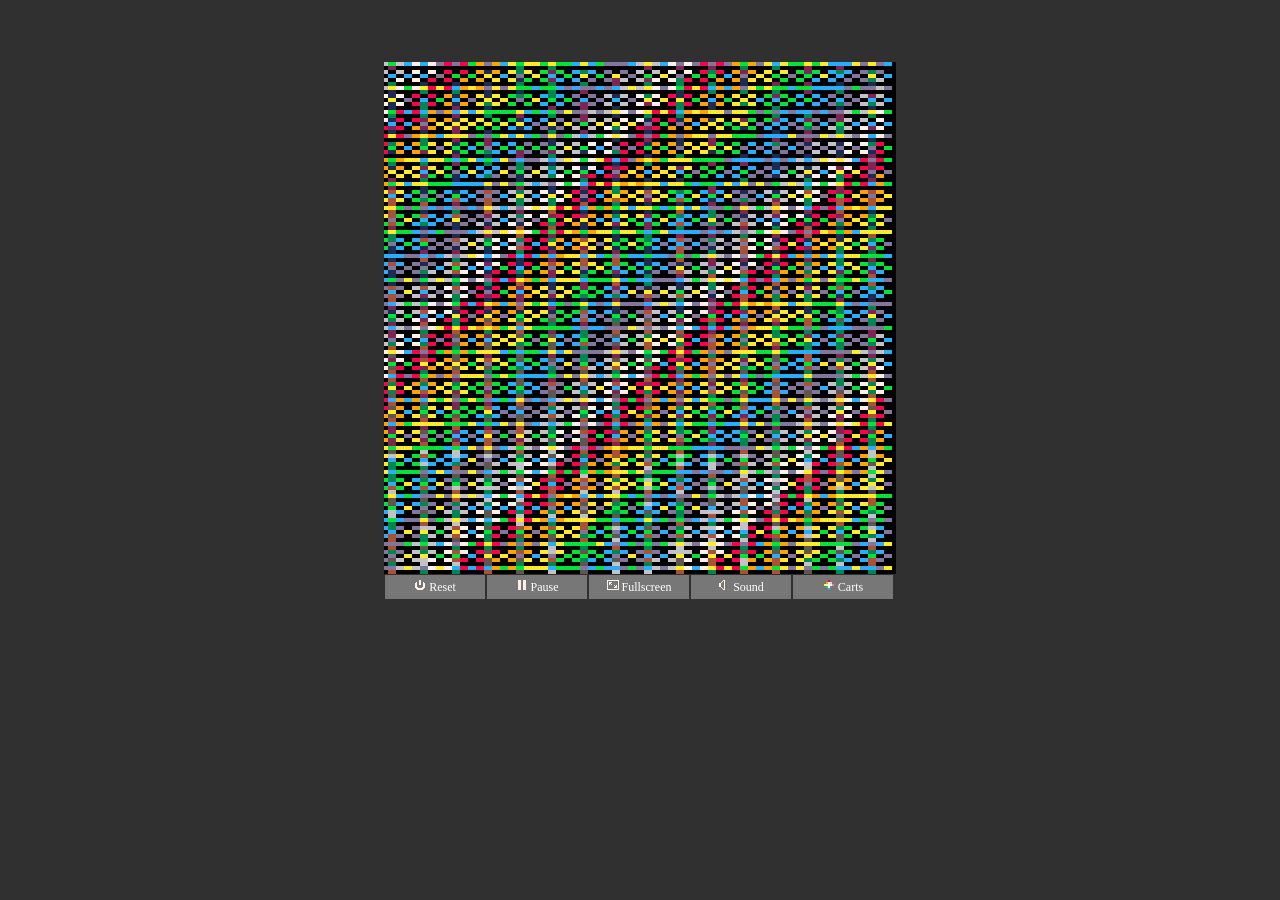
<file: docs/pico8/circle_fall.html>
﻿<html>
    <head>
        <meta charset="utf-8">
        <meta http-equiv="X-UA-Compatible" content="IE=edge">
        <title>PICO-8 Cartridge</title>
        <meta name="description" content="">

<STYLE TYPE="text/css">
<!--

canvas#canvas { width: 512px; height: 512px; }

.pico8_el {
	float:left;
	width:92px;
	display:inline-block; 
  	margin: 1px;
	padding: 4px;
	text-align: center;
	color:#fff;
	background-color:#777;
	font-family : verdana;
	font-size: 9pt;
	cursor: pointer;
	cursor: hand;
}
.pico8_el a{
	text-decoration: none;
	color:#fff;
}

.pico8_el:hover{
	background-color:#aaa;
}

.pico8_el:link{
	background-color:#aaa;
}

canvas{
    image-rendering: optimizeSpeed;
    image-rendering: -moz-crisp-edges;
    image-rendering: -webkit-optimize-contrast;
    image-rendering: optimize-contrast;
    image-rendering: pixelated;
    -ms-interpolation-mode: nearest-neighbor;
    border: 0px
}

-->
</STYLE>
    
</head>

<body bgcolor=#303030>

	<br><br><br>

	<center><div style="width:512px;">

	<canvas class="emscripten" id="canvas" oncontextmenu="event.preventDefault()"></canvas>

	<script type="text/javascript">
		var canvas = document.getElementById("canvas");
		canvas.width = window.innerWidth;
		canvas.height = window.innerHeight;

		// show Emscripten environment where the canvas is
		// arguments are passed to PICO-8
		
		var Module = {};
		Module.canvas = canvas;
		
		/*
			// When pico8_buttons is defined, PICO-8 takes each int to be a live bitfield
			// representing the state of each player's buttons
			
			var pico8_buttons = [0, 0, 0, 0, 0, 0, 0, 0]; // max 8 players
			pico8_buttons[0] = 2 | 16; // example: player 0, RIGHT and Z held down
			
			// when pico8_gpio is defined, reading and writing to gpio pins will
			// read and write to these values
			var pico8_gpio = new Array(128);
		*/
	</script>

	<script async type="text/javascript" src="circle_fall.js"></script>
	  
	<script>
		// key blocker. prevent cursor keys from scrolling page while playing cart.
		
		function onKeyDown_blocker(event) {
			event = event || window.event;
			var o = document.activeElement;
			if (!o || o == document.body || o.tagName == "canvas")
			{
				if ([32, 37, 38, 39, 40].indexOf(event.keyCode) > -1)
				{
					if (event.preventDefault) event.preventDefault();
				}
			}
		}

		document.addEventListener('keydown', onKeyDown_blocker, false);

	</script>
        
	<br>

	<div class=pico8_el onclick="Module.pico8Reset();">

	<img src="[data-uri]" alt="Reset" width=12 height=	12/>

	Reset</div>

	<div class=pico8_el onclick="Module.pico8TogglePaused();">

	<img src="[data-uri]" alt="Pause" width=12 height=12/>

	Pause</div>
	<div class=pico8_el onclick="Module.requestFullScreen(true, false);">
	<img src="[data-uri]" alt="Fullscreen" width=12 height=12/>

	Fullscreen</div>
	<div class=pico8_el onclick="Module.pico8ToggleSound();">
	<img src="[data-uri]" alt="Toggle Sound" width=12 height=12/>
	
	Sound</div>
	<div class=pico8_el ><a target="_new" href="http://www.lexaloffle.com/bbs/?cat=7&sub=2">
	<img src="[data-uri]" alt="More Carts" width=12 height=12/>

	Carts</a></div>

	<br>	

	</div></center>
	<br><br>

</body></html>
</file>
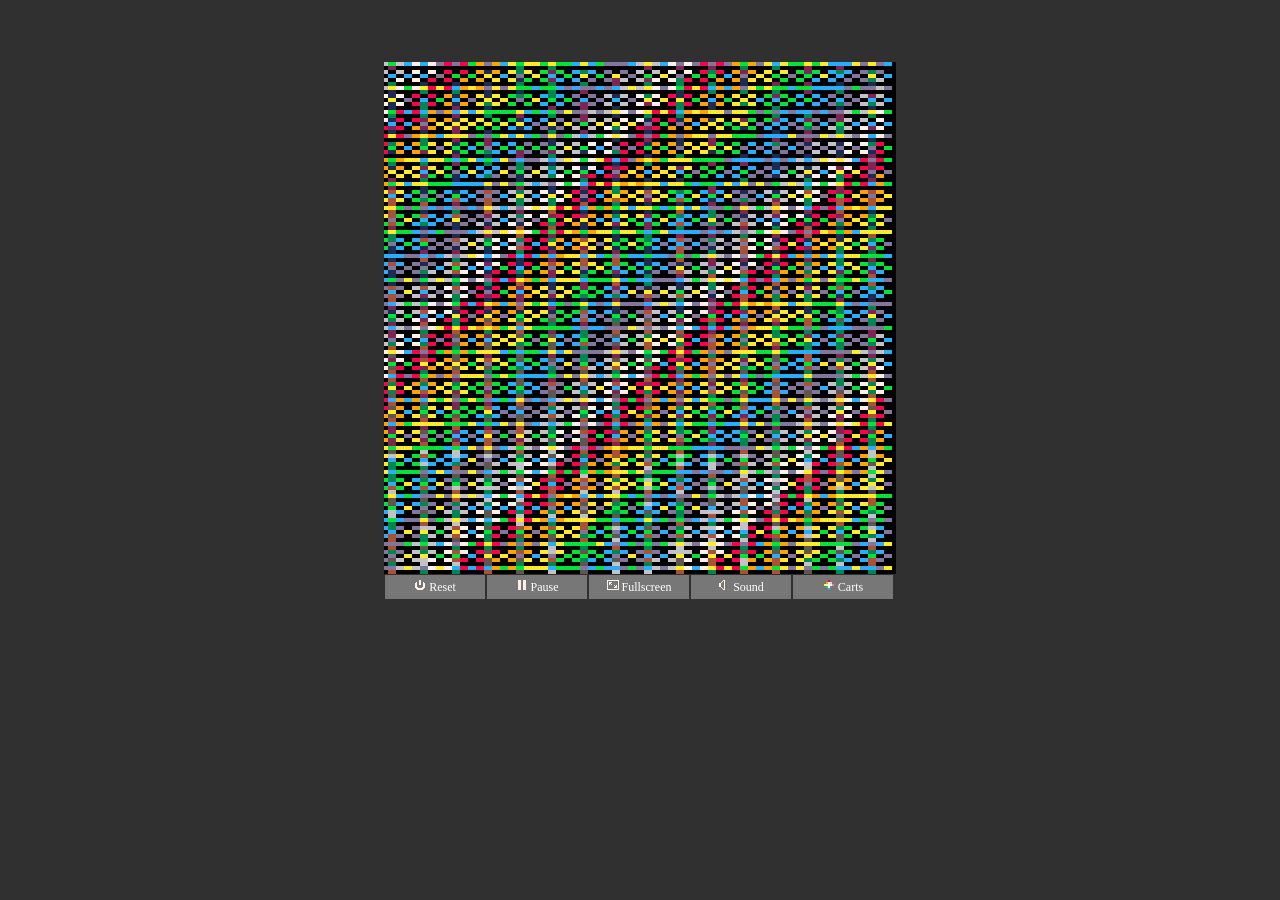
<file: docs/pico8/circle_orbit.html>
﻿<html>
    <head>
        <meta charset="utf-8">
        <meta http-equiv="X-UA-Compatible" content="IE=edge">
        <title>PICO-8 Cartridge</title>
        <meta name="description" content="">

<STYLE TYPE="text/css">
<!--

canvas#canvas { width: 512px; height: 512px; }

.pico8_el {
	float:left;
	width:92px;
	display:inline-block; 
  	margin: 1px;
	padding: 4px;
	text-align: center;
	color:#fff;
	background-color:#777;
	font-family : verdana;
	font-size: 9pt;
	cursor: pointer;
	cursor: hand;
}
.pico8_el a{
	text-decoration: none;
	color:#fff;
}

.pico8_el:hover{
	background-color:#aaa;
}

.pico8_el:link{
	background-color:#aaa;
}

canvas{
    image-rendering: optimizeSpeed;
    image-rendering: -moz-crisp-edges;
    image-rendering: -webkit-optimize-contrast;
    image-rendering: optimize-contrast;
    image-rendering: pixelated;
    -ms-interpolation-mode: nearest-neighbor;
    border: 0px
}

-->
</STYLE>
    
</head>

<body bgcolor=#303030>

	<br><br><br>

	<center><div style="width:512px;">

	<canvas class="emscripten" id="canvas" oncontextmenu="event.preventDefault()"></canvas>

	<script type="text/javascript">
		var canvas = document.getElementById("canvas");
		canvas.width = window.innerWidth;
		canvas.height = window.innerHeight;

		// show Emscripten environment where the canvas is
		// arguments are passed to PICO-8
		
		var Module = {};
		Module.canvas = canvas;
		
		/*
			// When pico8_buttons is defined, PICO-8 takes each int to be a live bitfield
			// representing the state of each player's buttons
			
			var pico8_buttons = [0, 0, 0, 0, 0, 0, 0, 0]; // max 8 players
			pico8_buttons[0] = 2 | 16; // example: player 0, RIGHT and Z held down
			
			// when pico8_gpio is defined, reading and writing to gpio pins will
			// read and write to these values
			var pico8_gpio = new Array(128);
		*/
	</script>

	<script async type="text/javascript" src="circle_orbit.js"></script>
	  
	<script>
		// key blocker. prevent cursor keys from scrolling page while playing cart.
		
		function onKeyDown_blocker(event) {
			event = event || window.event;
			var o = document.activeElement;
			if (!o || o == document.body || o.tagName == "canvas")
			{
				if ([32, 37, 38, 39, 40].indexOf(event.keyCode) > -1)
				{
					if (event.preventDefault) event.preventDefault();
				}
			}
		}

		document.addEventListener('keydown', onKeyDown_blocker, false);

	</script>
        
	<br>

	<div class=pico8_el onclick="Module.pico8Reset();">

	<img src="[data-uri]" alt="Reset" width=12 height=	12/>

	Reset</div>

	<div class=pico8_el onclick="Module.pico8TogglePaused();">

	<img src="[data-uri]" alt="Pause" width=12 height=12/>

	Pause</div>
	<div class=pico8_el onclick="Module.requestFullScreen(true, false);">
	<img src="[data-uri]" alt="Fullscreen" width=12 height=12/>

	Fullscreen</div>
	<div class=pico8_el onclick="Module.pico8ToggleSound();">
	<img src="[data-uri]" alt="Toggle Sound" width=12 height=12/>
	
	Sound</div>
	<div class=pico8_el ><a target="_new" href="http://www.lexaloffle.com/bbs/?cat=7&sub=2">
	<img src="[data-uri]" alt="More Carts" width=12 height=12/>

	Carts</a></div>

	<br>	

	</div></center>
	<br><br>

</body></html>
</file>
